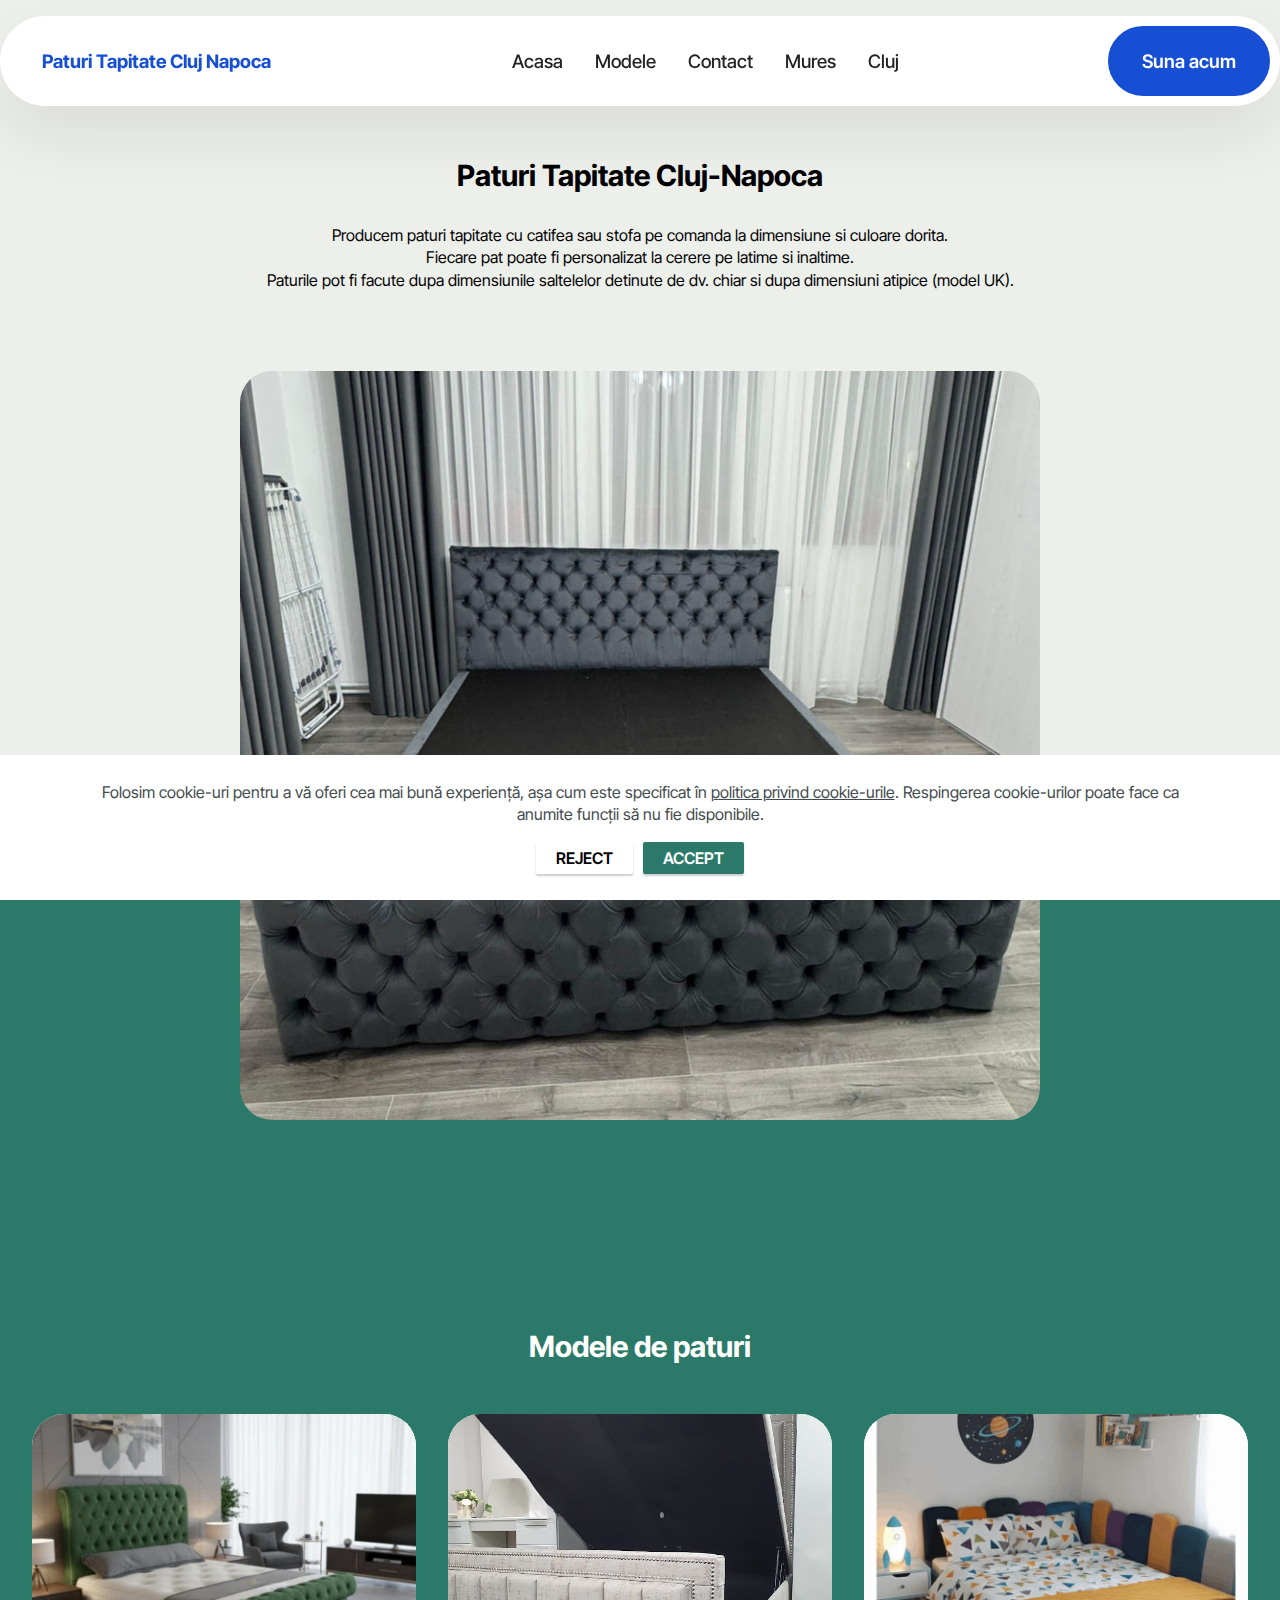
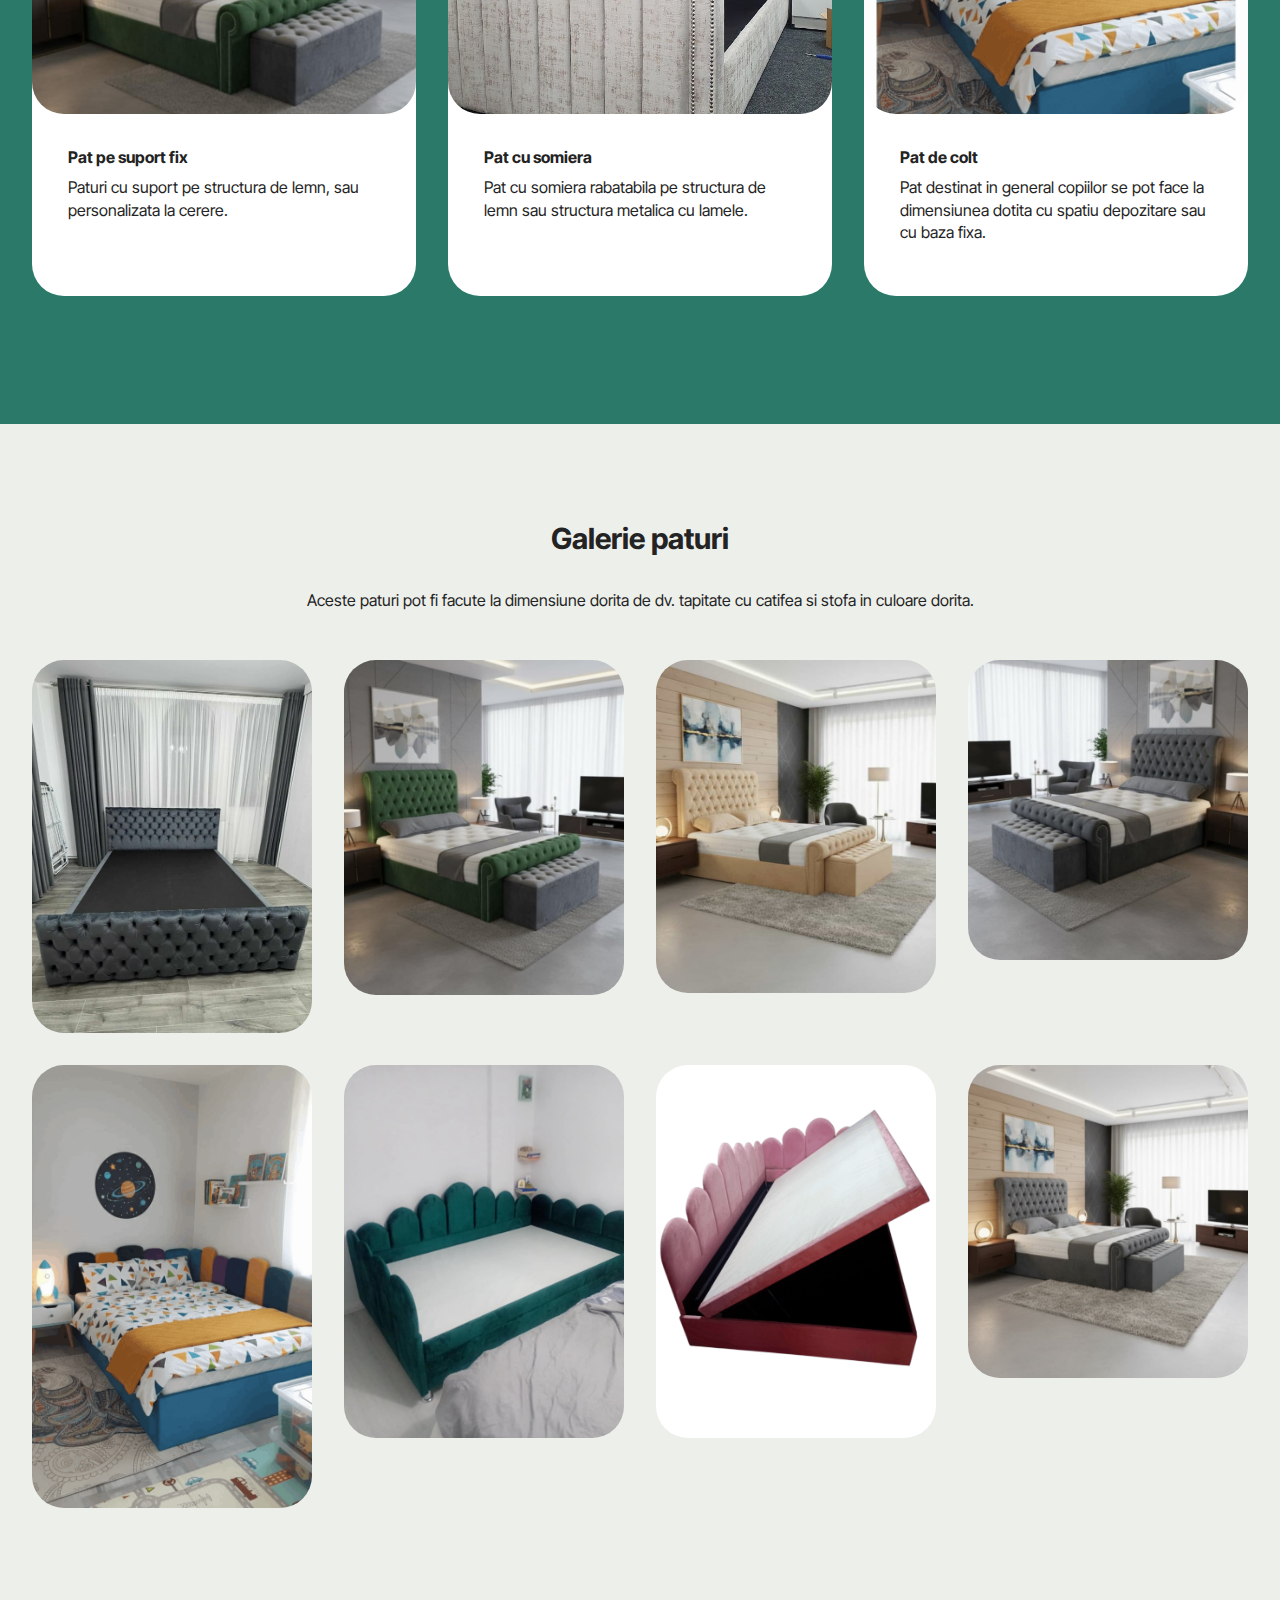
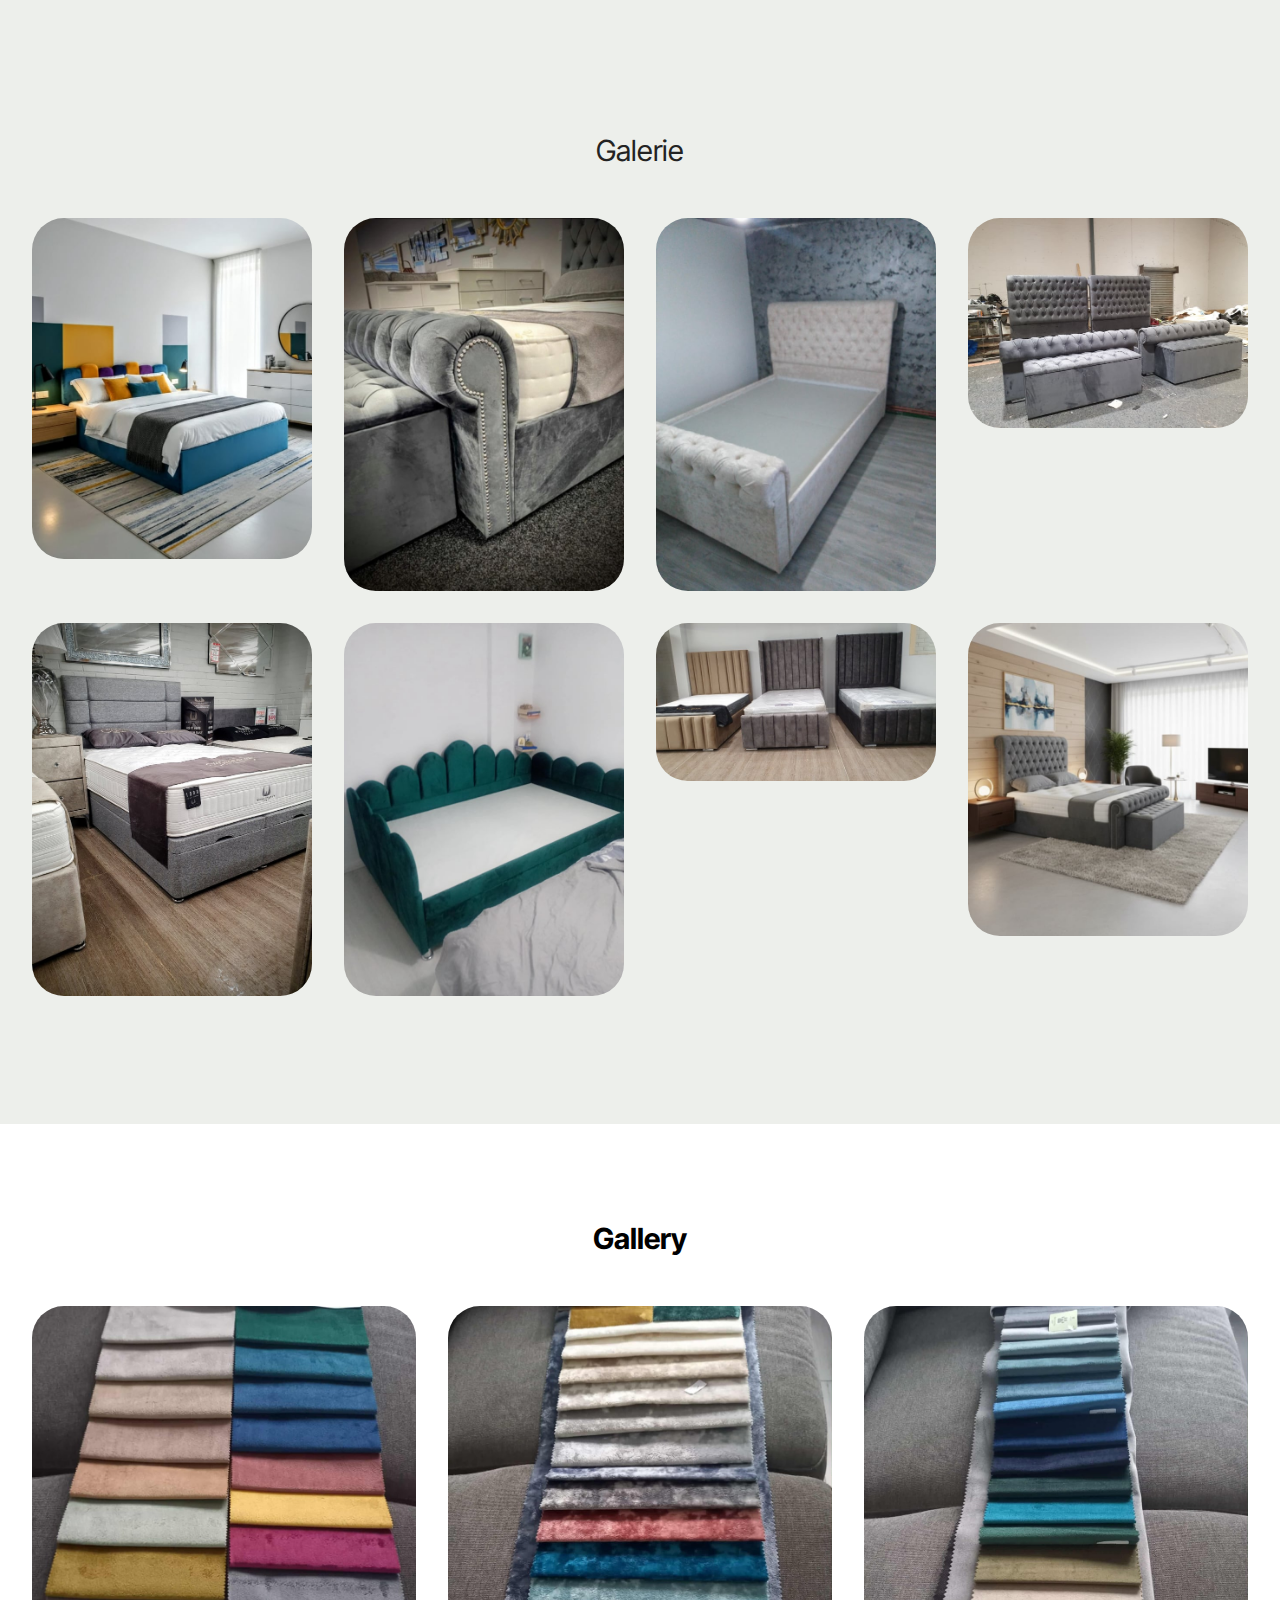
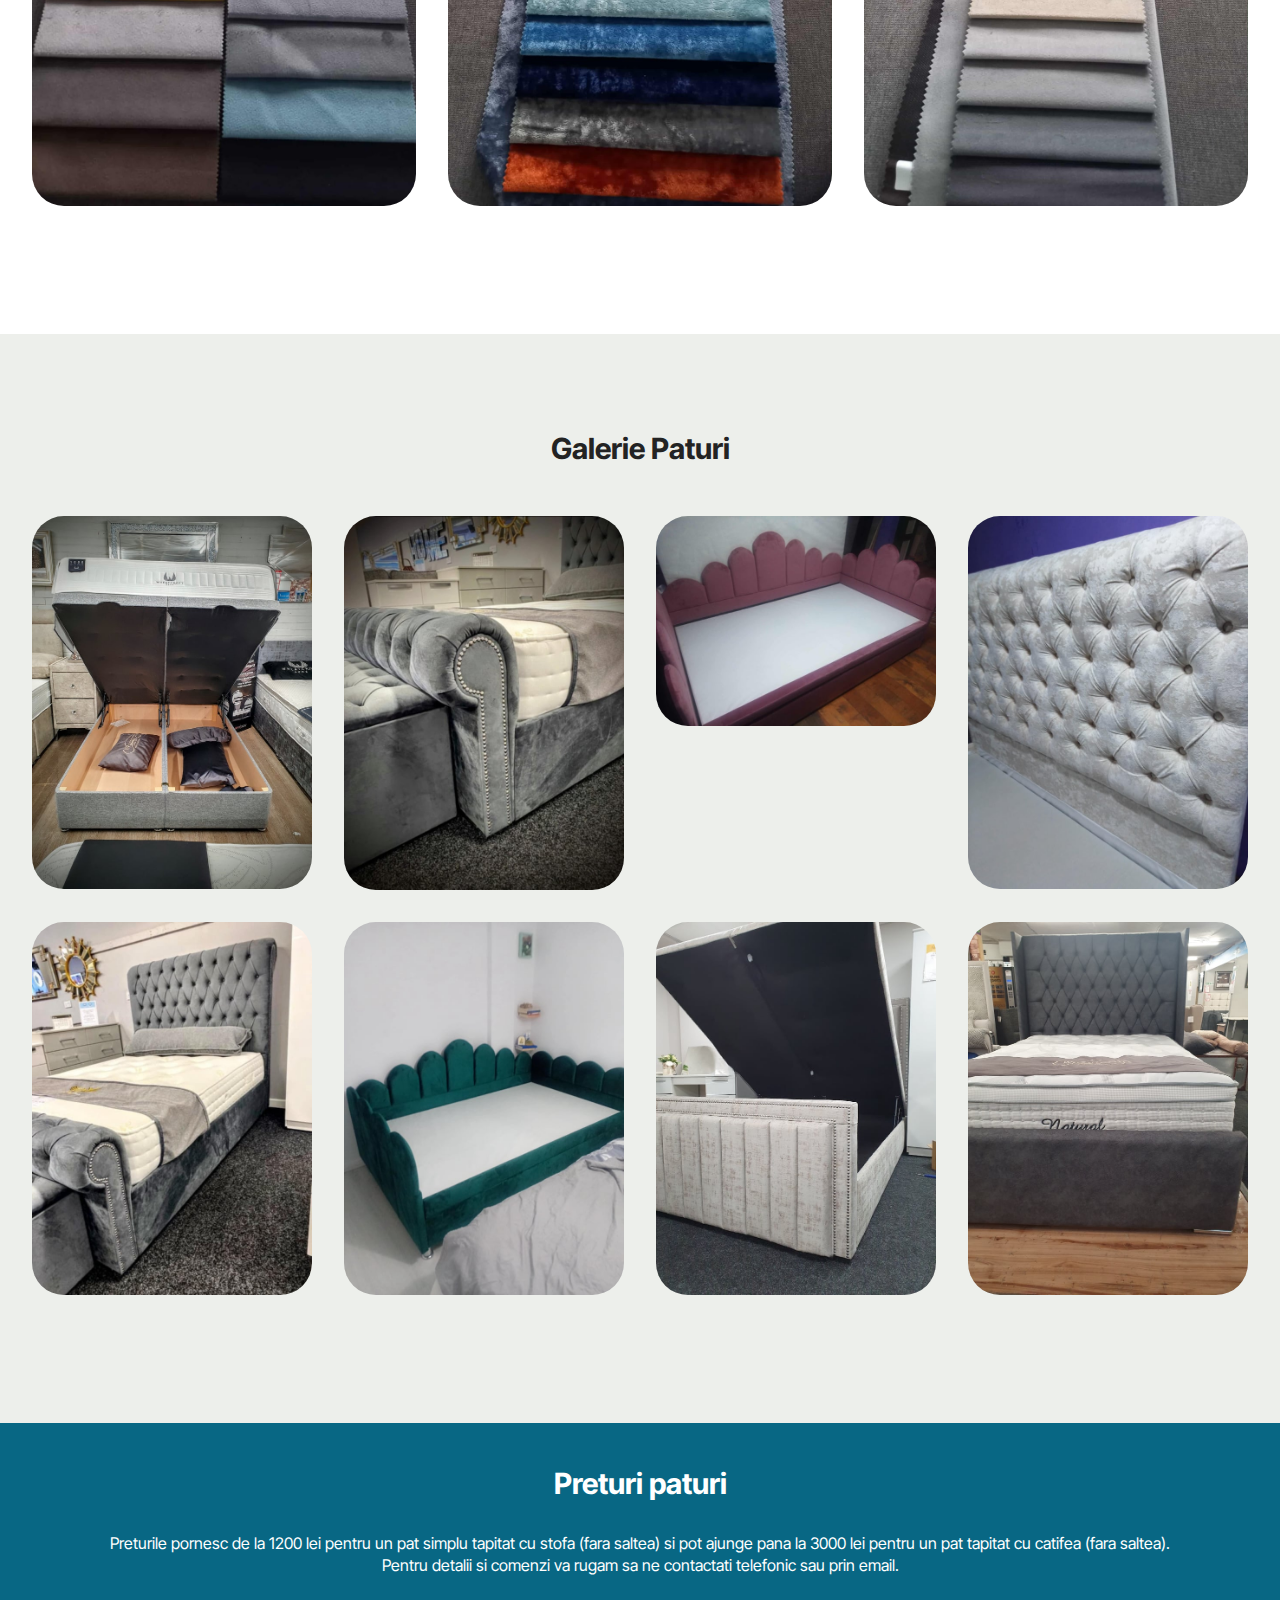
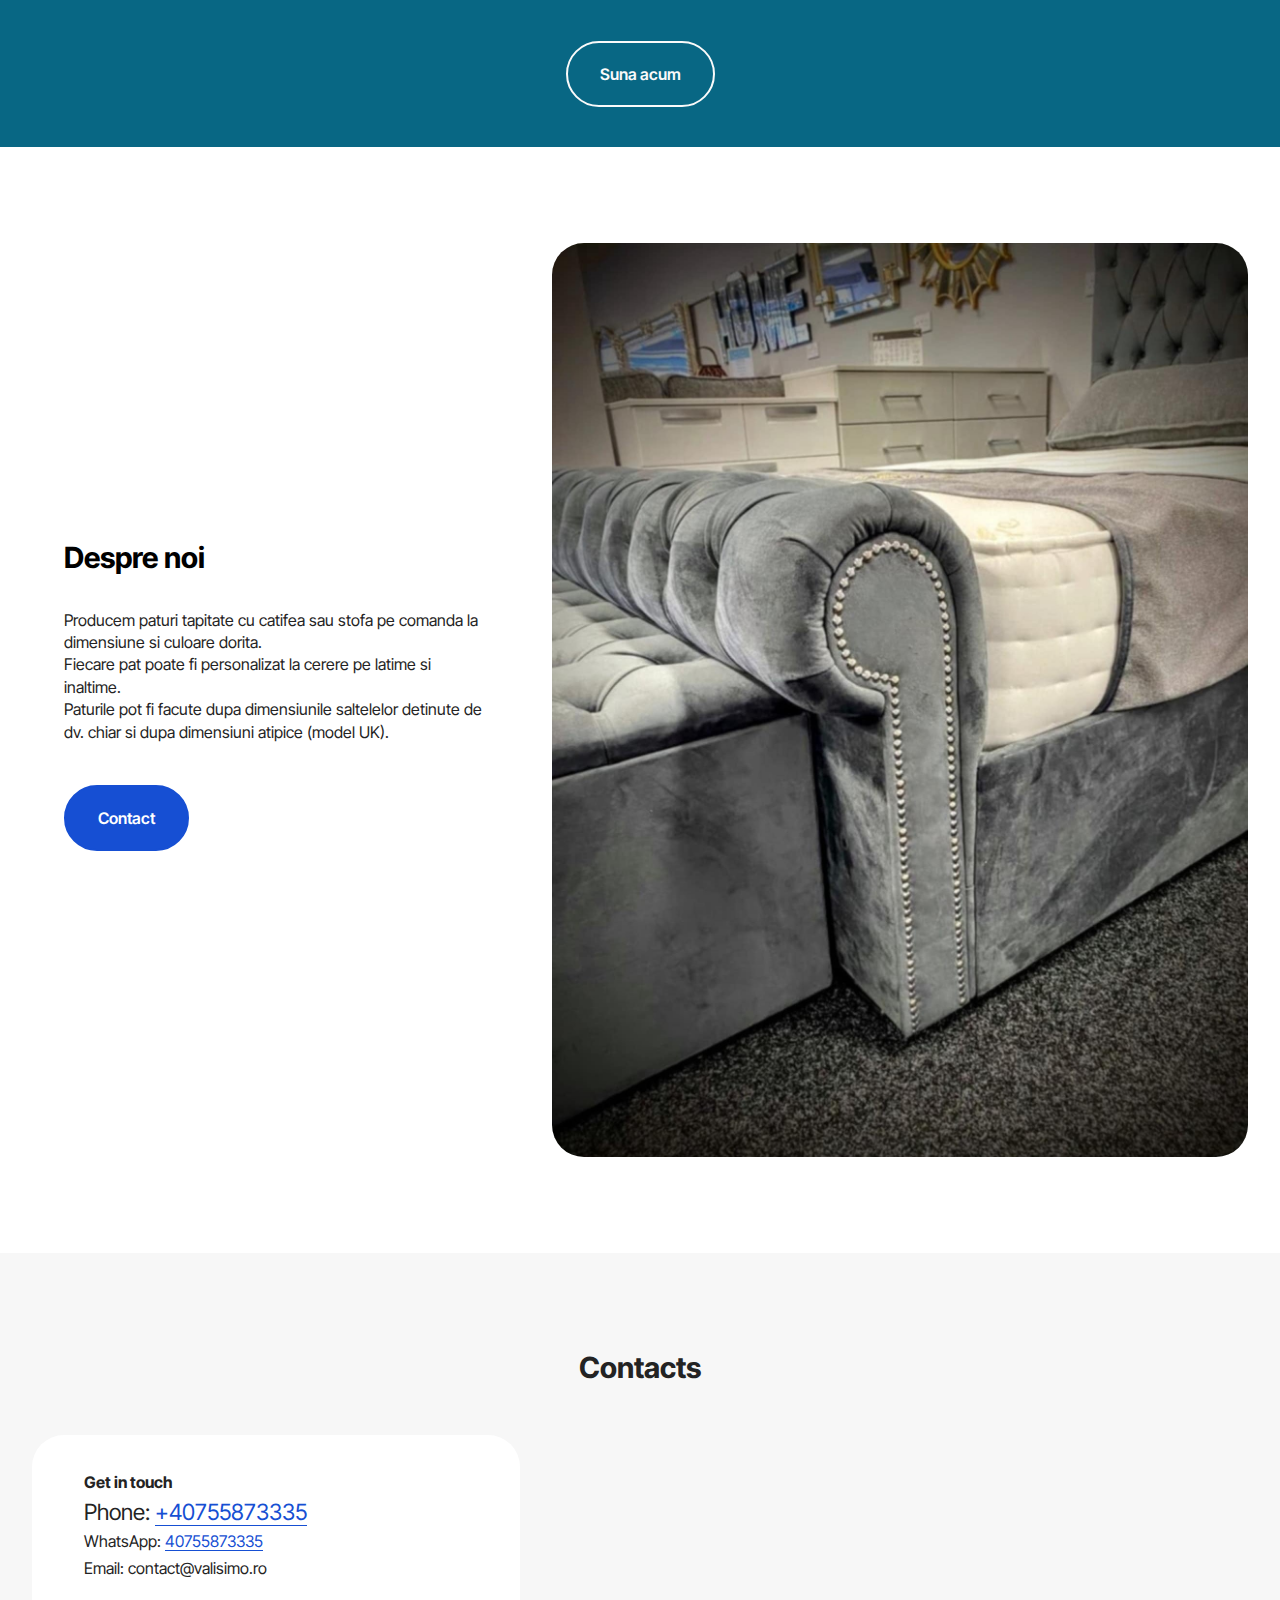
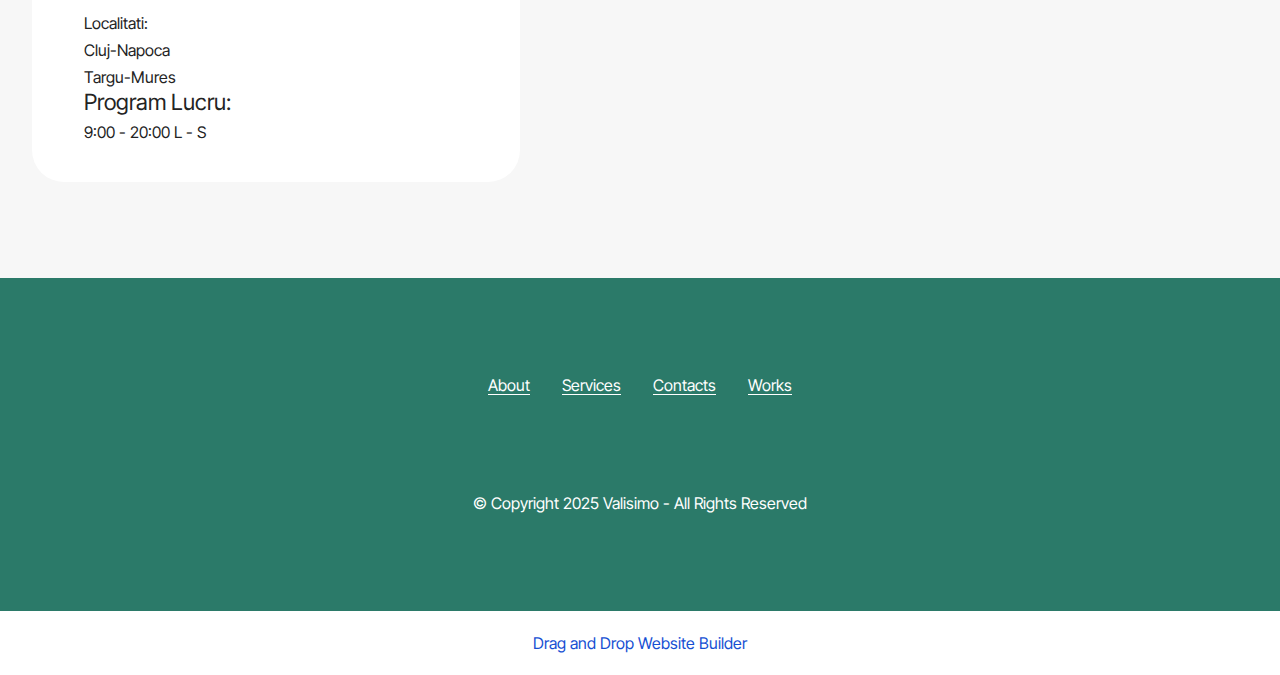
<file: index.html>
<!DOCTYPE html>
<html lang="ro-RO" >
<head>
  <!-- Site made with Mobirise Website Builder v6.0.1, https://mobirise.com -->
  <meta charset="UTF-8">
  <meta http-equiv="X-UA-Compatible" content="IE=edge">
  <meta name="robots" content="follow, index, max-snippet:-1, max-video-preview:-1, max-image-preview:large"/>
  <meta name="generator" content="Mobirise v6.0.1, mobirise.com">
  <meta name="twitter:card" content="summary_large_image"/>
  <meta name="twitter:image:src" content="assets/images/index-meta.jpeg">
  <meta property="og:image" content="assets/images/index-meta.jpeg">
  <meta name="twitter:title" content="Paturi tapitate  | Cluj Napoca">
  <meta name="viewport" content="width=device-width, initial-scale=1, minimum-scale=1">
  <link rel="shortcut icon" href="assets/images/logo-valisimo.ro.png-51x50-1.png" type="image/x-icon">
  <meta name="keywords" content="paturi tapitate, paturi cu somiera, paturi cu spatiu de depozitare, paturi Cluj Napoca, paturi la comanda">
  <meta name="description" content="Descopera colectia noastra de paturi tapitate cu somiera si spatiu depozitare cu livrare si montaj gratuit in Cluj Napoca si imprejurimi.">
  <meta name="canonical" content="https://paturi.valisimo.ro/" />

  <title>Paturi tapitate  | Cluj Napoca</title>
  <link rel="stylesheet" href="assets/web/assets/mobirise-icons2/mobirise2.css">
  <link rel="stylesheet" href="assets/bootstrap/css/bootstrap.min.css">
  <link rel="stylesheet" href="assets/bootstrap/css/bootstrap-grid.min.css">
  <link rel="stylesheet" href="assets/bootstrap/css/bootstrap-reboot.min.css">
  <link rel="stylesheet" href="assets/animatecss/animate.css">
  <link rel="stylesheet" href="assets/dropdown/css/style.css">
  <link rel="stylesheet" href="assets/socicon/css/styles.css">
  <link rel="stylesheet" href="assets/theme/css/style.css">
  <link rel="stylesheet" href="assets/gallery/style.css">
  <link rel="preload" href="https://fonts.googleapis.com/css?family=Inter+Tight:100,200,300,400,500,600,700,800,900,100i,200i,300i,400i,500i,600i,700i,800i,900i&display=swap" as="style" onload="this.onload=null;this.rel='stylesheet'">
  <noscript><link rel="stylesheet" href="https://fonts.googleapis.com/css?family=Inter+Tight:100,200,300,400,500,600,700,800,900,100i,200i,300i,400i,500i,600i,700i,800i,900i&display=swap"></noscript>
  <link rel="preload" as="style" href="assets/mobirise/css/mbr-additional.css?v=OIC42o"><link rel="stylesheet" href="assets/mobirise/css/mbr-additional.css?v=OIC42o" type="text/css">

  
  
  
</head>
<body>
  
  <section data-bs-version="5.1" class="menu menu2 cid-tJS6tZXiPa" once="menu" id="menu02-0">
	

	<nav class="navbar navbar-dropdown navbar-fixed-top navbar-expand-lg">
		<div class="container">
			<div class="navbar-brand">
				
				<span class="navbar-caption-wrap"><a class="navbar-caption text-primary display-4" href="index.html#header05-1">Paturi Tapitate Cluj Napoca</a></span>
			</div>
			<button class="navbar-toggler" type="button" data-toggle="collapse" data-bs-toggle="collapse" data-target="#navbarSupportedContent" data-bs-target="#navbarSupportedContent" aria-controls="navbarNavAltMarkup" aria-expanded="false" aria-label="Toggle navigation">
				<div class="hamburger">
					<span></span>
					<span></span>
					<span></span>
					<span></span>
				</div>
			</button>
			<div class="collapse navbar-collapse" id="navbarSupportedContent">
				<ul class="navbar-nav nav-dropdown" data-app-modern-menu="true"><li class="nav-item">
						<a class="nav-link link text-black text-primary display-4" href="index.html#header05-1">Acasa</a>
					</li>
					<li class="nav-item">
						<a class="nav-link link text-black text-primary display-4" href="index.html#gallery02-v" aria-expanded="false">Modele</a>
					</li>
					<li class="nav-item">
						<a class="nav-link link text-black text-primary display-4" href="index.html#contacts02-9">Contact</a>
					</li><li class="nav-item"><a class="nav-link link text-black text-primary display-4" href="paturi-mures.html">Mures</a></li><li class="nav-item"><a class="nav-link link text-black text-primary display-4" href="index.html">Cluj</a></li></ul>
				
				<div class="navbar-buttons mbr-section-btn"><a class="btn btn-primary display-4" href="tel:+40755873335">Suna acum</a></div>
			</div>
		</div>
	</nav>
</section>

<section data-bs-version="5.1" class="header5 cid-tJS6uM4N87" id="header05-1">
	

	
	
	<div class="topbg"></div>
	<div class="align-center container">
		<div class="row justify-content-center">
			<div class="col-md-12 col-lg-9">
				<h1 class="mbr-section-title mbr-fonts-style mb-4 display-1"><strong>Paturi Tapitate Cluj-Napoca</strong></h1>
				<p class="mbr-text mbr-fonts-style mb-4 display-7">Producem paturi tapitate cu catifea sau stofa pe comanda la dimensiune si culoare dorita.<br>Fiecare pat poate fi personalizat la cerere pe latime si inaltime.<br>Paturile pot fi facute dupa dimensiunile saltelelor detinute de dv. chiar si dupa dimensiuni atipice (model UK).</p>
				
			</div>
		</div>
		<div class="row mt-5 justify-content-center">
			<div class="col-12 col-lg-8">
				<img src="assets/images/5f3e1b54-3692-43bc-9c38-3ad185834472.jpg-1536x2048.jpeg" alt="Mobirise Website Builder" title="">
			</div>
		</div>
	</div>
</section>

<section data-bs-version="5.1" class="features4 cid-tMlEXTHLbS" id="features04-w">
	
	
	<div class="container">
		<div class="row justify-content-center">
			<div class="col-12 content-head">
				<div class="mbr-section-head mb-5">
					<h2 class="mbr-section-title mbr-fonts-style align-center mb-0 display-2"><strong>Modele de paturi</strong></h2>
					
					
				</div>
			</div>
		</div>
		<div class="row">
			<div class="item features-image col-12 col-md-6 col-lg-4">
				<div class="item-wrapper">
					<div class="item-img">
						<img src="assets/images/353a724f-67a4-4739-a03a-89ed5d975a52.jpg-815x975.jpg" alt="Mobirise Website Builder">
					</div>
					<div class="item-content">
						<h5 class="item-title mbr-fonts-style display-5"><strong>Pat pe suport fix</strong></h5>
						
						<p class="mbr-text mbr-fonts-style display-7">
							Paturi cu suport pe structura de lemn, sau personalizata la cerere.</p>
						
					</div>

				</div>
			</div>
			<div class="item features-image col-12 col-md-6 col-lg-4">
				<div class="item-wrapper">
					<div class="item-img">
						<img src="assets/images/pat-6-2.jpg-685x913.jpg" alt="Mobirise Website Builder">
					</div>
					<div class="item-content">
						<h5 class="item-title mbr-fonts-style display-5">
							<strong>Pat cu somiera</strong></h5>
						
						<p class="mbr-text mbr-fonts-style display-7">Pat cu somiera rabatabila pe structura de lemn sau structura metalica cu lamele.</p>
						
					</div>
				</div>
			</div>
			<div class="item features-image col-12 col-md-6 col-lg-4">
				<div class="item-wrapper">
					<div class="item-img">
						<img src="assets/images/1757661209875.png-800x1280.png" alt="Mobirise Website Builder">
					</div>
					<div class="item-content">
						<h5 class="item-title mbr-fonts-style display-5"><strong>Pat de colt</strong></h5>
						
						<p class="mbr-text mbr-fonts-style display-7">Pat destinat in general copiilor se pot face la dimensiunea dotita cu spatiu depozitare sau cu baza fixa.</p>
						
					</div>
				</div>
			</div>
		</div>
	</div>
</section>

<section data-bs-version="5.1" class="gallery1 mbr-gallery cid-tMlDYtQ5fF" id="gallery02-v">
    

    
    

    <div class="container-fluid">
        <div class="row justify-content-center">
            <div class="col-12 content-head">
                <div class="mbr-section-head mb-5">
                    <h3 class="mbr-section-title mbr-fonts-style align-center m-0 display-2"><strong>Galerie paturi</strong></h3>
                    <h4 class="mbr-section-subtitle mbr-fonts-style align-center mb-0 mt-4 display-7">Aceste paturi pot fi facute la dimensiune dorita de dv. tapitate cu catifea si stofa in culoare dorita.</h4>
                </div>
            </div>
        </div>
        <div class="row mbr-gallery mbr-masonry" data-masonry="{&quot;percentPosition&quot;: true }">
            <div class="col-12 col-md-6 col-lg-3 item gallery-image">
                <div class="item-wrapper" data-toggle="modal" data-bs-toggle="modal" data-target="#uWYixzfxIq-modal" data-bs-target="#uWYixzfxIq-modal">
                    <img class="w-100" src="assets/images/aa33447c-cf98-4f48-8292-1a1b925c7bd0.jpg-646x861.jpg" alt="Mobirise Website Builder" data-slide-to="0" data-bs-slide-to="0" data-target="#lb-uWYixzfxIq" data-bs-target="#lb-uWYixzfxIq">
                    <div class="icon-wrapper">
                        <span class="mobi-mbri mobi-mbri-search mbr-iconfont mbr-iconfont-btn"></span>
                    </div>
                </div>
                
            </div><div class="col-12 col-md-6 col-lg-3 item gallery-image">
                <div class="item-wrapper" data-toggle="modal" data-bs-toggle="modal" data-target="#uWYixzfxIq-modal" data-bs-target="#uWYixzfxIq-modal">
                    <img class="w-100" src="assets/images/353a724f-67a4-4739-a03a-89ed5d975a52.jpg-646x773.jpg" alt="Mobirise Website Builder" data-slide-to="1" data-bs-slide-to="1" data-target="#lb-uWYixzfxIq" data-bs-target="#lb-uWYixzfxIq">
                    <div class="icon-wrapper">
                        <span class="mobi-mbri mobi-mbri-search mbr-iconfont mbr-iconfont-btn"></span>
                    </div>
                </div>
                
            </div>
            <div class="col-12 col-md-6 col-lg-3 item gallery-image">
                <div class="item-wrapper" data-toggle="modal" data-bs-toggle="modal" data-target="#uWYixzfxIq-modal" data-bs-target="#uWYixzfxIq-modal">
                    <img class="w-100" src="assets/images/6f3a2259-bf4d-4855-a1be-c1a9a59b4269.jpg-646x768.jpg" alt="Mobirise Website Builder" data-slide-to="2" data-bs-slide-to="2" data-target="#lb-uWYixzfxIq" data-bs-target="#lb-uWYixzfxIq">
                    <div class="icon-wrapper">
                        <span class="mobi-mbri mobi-mbri-search mbr-iconfont mbr-iconfont-btn"></span>
                    </div>
                </div>
                
            </div>
            <div class="col-12 col-md-6 col-lg-3 item gallery-image">
                <div class="item-wrapper" data-toggle="modal" data-bs-toggle="modal" data-target="#uWYixzfxIq-modal" data-bs-target="#uWYixzfxIq-modal">
                    <img class="w-100" src="assets/images/e25e5ed6-7ccb-4c05-ad6b-3c7a2be47c90.jpg-646x770.jpeg" alt="Mobirise Website Builder" data-slide-to="3" data-bs-slide-to="3" data-target="#lb-uWYixzfxIq" data-bs-target="#lb-uWYixzfxIq">
                    <div class="icon-wrapper">
                        <span class="mobi-mbri mobi-mbri-search mbr-iconfont mbr-iconfont-btn"></span>
                    </div>
                </div>
                
            </div>
            <div class="col-12 col-md-6 col-lg-3 item gallery-image">
                <div class="item-wrapper" data-toggle="modal" data-bs-toggle="modal" data-target="#uWYixzfxIq-modal" data-bs-target="#uWYixzfxIq-modal">
                    <img class="w-100" src="assets/images/1757661209875.png-1-646x1034.png" alt="Mobirise Website Builder" data-slide-to="4" data-bs-slide-to="4" data-target="#lb-uWYixzfxIq" data-bs-target="#lb-uWYixzfxIq">
                    <div class="icon-wrapper">
                        <span class="mobi-mbri mobi-mbri-search mbr-iconfont mbr-iconfont-btn"></span>
                    </div>
                </div>
                
            </div>
            <div class="col-12 col-md-6 col-lg-3 item gallery-image">
                <div class="item-wrapper" data-toggle="modal" data-bs-toggle="modal" data-target="#uWYixzfxIq-modal" data-bs-target="#uWYixzfxIq-modal">
                    <img class="w-100" src="assets/images/7008a153-2204-42f7-a448-7634fb6d4b34.jpg-646x861.jpg" alt="Mobirise Website Builder" data-slide-to="5" data-bs-slide-to="5" data-target="#lb-uWYixzfxIq" data-bs-target="#lb-uWYixzfxIq">
                    <div class="icon-wrapper">
                        <span class="mobi-mbri mobi-mbri-search mbr-iconfont mbr-iconfont-btn"></span>
                    </div>
                </div>
                
            </div>
            <div class="col-12 col-md-6 col-lg-3 item gallery-image">
                <div class="item-wrapper" data-toggle="modal" data-bs-toggle="modal" data-target="#uWYixzfxIq-modal" data-bs-target="#uWYixzfxIq-modal">
                    <img class="w-100" src="assets/images/1000001896.png-646x861.png" alt="Mobirise Website Builder" data-slide-to="6" data-bs-slide-to="6" data-target="#lb-uWYixzfxIq" data-bs-target="#lb-uWYixzfxIq">
                    <div class="icon-wrapper">
                        <span class="mobi-mbri mobi-mbri-search mbr-iconfont mbr-iconfont-btn"></span>
                    </div>
                </div>
                
            </div>
            <div class="col-12 col-md-6 col-lg-3 item gallery-image">
                <div class="item-wrapper" data-toggle="modal" data-bs-toggle="modal" data-target="#uWYixzfxIq-modal" data-bs-target="#uWYixzfxIq-modal">
                    <img class="w-100" src="assets/images/ee50663e-457c-4286-92d2-88654f3c5d74.jpg-646x722.jpg" alt="Mobirise Website Builder" data-slide-to="7" data-bs-slide-to="7" data-target="#lb-uWYixzfxIq" data-bs-target="#lb-uWYixzfxIq">
                    <div class="icon-wrapper">
                        <span class="mobi-mbri mobi-mbri-search mbr-iconfont mbr-iconfont-btn"></span>
                    </div>
                </div>
                
            </div>
        </div>

        <div class="modal mbr-slider" tabindex="-1" role="dialog" aria-hidden="true" id="uWYixzfxIq-modal">
            <div class="modal-dialog" role="document">
                <div class="modal-content">
                    <div class="modal-body">
                        <div class="carousel slide" id="lb-uWYixzfxIq" data-interval="5000" data-bs-interval="5000">
                            <div class="carousel-inner">
                                <div class="carousel-item active">
                                    <img class="d-block w-100" src="assets/images/aa33447c-cf98-4f48-8292-1a1b925c7bd0.jpg-646x861.jpg" alt="Mobirise Website Builder">
                                </div><div class="carousel-item">
                                    <img class="d-block w-100" src="assets/images/353a724f-67a4-4739-a03a-89ed5d975a52.jpg-646x773.jpg" alt="Mobirise Website Builder">
                                </div>
                                <div class="carousel-item">
                                    <img class="d-block w-100" src="assets/images/6f3a2259-bf4d-4855-a1be-c1a9a59b4269.jpg-646x768.jpg" alt="Mobirise Website Builder">
                                </div>
                                <div class="carousel-item">
                                    <img class="d-block w-100" src="assets/images/e25e5ed6-7ccb-4c05-ad6b-3c7a2be47c90.jpg-646x770.jpeg" alt="Mobirise Website Builder">
                                </div>
                                <div class="carousel-item">
                                    <img class="d-block w-100" src="assets/images/1757661209875.png-1-646x1034.png" alt="Mobirise Website Builder">
                                </div>
                                <div class="carousel-item">
                                    <img class="d-block w-100" src="assets/images/7008a153-2204-42f7-a448-7634fb6d4b34.jpg-646x861.jpg" alt="Mobirise Website Builder">
                                </div>
                                <div class="carousel-item">
                                    <img class="d-block w-100" src="assets/images/1000001896.png-646x861.png" alt="Mobirise Website Builder">
                                </div>
                                <div class="carousel-item">
                                    <img class="d-block w-100" src="assets/images/ee50663e-457c-4286-92d2-88654f3c5d74.jpg-646x722.jpg" alt="Mobirise Website Builder">
                                </div>
                            </div>
                            <ol class="carousel-indicators">
                                <li data-slide-to="0" data-bs-slide-to="0" class="active" data-target="#lb-uWYixzfxIq" data-bs-target="#lb-uWYixzfxIq"></li><li data-slide-to="1" data-bs-slide-to="1" class="" data-target="#lb-uWYixzfxIq" data-bs-target="#lb-uWYixzfxIq"></li>
                                <li data-slide-to="2" data-bs-slide-to="2" data-target="#lb-uWYixzfxIq" data-bs-target="#lb-uWYixzfxIq"></li>
                                <li data-slide-to="3" data-bs-slide-to="3" data-target="#lb-uWYixzfxIq" data-bs-target="#lb-uWYixzfxIq"></li>
                                <li data-slide-to="4" data-bs-slide-to="4" data-target="#lb-uWYixzfxIq" data-bs-target="#lb-uWYixzfxIq"></li>
                                <li data-slide-to="5" data-bs-slide-to="5" data-target="#lb-uWYixzfxIq" data-bs-target="#lb-uWYixzfxIq"></li>
                                <li data-slide-to="6" data-bs-slide-to="6" data-target="#lb-uWYixzfxIq" data-bs-target="#lb-uWYixzfxIq"></li>
                                <li data-slide-to="7" data-bs-slide-to="7" data-target="#lb-uWYixzfxIq" data-bs-target="#lb-uWYixzfxIq"></li>
                            </ol>
                            <a role="button" href="" class="close" data-dismiss="modal" data-bs-dismiss="modal" aria-label="Close">
                            </a>
                            <a class="carousel-control-prev carousel-control" role="button" data-slide="prev" data-bs-slide="prev" href="#lb-uWYixzfxIq">
                                <span class="mobi-mbri mobi-mbri-arrow-prev" aria-hidden="true"></span>
                                <span class="sr-only visually-hidden">Previous</span>
                            </a>
                            <a class="carousel-control-next carousel-control" role="button" data-slide="next" data-bs-slide="next" href="#lb-uWYixzfxIq">
                                <span class="mobi-mbri mobi-mbri-arrow-next" aria-hidden="true"></span>
                                <span class="sr-only visually-hidden">Next</span>
                            </a>
                        </div>
                    </div>
                </div>
            </div>
        </div>
    </div>
</section>

<section data-bs-version="5.1" class="gallery1 mbr-gallery cid-uWXLRM6NlE" id="gallery02-1j">
    

    
    

    <div class="container-fluid">
        <div class="row justify-content-center">
            <div class="col-12 content-head">
                <div class="mbr-section-head mb-5">
                    <h3 class="mbr-section-title mbr-fonts-style align-center m-0 display-2">Galerie</h3>
                    <h4 class="mbr-section-subtitle mbr-fonts-style align-center mb-0 mt-4 display-7"></h4>
                </div>
            </div>
        </div>
        <div class="row mbr-gallery mbr-masonry" data-masonry="{&quot;percentPosition&quot;: true }">
            <div class="col-12 col-md-6 col-lg-3 item gallery-image">
                <div class="item-wrapper" data-toggle="modal" data-bs-toggle="modal" data-target="#uWYixAolEi-modal" data-bs-target="#uWYixAolEi-modal">
                    <img class="w-100" src="assets/images/17576614959342.jpg-646x787.jpg" alt="Mobirise Website Builder" data-slide-to="0" data-bs-slide-to="0" data-target="#lb-uWYixAolEi" data-bs-target="#lb-uWYixAolEi">
                    <div class="icon-wrapper">
                        <span class="mobi-mbri mobi-mbri-search mbr-iconfont mbr-iconfont-btn"></span>
                    </div>
                </div>
                
            </div><div class="col-12 col-md-6 col-lg-3 item gallery-image">
                <div class="item-wrapper" data-toggle="modal" data-bs-toggle="modal" data-target="#uWYixAolEi-modal" data-bs-target="#uWYixAolEi-modal">
                    <img class="w-100" src="assets/images/pat-2.jpg-646x862.jpg" alt="Mobirise Website Builder" data-slide-to="1" data-bs-slide-to="1" data-target="#lb-uWYixAolEi" data-bs-target="#lb-uWYixAolEi">
                    <div class="icon-wrapper">
                        <span class="mobi-mbri mobi-mbri-search mbr-iconfont mbr-iconfont-btn"></span>
                    </div>
                </div>
                
            </div>
            <div class="col-12 col-md-6 col-lg-3 item gallery-image">
                <div class="item-wrapper" data-toggle="modal" data-bs-toggle="modal" data-target="#uWYixAolEi-modal" data-bs-target="#uWYixAolEi-modal">
                    <img class="w-100" src="assets/images/59cdd2a2-840c-4634-90d7-f936762e7a2f.jpeg-646x861.jpg" alt="Mobirise Website Builder" data-slide-to="2" data-bs-slide-to="2" data-target="#lb-uWYixAolEi" data-bs-target="#lb-uWYixAolEi">
                    <div class="icon-wrapper">
                        <span class="mobi-mbri mobi-mbri-search mbr-iconfont mbr-iconfont-btn"></span>
                    </div>
                </div>
                
            </div>
            <div class="col-12 col-md-6 col-lg-3 item gallery-image">
                <div class="item-wrapper" data-toggle="modal" data-bs-toggle="modal" data-target="#uWYixAolEi-modal" data-bs-target="#uWYixAolEi-modal">
                    <img class="w-100" src="assets/images/20230414-140824.jpg-646x485.jpg" alt="Mobirise Website Builder" data-slide-to="3" data-bs-slide-to="3" data-target="#lb-uWYixAolEi" data-bs-target="#lb-uWYixAolEi">
                    <div class="icon-wrapper">
                        <span class="mobi-mbri mobi-mbri-search mbr-iconfont mbr-iconfont-btn"></span>
                    </div>
                </div>
                
            </div>
            <div class="col-12 col-md-6 col-lg-3 item gallery-image">
                <div class="item-wrapper" data-toggle="modal" data-bs-toggle="modal" data-target="#uWYixAolEi-modal" data-bs-target="#uWYixAolEi-modal">
                    <img class="w-100" src="assets/images/20230817-080311-edit.jpg-646x861.jpg" alt="Mobirise Website Builder" data-slide-to="4" data-bs-slide-to="4" data-target="#lb-uWYixAolEi" data-bs-target="#lb-uWYixAolEi">
                    <div class="icon-wrapper">
                        <span class="mobi-mbri mobi-mbri-search mbr-iconfont mbr-iconfont-btn"></span>
                    </div>
                </div>
                
            </div>
            <div class="col-12 col-md-6 col-lg-3 item gallery-image">
                <div class="item-wrapper" data-toggle="modal" data-bs-toggle="modal" data-target="#uWYixAolEi-modal" data-bs-target="#uWYixAolEi-modal">
                    <img class="w-100" src="assets/images/7008a153-2204-42f7-a448-7634fb6d4b34.jpg-646x861.jpg" alt="Mobirise Website Builder" data-slide-to="5" data-bs-slide-to="5" data-target="#lb-uWYixAolEi" data-bs-target="#lb-uWYixAolEi">
                    <div class="icon-wrapper">
                        <span class="mobi-mbri mobi-mbri-search mbr-iconfont mbr-iconfont-btn"></span>
                    </div>
                </div>
                
            </div>
            <div class="col-12 col-md-6 col-lg-3 item gallery-image">
                <div class="item-wrapper" data-toggle="modal" data-bs-toggle="modal" data-target="#uWYixAolEi-modal" data-bs-target="#uWYixAolEi-modal">
                    <img class="w-100" src="assets/images/20240925-0802201.jpg-646x364.jpg" alt="Mobirise Website Builder" data-slide-to="6" data-bs-slide-to="6" data-target="#lb-uWYixAolEi" data-bs-target="#lb-uWYixAolEi">
                    <div class="icon-wrapper">
                        <span class="mobi-mbri mobi-mbri-search mbr-iconfont mbr-iconfont-btn"></span>
                    </div>
                </div>
                
            </div>
            <div class="col-12 col-md-6 col-lg-3 item gallery-image">
                <div class="item-wrapper" data-toggle="modal" data-bs-toggle="modal" data-target="#uWYixAolEi-modal" data-bs-target="#uWYixAolEi-modal">
                    <img class="w-100" src="assets/images/ee50663e-457c-4286-92d2-88654f3c5d74.jpg-646x722.jpg" alt="Mobirise Website Builder" data-slide-to="7" data-bs-slide-to="7" data-target="#lb-uWYixAolEi" data-bs-target="#lb-uWYixAolEi">
                    <div class="icon-wrapper">
                        <span class="mobi-mbri mobi-mbri-search mbr-iconfont mbr-iconfont-btn"></span>
                    </div>
                </div>
                
            </div>
        </div>

        <div class="modal mbr-slider" tabindex="-1" role="dialog" aria-hidden="true" id="uWYixAolEi-modal">
            <div class="modal-dialog" role="document">
                <div class="modal-content">
                    <div class="modal-body">
                        <div class="carousel slide" id="lb-uWYixAolEi" data-interval="5000" data-bs-interval="5000">
                            <div class="carousel-inner">
                                <div class="carousel-item active">
                                    <img class="d-block w-100" src="assets/images/17576614959342.jpg-646x787.jpg" alt="Mobirise Website Builder">
                                </div><div class="carousel-item">
                                    <img class="d-block w-100" src="assets/images/pat-2.jpg-646x862.jpg" alt="Mobirise Website Builder">
                                </div>
                                <div class="carousel-item">
                                    <img class="d-block w-100" src="assets/images/59cdd2a2-840c-4634-90d7-f936762e7a2f.jpeg-646x861.jpg" alt="Mobirise Website Builder">
                                </div>
                                <div class="carousel-item">
                                    <img class="d-block w-100" src="assets/images/20230414-140824.jpg-646x485.jpg" alt="Mobirise Website Builder">
                                </div>
                                <div class="carousel-item">
                                    <img class="d-block w-100" src="assets/images/20230817-080311-edit.jpg-646x861.jpg" alt="Mobirise Website Builder">
                                </div>
                                <div class="carousel-item">
                                    <img class="d-block w-100" src="assets/images/7008a153-2204-42f7-a448-7634fb6d4b34.jpg-646x861.jpg" alt="Mobirise Website Builder">
                                </div>
                                <div class="carousel-item">
                                    <img class="d-block w-100" src="assets/images/20240925-0802201.jpg-646x364.jpg" alt="Mobirise Website Builder">
                                </div>
                                <div class="carousel-item">
                                    <img class="d-block w-100" src="assets/images/ee50663e-457c-4286-92d2-88654f3c5d74.jpg-646x722.jpg" alt="Mobirise Website Builder">
                                </div>
                            </div>
                            <ol class="carousel-indicators">
                                <li data-slide-to="0" data-bs-slide-to="0" class="active" data-target="#lb-uWYixAolEi" data-bs-target="#lb-uWYixAolEi"></li><li data-slide-to="1" data-bs-slide-to="1" class="" data-target="#lb-uWYixAolEi" data-bs-target="#lb-uWYixAolEi"></li>
                                <li data-slide-to="2" data-bs-slide-to="2" data-target="#lb-uWYixAolEi" data-bs-target="#lb-uWYixAolEi"></li>
                                <li data-slide-to="3" data-bs-slide-to="3" data-target="#lb-uWYixAolEi" data-bs-target="#lb-uWYixAolEi"></li>
                                <li data-slide-to="4" data-bs-slide-to="4" data-target="#lb-uWYixAolEi" data-bs-target="#lb-uWYixAolEi"></li>
                                <li data-slide-to="5" data-bs-slide-to="5" data-target="#lb-uWYixAolEi" data-bs-target="#lb-uWYixAolEi"></li>
                                <li data-slide-to="6" data-bs-slide-to="6" data-target="#lb-uWYixAolEi" data-bs-target="#lb-uWYixAolEi"></li>
                                <li data-slide-to="7" data-bs-slide-to="7" data-target="#lb-uWYixAolEi" data-bs-target="#lb-uWYixAolEi"></li>
                            </ol>
                            <a role="button" href="" class="close" data-dismiss="modal" data-bs-dismiss="modal" aria-label="Close">
                            </a>
                            <a class="carousel-control-prev carousel-control" role="button" data-slide="prev" data-bs-slide="prev" href="#lb-uWYixAolEi">
                                <span class="mobi-mbri mobi-mbri-arrow-prev" aria-hidden="true"></span>
                                <span class="sr-only visually-hidden">Previous</span>
                            </a>
                            <a class="carousel-control-next carousel-control" role="button" data-slide="next" data-bs-slide="next" href="#lb-uWYixAolEi">
                                <span class="mobi-mbri mobi-mbri-arrow-next" aria-hidden="true"></span>
                                <span class="sr-only visually-hidden">Next</span>
                            </a>
                        </div>
                    </div>
                </div>
            </div>
        </div>
    </div>
</section>

<section data-bs-version="5.1" class="gallery3 cid-uWXXa7tjn5" id="gallery03-1l">
    
    
    <div class="container-fluid">
      <div class="row justify-content-center">
        <div class="col-12 content-head">
          <div class="mbr-section-head mb-5">
            <h4 class="mbr-section-title mbr-fonts-style align-center mb-0 display-2">
              <strong>Gallery</strong>
            </h4>
            
          </div>
        </div>
      </div>
      <div class="row">
        <div class="item features-image col-12 col-md-6 col-lg-4">
          <div class="item-wrapper">
            <div class="item-img">
              <img src="assets/images/28948fdf-10df-430f-8054-1d848ef0dfb8.jpg-883x1103.jpg" alt="Mobirise Website Builder" title="" data-slide-to="0" data-bs-slide-to="0">
            </div>
            
          </div>
        </div>
        <div class="item features-image col-12 col-md-6 col-lg-4">
          <div class="item-wrapper">
            <div class="item-img">
              <img src="assets/images/abeced3f-0ef2-4e00-aa0c-a1445816e6da.jpg-883x1177.jpg" alt="Mobirise Website Builder" title="" data-slide-to="1" data-bs-slide-to="1">
            </div>
            
          </div>
        </div>
        <div class="item features-image col-12 col-md-6 col-lg-4">
          <div class="item-wrapper">
            <div class="item-img">
              <img src="assets/images/0264780c-2666-46ef-905f-ee8315a2f5ca.jpg-883x1177.jpg" alt="Mobirise Website Builder" title="" data-slide-to="2" data-bs-slide-to="2">
            </div>
            
          </div>
        </div>
        
      </div>
    </div>
  </section>

<section data-bs-version="5.1" class="gallery1 mbr-gallery cid-uWXNpplAXr" id="gallery02-1k">
    

    
    

    <div class="container-fluid">
        <div class="row justify-content-center">
            <div class="col-12 content-head">
                <div class="mbr-section-head mb-5">
                    <h3 class="mbr-section-title mbr-fonts-style align-center m-0 display-2"><strong>Galerie Paturi</strong></h3>
                    <h4 class="mbr-section-subtitle mbr-fonts-style align-center mb-0 mt-4 display-7"></h4>
                </div>
            </div>
        </div>
        <div class="row mbr-gallery mbr-masonry" data-masonry="{&quot;percentPosition&quot;: true }">
            <div class="col-12 col-md-6 col-lg-3 item gallery-image">
                <div class="item-wrapper" data-toggle="modal" data-bs-toggle="modal" data-target="#uWYixCo25m-modal" data-bs-target="#uWYixCo25m-modal">
                    <img class="w-100" src="assets/images/20230817-080344-edit.jpg-646x861.jpg" alt="Mobirise Website Builder" data-slide-to="0" data-bs-slide-to="0" data-target="#lb-uWYixCo25m" data-bs-target="#lb-uWYixCo25m">
                    <div class="icon-wrapper">
                        <span class="mobi-mbri mobi-mbri-search mbr-iconfont mbr-iconfont-btn"></span>
                    </div>
                </div>
                
            </div><div class="col-12 col-md-6 col-lg-3 item gallery-image">
                <div class="item-wrapper" data-toggle="modal" data-bs-toggle="modal" data-target="#uWYixCo25m-modal" data-bs-target="#uWYixCo25m-modal">
                    <img class="w-100" src="assets/images/pat-2.jpg-646x862.jpg" alt="Mobirise Website Builder" data-slide-to="1" data-bs-slide-to="1" data-target="#lb-uWYixCo25m" data-bs-target="#lb-uWYixCo25m">
                    <div class="icon-wrapper">
                        <span class="mobi-mbri mobi-mbri-search mbr-iconfont mbr-iconfont-btn"></span>
                    </div>
                </div>
                
            </div>
            <div class="col-12 col-md-6 col-lg-3 item gallery-image">
                <div class="item-wrapper" data-toggle="modal" data-bs-toggle="modal" data-target="#uWYixCo25m-modal" data-bs-target="#uWYixCo25m-modal">
                    <img class="w-100" src="assets/images/9f5cc7d8-1b70-4f9a-90bd-199f5c42b215.jpeg-646x485.jpg" alt="Mobirise Website Builder" data-slide-to="2" data-bs-slide-to="2" data-target="#lb-uWYixCo25m" data-bs-target="#lb-uWYixCo25m">
                    <div class="icon-wrapper">
                        <span class="mobi-mbri mobi-mbri-search mbr-iconfont mbr-iconfont-btn"></span>
                    </div>
                </div>
                
            </div>
            <div class="col-12 col-md-6 col-lg-3 item gallery-image">
                <div class="item-wrapper" data-toggle="modal" data-bs-toggle="modal" data-target="#uWYixCo25m-modal" data-bs-target="#uWYixCo25m-modal">
                    <img class="w-100" src="assets/images/a1926c7f-ceec-4650-a81b-0d694b1f7599.jpeg-646x861.jpg" alt="Mobirise Website Builder" data-slide-to="3" data-bs-slide-to="3" data-target="#lb-uWYixCo25m" data-bs-target="#lb-uWYixCo25m">
                    <div class="icon-wrapper">
                        <span class="mobi-mbri mobi-mbri-search mbr-iconfont mbr-iconfont-btn"></span>
                    </div>
                </div>
                
            </div>
            <div class="col-12 col-md-6 col-lg-3 item gallery-image">
                <div class="item-wrapper" data-toggle="modal" data-bs-toggle="modal" data-target="#uWYixCo25m-modal" data-bs-target="#uWYixCo25m-modal">
                    <img class="w-100" src="assets/images/pat-1.jpg-646x861.jpg" alt="Mobirise Website Builder" data-slide-to="4" data-bs-slide-to="4" data-target="#lb-uWYixCo25m" data-bs-target="#lb-uWYixCo25m">
                    <div class="icon-wrapper">
                        <span class="mobi-mbri mobi-mbri-search mbr-iconfont mbr-iconfont-btn"></span>
                    </div>
                </div>
                
            </div>
            <div class="col-12 col-md-6 col-lg-3 item gallery-image">
                <div class="item-wrapper" data-toggle="modal" data-bs-toggle="modal" data-target="#uWYixCo25m-modal" data-bs-target="#uWYixCo25m-modal">
                    <img class="w-100" src="assets/images/7008a153-2204-42f7-a448-7634fb6d4b34.jpg-646x861.jpg" alt="Mobirise Website Builder" data-slide-to="5" data-bs-slide-to="5" data-target="#lb-uWYixCo25m" data-bs-target="#lb-uWYixCo25m">
                    <div class="icon-wrapper">
                        <span class="mobi-mbri mobi-mbri-search mbr-iconfont mbr-iconfont-btn"></span>
                    </div>
                </div>
                
            </div>
            <div class="col-12 col-md-6 col-lg-3 item gallery-image">
                <div class="item-wrapper" data-toggle="modal" data-bs-toggle="modal" data-target="#uWYixCo25m-modal" data-bs-target="#uWYixCo25m-modal">
                    <img class="w-100" src="assets/images/pat-6-2.jpg-646x861.jpg" alt="Mobirise Website Builder" data-slide-to="6" data-bs-slide-to="6" data-target="#lb-uWYixCo25m" data-bs-target="#lb-uWYixCo25m">
                    <div class="icon-wrapper">
                        <span class="mobi-mbri mobi-mbri-search mbr-iconfont mbr-iconfont-btn"></span>
                    </div>
                </div>
                
            </div>
            <div class="col-12 col-md-6 col-lg-3 item gallery-image">
                <div class="item-wrapper" data-toggle="modal" data-bs-toggle="modal" data-target="#uWYixCo25m-modal" data-bs-target="#uWYixCo25m-modal">
                    <img class="w-100" src="assets/images/20230912-081444.jpg-646x861.jpg" alt="Mobirise Website Builder" data-slide-to="7" data-bs-slide-to="7" data-target="#lb-uWYixCo25m" data-bs-target="#lb-uWYixCo25m">
                    <div class="icon-wrapper">
                        <span class="mobi-mbri mobi-mbri-search mbr-iconfont mbr-iconfont-btn"></span>
                    </div>
                </div>
                
            </div>
        </div>

        <div class="modal mbr-slider" tabindex="-1" role="dialog" aria-hidden="true" id="uWYixCo25m-modal">
            <div class="modal-dialog" role="document">
                <div class="modal-content">
                    <div class="modal-body">
                        <div class="carousel slide" id="lb-uWYixCo25m" data-interval="5000" data-bs-interval="5000">
                            <div class="carousel-inner">
                                <div class="carousel-item active">
                                    <img class="d-block w-100" src="assets/images/20230817-080344-edit.jpg-646x861.jpg" alt="Mobirise Website Builder">
                                </div><div class="carousel-item">
                                    <img class="d-block w-100" src="assets/images/pat-2.jpg-646x862.jpg" alt="Mobirise Website Builder">
                                </div>
                                <div class="carousel-item">
                                    <img class="d-block w-100" src="assets/images/9f5cc7d8-1b70-4f9a-90bd-199f5c42b215.jpeg-646x485.jpg" alt="Mobirise Website Builder">
                                </div>
                                <div class="carousel-item">
                                    <img class="d-block w-100" src="assets/images/a1926c7f-ceec-4650-a81b-0d694b1f7599.jpeg-646x861.jpg" alt="Mobirise Website Builder">
                                </div>
                                <div class="carousel-item">
                                    <img class="d-block w-100" src="assets/images/pat-1.jpg-646x861.jpg" alt="Mobirise Website Builder">
                                </div>
                                <div class="carousel-item">
                                    <img class="d-block w-100" src="assets/images/7008a153-2204-42f7-a448-7634fb6d4b34.jpg-646x861.jpg" alt="Mobirise Website Builder">
                                </div>
                                <div class="carousel-item">
                                    <img class="d-block w-100" src="assets/images/pat-6-2.jpg-646x861.jpg" alt="Mobirise Website Builder">
                                </div>
                                <div class="carousel-item">
                                    <img class="d-block w-100" src="assets/images/20230912-081444.jpg-646x861.jpg" alt="Mobirise Website Builder">
                                </div>
                            </div>
                            <ol class="carousel-indicators">
                                <li data-slide-to="0" data-bs-slide-to="0" class="active" data-target="#lb-uWYixCo25m" data-bs-target="#lb-uWYixCo25m"></li><li data-slide-to="1" data-bs-slide-to="1" class="" data-target="#lb-uWYixCo25m" data-bs-target="#lb-uWYixCo25m"></li>
                                <li data-slide-to="2" data-bs-slide-to="2" data-target="#lb-uWYixCo25m" data-bs-target="#lb-uWYixCo25m"></li>
                                <li data-slide-to="3" data-bs-slide-to="3" data-target="#lb-uWYixCo25m" data-bs-target="#lb-uWYixCo25m"></li>
                                <li data-slide-to="4" data-bs-slide-to="4" data-target="#lb-uWYixCo25m" data-bs-target="#lb-uWYixCo25m"></li>
                                <li data-slide-to="5" data-bs-slide-to="5" data-target="#lb-uWYixCo25m" data-bs-target="#lb-uWYixCo25m"></li>
                                <li data-slide-to="6" data-bs-slide-to="6" data-target="#lb-uWYixCo25m" data-bs-target="#lb-uWYixCo25m"></li>
                                <li data-slide-to="7" data-bs-slide-to="7" data-target="#lb-uWYixCo25m" data-bs-target="#lb-uWYixCo25m"></li>
                            </ol>
                            <a role="button" href="" class="close" data-dismiss="modal" data-bs-dismiss="modal" aria-label="Close">
                            </a>
                            <a class="carousel-control-prev carousel-control" role="button" data-slide="prev" data-bs-slide="prev" href="#lb-uWYixCo25m">
                                <span class="mobi-mbri mobi-mbri-arrow-prev" aria-hidden="true"></span>
                                <span class="sr-only visually-hidden">Previous</span>
                            </a>
                            <a class="carousel-control-next carousel-control" role="button" data-slide="next" data-bs-slide="next" href="#lb-uWYixCo25m">
                                <span class="mobi-mbri mobi-mbri-arrow-next" aria-hidden="true"></span>
                                <span class="sr-only visually-hidden">Next</span>
                            </a>
                        </div>
                    </div>
                </div>
            </div>
        </div>
    </div>
</section>

<section data-bs-version="5.1" class="header09 cid-tLAX5BnXkJ" id="header09-q">
	
	
	<div class="container">
		<div class="row">
			<div class="content-wrap col-12 col-md-12">
				<h1 class="mbr-section-title mbr-fonts-style mbr-white mb-4 display-1"><strong>Preturi paturi</strong></h1>
				
				<p class="mbr-fonts-style mbr-text mbr-white mb-4 display-7">
                    Preturile pornesc de la 1200 lei pentru un pat simplu tapitat cu stofa (fara saltea) si pot ajunge pana la 3000 lei pentru un pat tapitat cu catifea (fara saltea).<br>
                    Pentru detalii si comenzi va rugam sa ne contactati telefonic sau prin email.<br><br>
					
				</p>
				<div class="mbr-section-btn"><a class="btn btn-white-outline display-7" href="index.html#contacts02-9">Suna acum</a></div>
			</div>
		</div>
	</div>
</section>

<section data-bs-version="5.1" class="header1 cid-tJS9vXDdRK" id="header01-7">
	

	
	

	<div class="container">
		<div class="row justify-content-center">
			<div class="col-12 col-md-12 col-lg-7 image-wrapper">
				<img class="w-100" src="assets/images/pat-2.jpg-1438x1918.jpeg" alt="Mobirise Website Builder">
			</div>
			<div class="col-12 col-lg col-md-12">
				<div class="text-wrapper align-left">
					<h1 class="mbr-section-title mbr-fonts-style mb-4 display-2"><strong>Despre noi</strong></h1>
					<p class="mbr-text mbr-fonts-style mb-4 display-7">Producem paturi tapitate cu catifea sau stofa pe comanda la dimensiune si culoare dorita.
<br>Fiecare pat poate fi personalizat la cerere pe latime si inaltime.
<br>Paturile pot fi facute dupa dimensiunile saltelelor detinute de dv. chiar si dupa dimensiuni atipice (model UK).</p>
					<div class="mbr-section-btn mt-3"><a class="btn btn-primary display-7" href="index.html#contacts02-9">Contact</a></div>
				</div>
			</div>
		</div>
	</div>
</section>

<section data-bs-version="5.1" class="contacts2 map1 cid-tLdYHD757A" id="contacts02-9">

    

    
    <div class="container">
        <div class="mbr-section-head mb-5">
            <h3 class="mbr-section-title mbr-fonts-style align-center mb-0 display-2">
                <strong>Contacts</strong>
            </h3>
            
        </div>
        <div class="row justify-content-center mt-4">
            <div class="card col-12 col-md-5">
                <div class="card-wrapper">
                    <div class="text-wrapper">
                        <h5 class="cardTitle mbr-fonts-style mb-2 display-5">
                        <strong>Get in touch</strong></h5>
                    <ul class="list mbr-fonts-style display-7">
                        <li class="mbr-text item-wrap"><span style="font-size: 1.4rem;">Phone: </span><a href="tel:+40755873335" class="text-primary" style="font-size: 1.4rem;">+40755873335</a><br></li>
                        <li class="mbr-text item-wrap">WhatsApp: <a href="https://wa.me/40755873335" class="text-primary">40755873335</a></li>
                        <li class="mbr-text item-wrap">Email: contact@valisimo.ro</li><li class="mbr-text item-wrap"><br></li>
                        <li class="mbr-text item-wrap">Localitati: </li><li class="mbr-text item-wrap">Cluj-Napoca</li><li class="mbr-text item-wrap">Targu-Mures</li><li class="mbr-text item-wrap"><span style="font-size: 1.4rem;">Program Lucru:</span><br></li><li class="mbr-text item-wrap">9:00 - 20:00 L - S</li>
                    </ul>
                    </div>
                </div>
            </div>
            <div class="map-wrapper col-12 col-md-7">
                <div class="google-map"><iframe frameborder="0" style="border:0" data-src="https://www.google.com/maps/embed?pb=!1m18!1m12!1m3!1d174851.57885627422!2d23.451702584343774!3d46.78350247569831!2m3!1f0!2f0!3f0!3m2!1i1024!2i768!4f13.1!3m3!1m2!1s0x47490c1f916c0b8b%3A0xbbc601c331f148b!2sCluj-Napoca!5e0!3m2!1sro!2sro!4v1758031416562!5m2!1sro!2sro" allowfullscreen=""></iframe></div>
            </div>
        </div>
    </div>
</section>

<section data-bs-version="5.1" class="footer1 programm5 cid-tJS9NNcTLZ" once="footers" id="footer03-8">

        

    

    <div class="container">
        <div class="row">

            <div class="row-links mb-4">
                <ul class="header-menu">
                  
                  
                  
                  
                <li class="header-menu-item mbr-fonts-style display-5"><a href="index.html#header01-7" class="text-danger">About</a></li><li class="header-menu-item mbr-fonts-style display-5"><a href="index.html#features04-w" class="text-danger text-primary">Services</a></li><li class="header-menu-item mbr-fonts-style display-5"><a href="index.html#contacts02-9" class="text-danger">Contacts</a></li><li class="header-menu-item mbr-fonts-style display-5"><a href="index.html#gallery02-v" class="text-danger text-primary">Works</a></li></ul>
              </div>

            <div class="col-12">
                
            </div>
            <div class="col-12 mt-5">
                <p class="mbr-fonts-style copyright display-7">
                    © Copyright 2025 Valisimo - All Rights Reserved
                </p>
            </div>
        </div>
    </div>
</section><section class="display-7" style="padding: 0;align-items: center;justify-content: center;flex-wrap: wrap;    align-content: center;display: flex;position: relative;height: 4rem;"><a href="https://mobiri.se/" style="flex: 1 1;height: 4rem;position: absolute;width: 100%;z-index: 1;"><img alt="" style="height: 4rem;" src="[data-uri]"></a><p style="margin: 0;text-align: center;" class="display-7">&#8204;</p><a style="z-index:1" href="https://mobirise.com/drag-drop-website-builder.html">Drag and Drop Website Builder</a></section><script type="text/plain" data-src="assets/bootstrap/js/bootstrap.bundle.min.js"></script><script src="assets/web/assets/cookies-alert-plugin/cookies-alert-core.js"></script><script src="assets/web/assets/cookies-alert-plugin/cookies-alert-script.js"></script><script type="text/plain" data-src="assets/smoothscroll/smooth-scroll.js"></script><script type="text/plain" data-src="assets/ytplayer/index.js"></script><script type="text/plain" data-src="assets/dropdown/js/navbar-dropdown.js"></script><script type="text/plain" data-src="assets/masonry/masonry.pkgd.min.js"></script><script type="text/plain" data-src="assets/imagesloaded/imagesloaded.pkgd.min.js"></script><script type="text/plain" data-src="assets/theme/js/script.js"></script><script type="text/plain" data-src="assets/gallery/player.min.js"></script><script type="text/plain" data-src="assets/gallery/script.js"></script>
  
  
<input name="cookieData" type="hidden" data-cookie-cookiesAlertType='2' data-cookie-customDialogSelector='null' data-cookie-colorText='#424a4d' data-cookie-colorBg='rgb(255, 255, 255)' data-cookie-opacityOverlay='0' data-cookie-bgOpacity='100' data-cookie-textButton='ACCEPT' data-cookie-rejectText='REJECT' data-cookie-colorButton='#2b7a69' data-cookie-rejectColor='#ffffff' data-cookie-colorLink='#424a4d' data-cookie-underlineLink='true' data-cookie-text="Folosim cookie-uri pentru a vă oferi cea mai bună experiență, așa cum este specificat în <a href='privacy.html'>politica privind cookie-urile</a>. Respingerea cookie-urilor poate face ca anumite funcții să nu fie disponibile.">
    <input name="animation" type="hidden">
  </body>
</html>
</file>
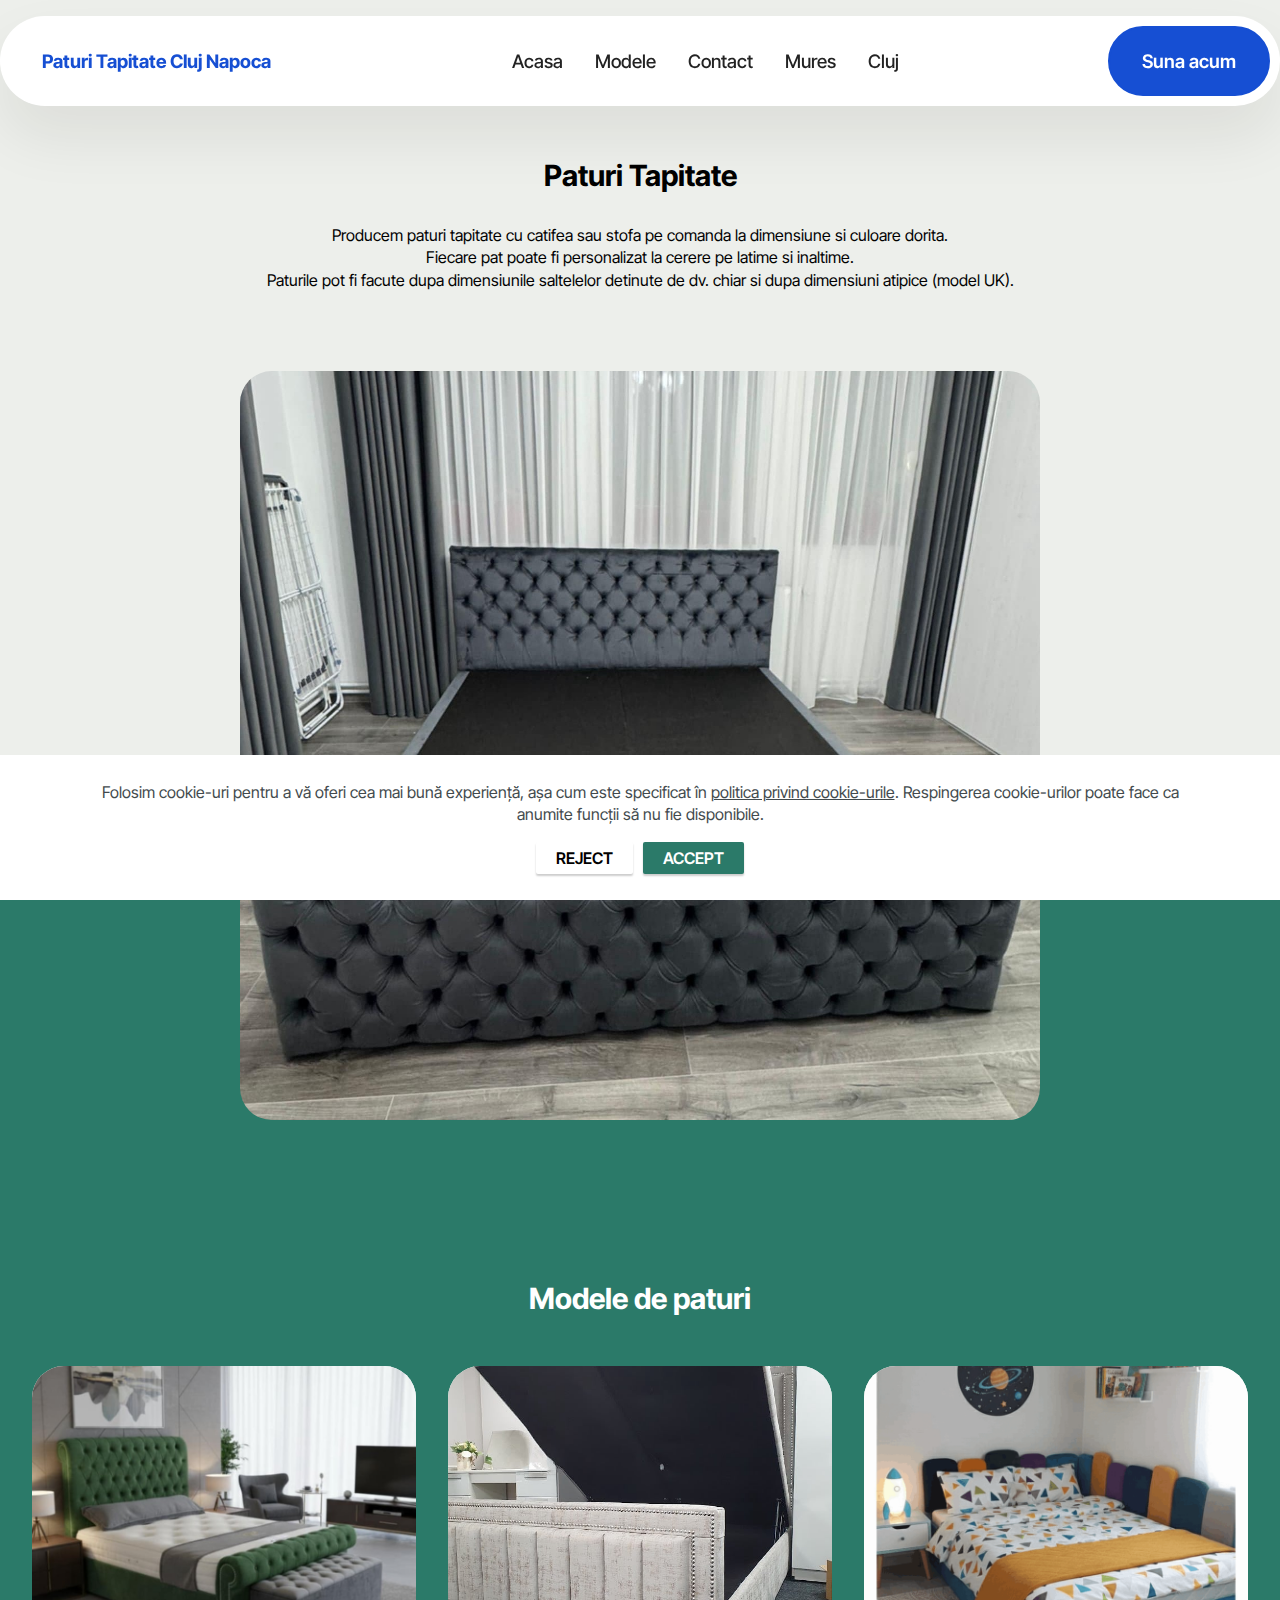
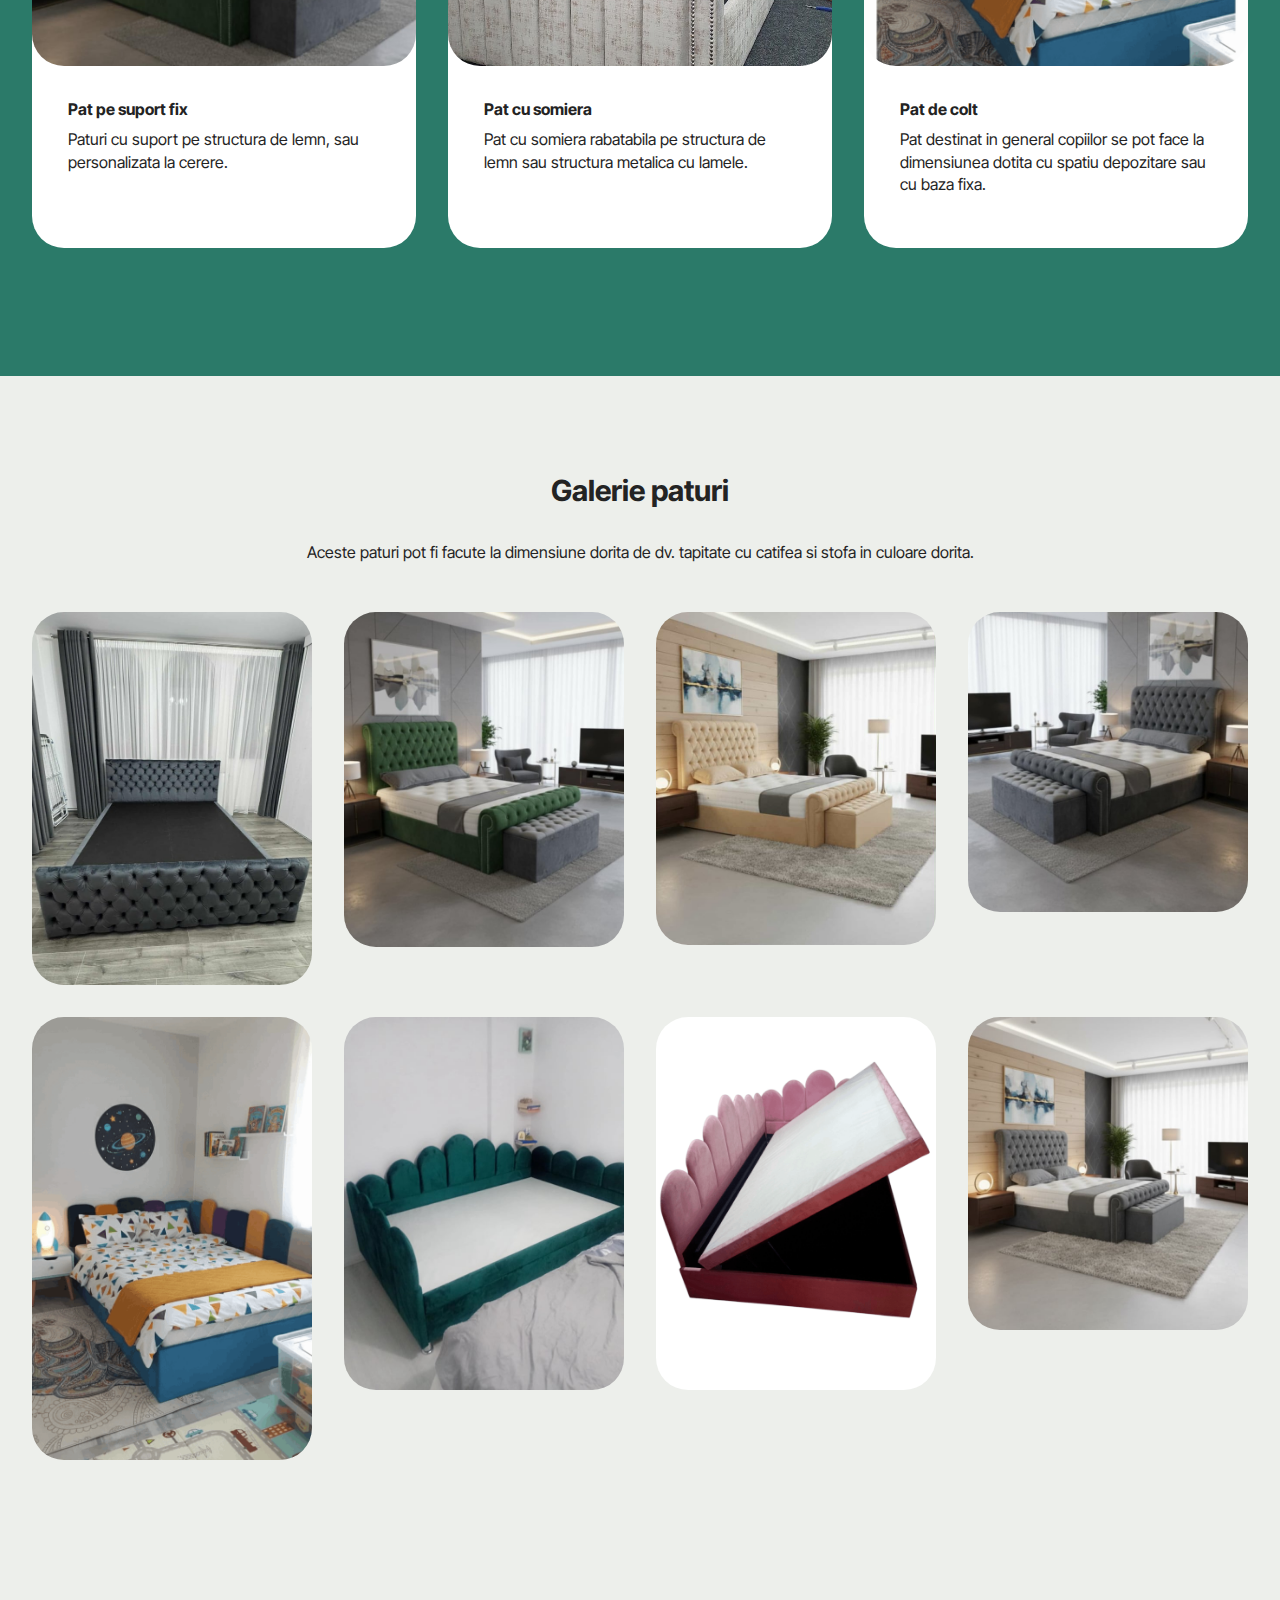
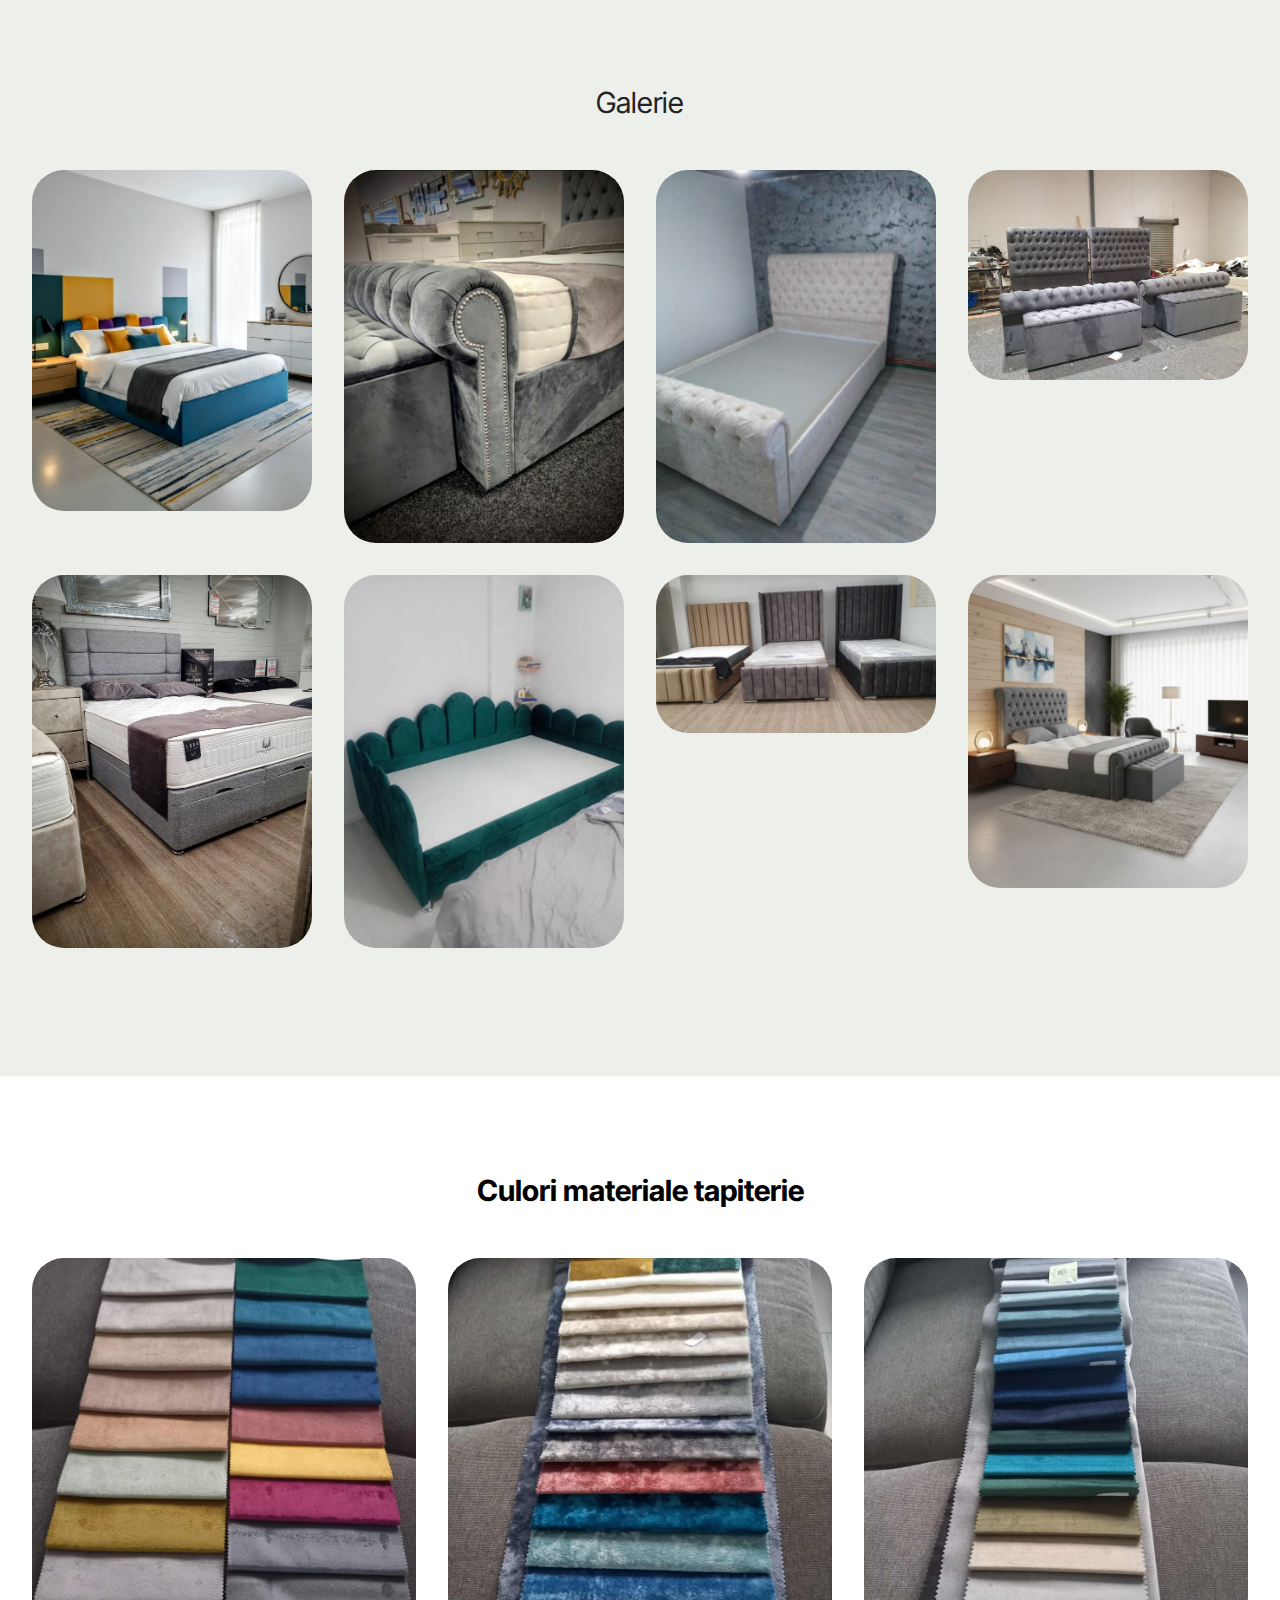
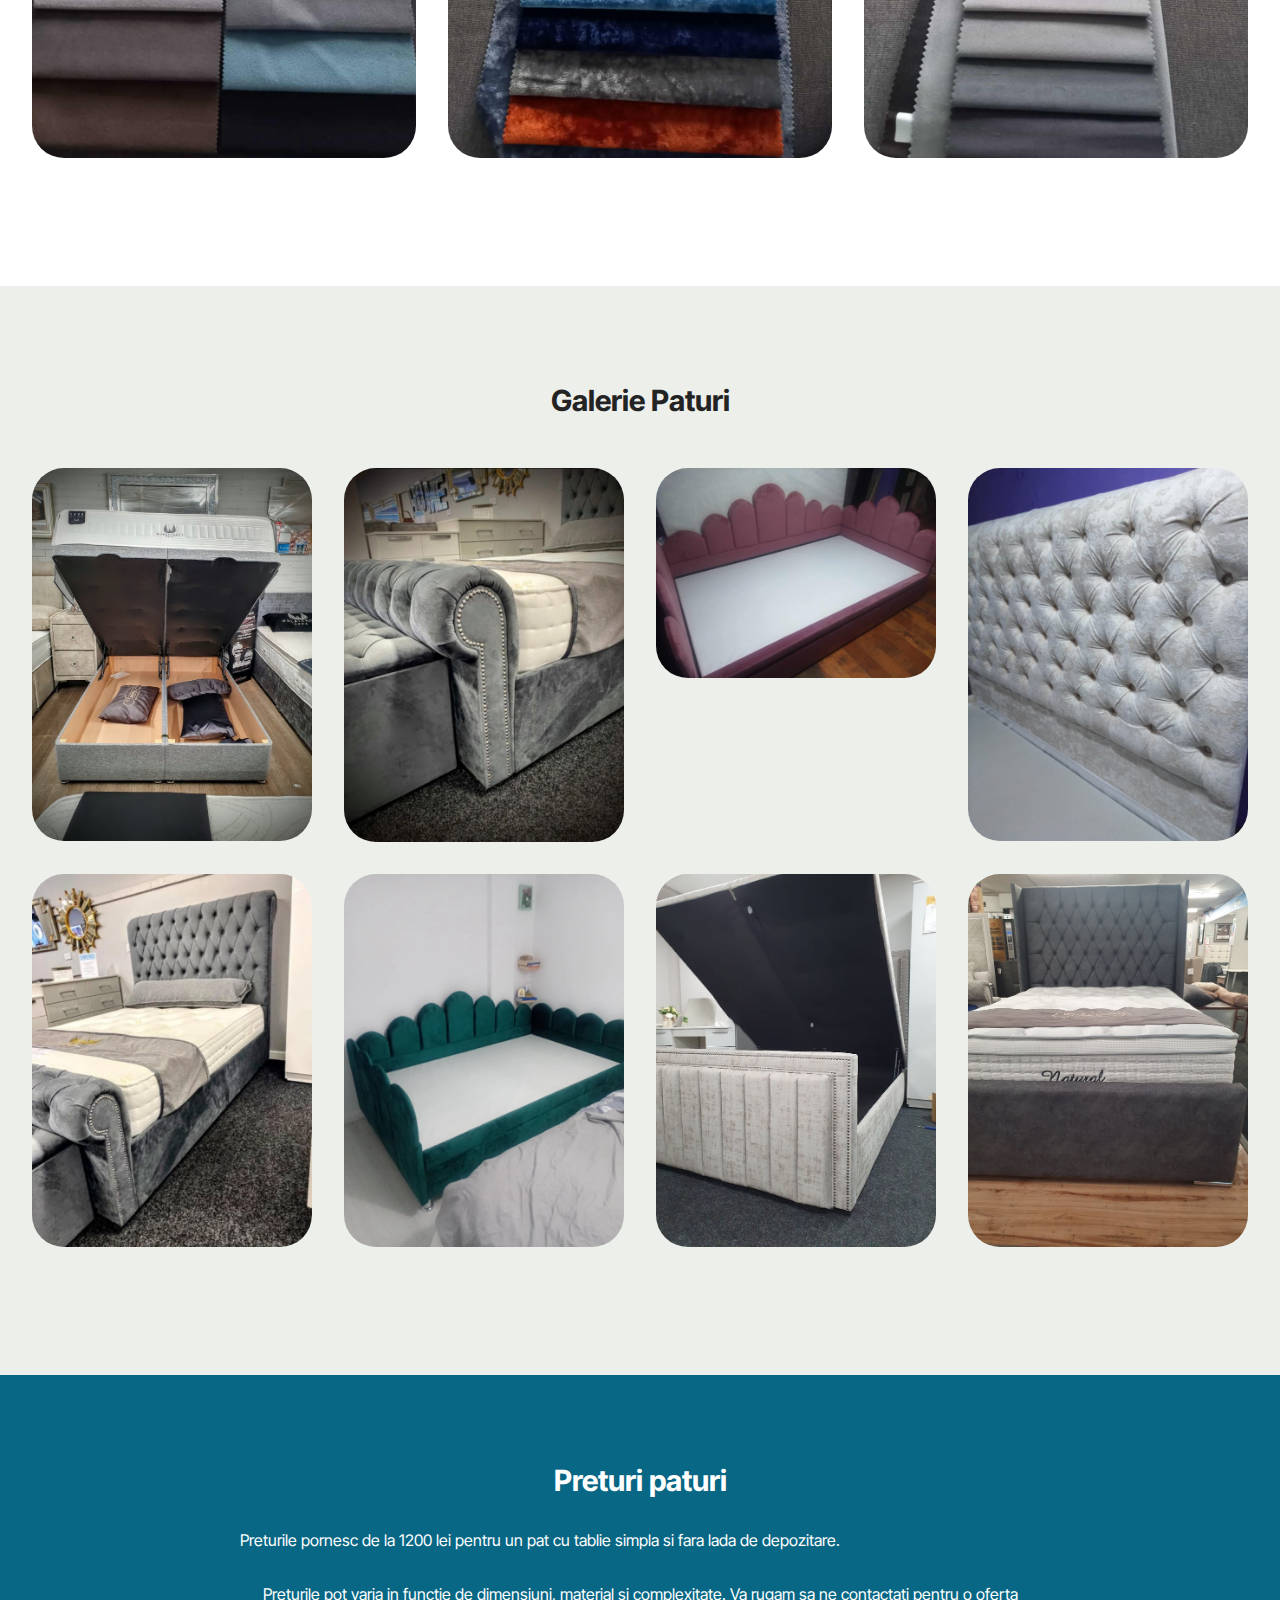
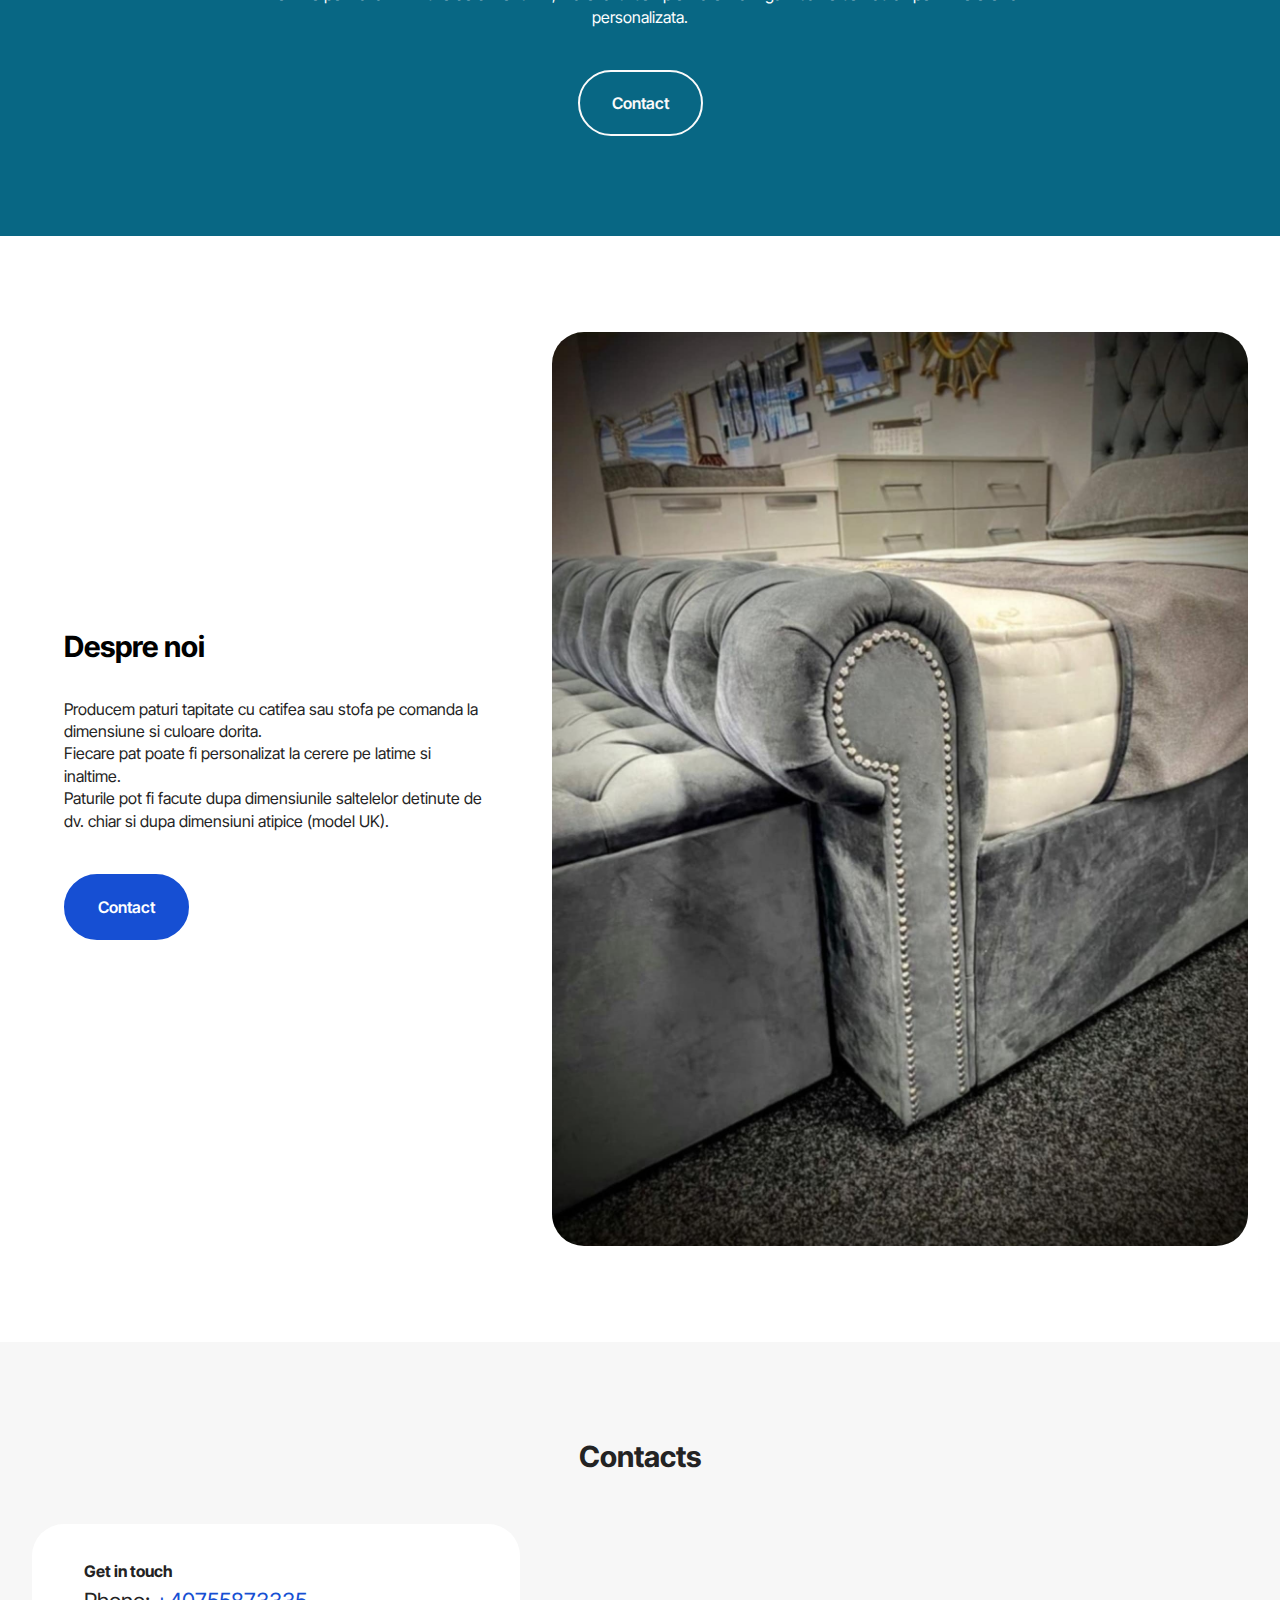
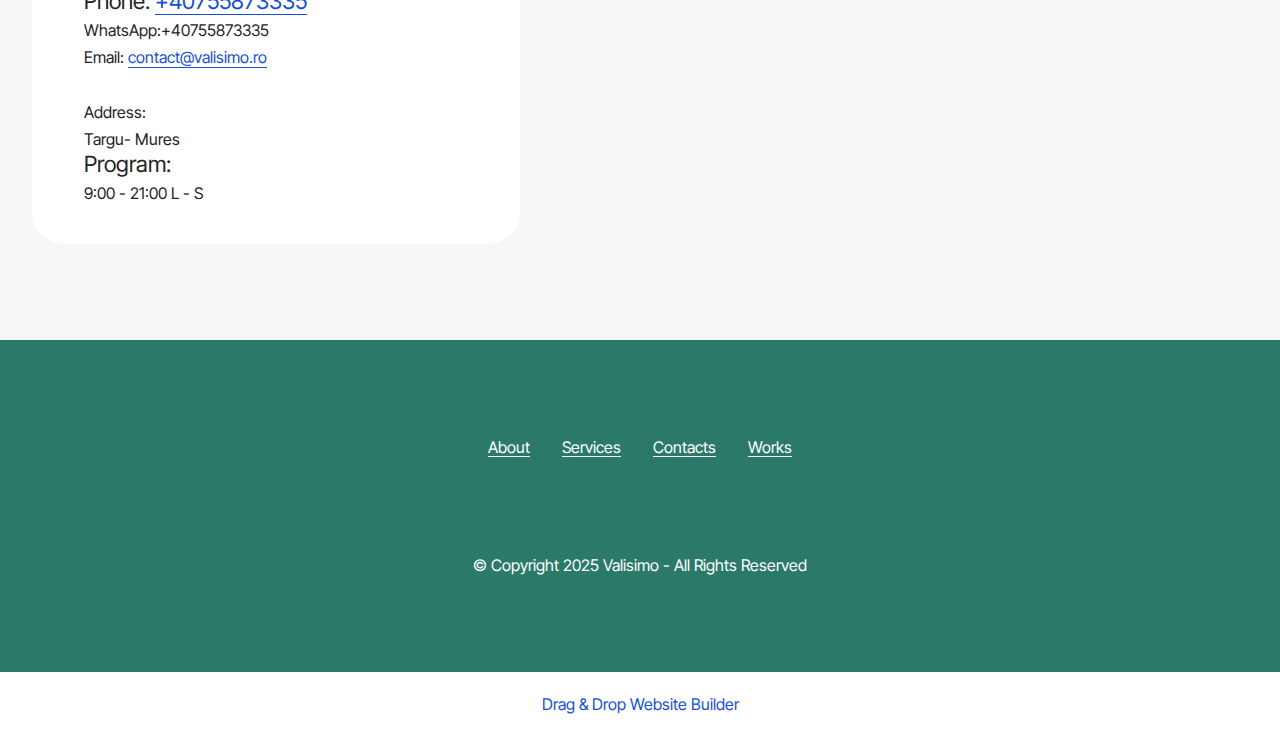
<file: paturi-mures.html>
<!DOCTYPE html>
<html lang="ro-RO" >
<head>
  <!-- Site made with Mobirise Website Builder v6.0.1, https://mobirise.com -->
  <meta charset="UTF-8">
  <meta http-equiv="X-UA-Compatible" content="IE=edge">
  <meta name="robots" content="follow, index, max-snippet:-1, max-video-preview:-1, max-image-preview:large"/>
  <meta name="generator" content="Mobirise v6.0.1, mobirise.com">
  <meta name="twitter:card" content="summary_large_image"/>
  <meta name="twitter:image:src" content="assets/images/paturi-mures-meta.jpeg">
  <meta property="og:image" content="assets/images/paturi-mures-meta.jpeg">
  <meta name="twitter:title" content="Paturi tapitate | Targu Mures">
  <meta name="viewport" content="width=device-width, initial-scale=1, minimum-scale=1">
  <link rel="shortcut icon" href="assets/images/logo-valisimo.ro.png-51x50-1.png" type="image/x-icon">
  <meta name="keywords" content="paturi tapitate, paturi cu somiera, paturi cu spatiu de depozitare, paturi Targu-Mures, paturi la comanda">
  <meta name="description" content="Descopera colectia noastra de paturi tapitate cu somiera si spatiu depozitare cu livrare si montaj gratuit in Targu Mures si imprejurimi.">
  <meta name="canonical" content="https://paturi.valisimo.ro/paturi-mures.html" />
  
  <title>Paturi tapitate | Targu Mures</title>
  <link rel="stylesheet" href="assets/web/assets/mobirise-icons2/mobirise2.css">
  <link rel="stylesheet" href="assets/bootstrap/css/bootstrap.min.css">
  <link rel="stylesheet" href="assets/bootstrap/css/bootstrap-grid.min.css">
  <link rel="stylesheet" href="assets/bootstrap/css/bootstrap-reboot.min.css">
  <link rel="stylesheet" href="assets/animatecss/animate.css">
  <link rel="stylesheet" href="assets/dropdown/css/style.css">
  <link rel="stylesheet" href="assets/socicon/css/styles.css">
  <link rel="stylesheet" href="assets/theme/css/style.css">
  <link rel="stylesheet" href="assets/gallery/style.css">
  <link rel="preload" href="https://fonts.googleapis.com/css?family=Inter+Tight:100,200,300,400,500,600,700,800,900,100i,200i,300i,400i,500i,600i,700i,800i,900i&display=swap" as="style" onload="this.onload=null;this.rel='stylesheet'">
  <noscript><link rel="stylesheet" href="https://fonts.googleapis.com/css?family=Inter+Tight:100,200,300,400,500,600,700,800,900,100i,200i,300i,400i,500i,600i,700i,800i,900i&display=swap"></noscript>
  <link rel="preload" as="style" href="assets/mobirise/css/mbr-additional.css?v=ExeFqL"><link rel="stylesheet" href="assets/mobirise/css/mbr-additional.css?v=ExeFqL" type="text/css">

  <meta property="og:title" content="Paturi tapitate Targu Mures" />
<meta property="og:description" content="Descoperă o gamă variată de paturi și saltele de calitate, fabricate în România. Livrare rapidă în Targu Mures și în toată țara. Somnul tău confortabil începe aici." />
<meta property="og:url" content="https://paturi.valisimo.ro/paturi-mures.html" />
<meta property="og:type" content="website" />
<meta property="og:locale" content="ro_RO" />
<meta property="og:image:alt" content="Paturi și saltele de calitate, fabricate în Targu Mures" />

<meta name="geo.region" content="RO-MS">
<meta name="geo.placename" content="Târgu Mureș">
<meta name="geo.position" content="46.5417;24.5623">
<meta name="ICBM" content="46.5417, 24.5623">

<script type="application/ld+json">
{
  "@context": "https://schema.org",
  "@type": "LocalBusiness",
  "name": "Valisimo",
  "url": "https://paturi.valisimo.ro/paturi-mures.html",
  "logo": "https://paturi.valisimo.ro/logo-valisimo.ro.png-51x50-1.png",
  "image": "https://paturi.valisimo.ro/assets/images/paturi-mures-meta.jpeg",
  "description": "Magazin online specializat în vânzarea de paturi și saltele de calitate, fabricate în România. Livrare în Târgu Mureș și în toată țara.",
  "address": {
    "@type": "PostalAddress",
    "addressLocality": "Târgu Mureș",
    "addressRegion": "MS",
    "postalCode": "540000",
    "addressCountry": "RO"
  },
  "contactPoint": {
    "@type": "ContactPoint",
    "telephone": "+40755873335",
    "contactType": "Sales"
  },
  "sameAs": [
    "https://www.facebook.com/valisimo",
    "https://www.instagram.com/valisimo"
  ]
}
</script>

  
</head>
<body>
  
  <section data-bs-version="5.1" class="menu menu2 cid-uWY2hOOWSx" once="menu" id="menu02-1p">
	

	<nav class="navbar navbar-dropdown navbar-fixed-top navbar-expand-lg">
		<div class="container">
			<div class="navbar-brand">
				
				<span class="navbar-caption-wrap"><a class="navbar-caption text-primary display-4" href="index.html#header05-1">Paturi Tapitate Cluj Napoca</a></span>
			</div>
			<button class="navbar-toggler" type="button" data-toggle="collapse" data-bs-toggle="collapse" data-target="#navbarSupportedContent" data-bs-target="#navbarSupportedContent" aria-controls="navbarNavAltMarkup" aria-expanded="false" aria-label="Toggle navigation">
				<div class="hamburger">
					<span></span>
					<span></span>
					<span></span>
					<span></span>
				</div>
			</button>
			<div class="collapse navbar-collapse" id="navbarSupportedContent">
				<ul class="navbar-nav nav-dropdown" data-app-modern-menu="true"><li class="nav-item">
						<a class="nav-link link text-black text-primary display-4" href="index.html#header05-1">Acasa</a>
					</li>
					<li class="nav-item">
						<a class="nav-link link text-black text-primary display-4" href="index.html#gallery02-v" aria-expanded="false">Modele</a>
					</li>
					<li class="nav-item">
						<a class="nav-link link text-black text-primary display-4" href="index.html#contacts02-9">Contact</a>
					</li><li class="nav-item"><a class="nav-link link text-black text-primary display-4" href="paturi-mures.html">Mures</a></li><li class="nav-item"><a class="nav-link link text-black text-primary display-4" href="index.html">Cluj</a></li></ul>
				
				<div class="navbar-buttons mbr-section-btn"><a class="btn btn-primary display-4" href="tel:+40755873335">Suna acum</a></div>
			</div>
		</div>
	</nav>
</section>

<section data-bs-version="5.1" class="header5 cid-uWY2hPoW9p" id="header05-1q">
	

	
	
	<div class="topbg"></div>
	<div class="align-center container">
		<div class="row justify-content-center">
			<div class="col-md-12 col-lg-9">
				<h1 class="mbr-section-title mbr-fonts-style mb-4 display-1"><strong>Paturi Tapitate</strong></h1>
				<p class="mbr-text mbr-fonts-style mb-4 display-7">Producem paturi tapitate cu catifea sau stofa pe comanda la dimensiune si culoare dorita.<br>Fiecare pat poate fi personalizat la cerere pe latime si inaltime.<br>Paturile pot fi facute dupa dimensiunile saltelelor detinute de dv. chiar si dupa dimensiuni atipice (model UK).</p>
				
			</div>
		</div>
		<div class="row mt-5 justify-content-center">
			<div class="col-12 col-lg-8">
				<img src="assets/images/5f3e1b54-3692-43bc-9c38-3ad185834472.jpg-1536x2048.jpeg" alt="pat tapitat" title="">
			</div>
		</div>
	</div>
</section>

<section data-bs-version="5.1" class="features4 cid-uWY2hQ8PRn" id="features04-1r">
	
	
	<div class="container">
		<div class="row justify-content-center">
			<div class="col-12 content-head">
				<div class="mbr-section-head mb-5">
					<h2 class="mbr-section-title mbr-fonts-style align-center mb-0 display-2"><strong>Modele de paturi</strong></h2>
					
					
				</div>
			</div>
		</div>
		<div class="row">
			<div class="item features-image col-12 col-md-6 col-lg-4">
				<div class="item-wrapper">
					<div class="item-img">
						<img src="assets/images/353a724f-67a4-4739-a03a-89ed5d975a52.jpg-815x975.jpg" alt="pat tapitat verde">
					</div>
					<div class="item-content">
						<h5 class="item-title mbr-fonts-style display-5"><strong>Pat pe suport fix</strong></h5>
						
						<p class="mbr-text mbr-fonts-style display-7">
							Paturi cu suport pe structura de lemn, sau personalizata la cerere.</p>
						
					</div>

				</div>
			</div>
			<div class="item features-image col-12 col-md-6 col-lg-4">
				<div class="item-wrapper">
					<div class="item-img">
						<img src="assets/images/pat-6-2.jpg-685x913.jpg" alt="pat tapitat ">
					</div>
					<div class="item-content">
						<h5 class="item-title mbr-fonts-style display-5">
							<strong>Pat cu somiera</strong></h5>
						
						<p class="mbr-text mbr-fonts-style display-7">Pat cu somiera rabatabila pe structura de lemn sau structura metalica cu lamele.</p>
						
					</div>
				</div>
			</div>
			<div class="item features-image col-12 col-md-6 col-lg-4">
				<div class="item-wrapper">
					<div class="item-img">
						<img src="assets/images/1757661209875.png-800x1280.png" alt="pat tapitat de colt pt copii">
					</div>
					<div class="item-content">
						<h5 class="item-title mbr-fonts-style display-5"><strong>Pat de colt</strong></h5>
						
						<p class="mbr-text mbr-fonts-style display-7">Pat destinat in general copiilor se pot face la dimensiunea dotita cu spatiu depozitare sau cu baza fixa.</p>
						
					</div>
				</div>
			</div>
		</div>
	</div>
</section>

<section data-bs-version="5.1" class="gallery1 mbr-gallery cid-uWY2hQZPsp" id="gallery02-1s">
    

    
    

    <div class="container-fluid">
        <div class="row justify-content-center">
            <div class="col-12 content-head">
                <div class="mbr-section-head mb-5">
                    <h3 class="mbr-section-title mbr-fonts-style align-center m-0 display-2"><strong>Galerie paturi</strong></h3>
                    <h4 class="mbr-section-subtitle mbr-fonts-style align-center mb-0 mt-4 display-7">Aceste paturi pot fi facute la dimensiune dorita de dv. tapitate cu catifea si stofa in culoare dorita.</h4>
                </div>
            </div>
        </div>
        <div class="row mbr-gallery mbr-masonry" data-masonry="{&quot;percentPosition&quot;: true }">
            <div class="col-12 col-md-6 col-lg-3 item gallery-image">
                <div class="item-wrapper" data-toggle="modal" data-bs-toggle="modal" data-target="#uWYiydl9mK-modal" data-bs-target="#uWYiydl9mK-modal">
                    <img class="w-100" src="assets/images/aa33447c-cf98-4f48-8292-1a1b925c7bd0.jpg-646x861.jpg" alt="pat tapitat" data-slide-to="0" data-bs-slide-to="0" data-target="#lb-uWYiydl9mK" data-bs-target="#lb-uWYiydl9mK">
                    <div class="icon-wrapper">
                        <span class="mobi-mbri mobi-mbri-search mbr-iconfont mbr-iconfont-btn"></span>
                    </div>
                </div>
                
            </div><div class="col-12 col-md-6 col-lg-3 item gallery-image">
                <div class="item-wrapper" data-toggle="modal" data-bs-toggle="modal" data-target="#uWYiydl9mK-modal" data-bs-target="#uWYiydl9mK-modal">
                    <img class="w-100" src="assets/images/353a724f-67a4-4739-a03a-89ed5d975a52.jpg-646x773.jpg" alt="pat tapitat" data-slide-to="1" data-bs-slide-to="1" data-target="#lb-uWYiydl9mK" data-bs-target="#lb-uWYiydl9mK">
                    <div class="icon-wrapper">
                        <span class="mobi-mbri mobi-mbri-search mbr-iconfont mbr-iconfont-btn"></span>
                    </div>
                </div>
                
            </div>
            <div class="col-12 col-md-6 col-lg-3 item gallery-image">
                <div class="item-wrapper" data-toggle="modal" data-bs-toggle="modal" data-target="#uWYiydl9mK-modal" data-bs-target="#uWYiydl9mK-modal">
                    <img class="w-100" src="assets/images/6f3a2259-bf4d-4855-a1be-c1a9a59b4269.jpg-646x768.jpg" alt="pat tapitat" data-slide-to="2" data-bs-slide-to="2" data-target="#lb-uWYiydl9mK" data-bs-target="#lb-uWYiydl9mK">
                    <div class="icon-wrapper">
                        <span class="mobi-mbri mobi-mbri-search mbr-iconfont mbr-iconfont-btn"></span>
                    </div>
                </div>
                
            </div>
            <div class="col-12 col-md-6 col-lg-3 item gallery-image">
                <div class="item-wrapper" data-toggle="modal" data-bs-toggle="modal" data-target="#uWYiydl9mK-modal" data-bs-target="#uWYiydl9mK-modal">
                    <img class="w-100" src="assets/images/e25e5ed6-7ccb-4c05-ad6b-3c7a2be47c90.jpg-646x770.jpeg" alt="pat tapitat" data-slide-to="3" data-bs-slide-to="3" data-target="#lb-uWYiydl9mK" data-bs-target="#lb-uWYiydl9mK">
                    <div class="icon-wrapper">
                        <span class="mobi-mbri mobi-mbri-search mbr-iconfont mbr-iconfont-btn"></span>
                    </div>
                </div>
                
            </div>
            <div class="col-12 col-md-6 col-lg-3 item gallery-image">
                <div class="item-wrapper" data-toggle="modal" data-bs-toggle="modal" data-target="#uWYiydl9mK-modal" data-bs-target="#uWYiydl9mK-modal">
                    <img class="w-100" src="assets/images/1757661209875.png-1-646x1034.png" alt="pat tapitat" data-slide-to="4" data-bs-slide-to="4" data-target="#lb-uWYiydl9mK" data-bs-target="#lb-uWYiydl9mK">
                    <div class="icon-wrapper">
                        <span class="mobi-mbri mobi-mbri-search mbr-iconfont mbr-iconfont-btn"></span>
                    </div>
                </div>
                
            </div>
            <div class="col-12 col-md-6 col-lg-3 item gallery-image">
                <div class="item-wrapper" data-toggle="modal" data-bs-toggle="modal" data-target="#uWYiydl9mK-modal" data-bs-target="#uWYiydl9mK-modal">
                    <img class="w-100" src="assets/images/7008a153-2204-42f7-a448-7634fb6d4b34.jpg-646x861.jpg" alt="pat tapitat" data-slide-to="5" data-bs-slide-to="5" data-target="#lb-uWYiydl9mK" data-bs-target="#lb-uWYiydl9mK">
                    <div class="icon-wrapper">
                        <span class="mobi-mbri mobi-mbri-search mbr-iconfont mbr-iconfont-btn"></span>
                    </div>
                </div>
                
            </div>
            <div class="col-12 col-md-6 col-lg-3 item gallery-image">
                <div class="item-wrapper" data-toggle="modal" data-bs-toggle="modal" data-target="#uWYiydl9mK-modal" data-bs-target="#uWYiydl9mK-modal">
                    <img class="w-100" src="assets/images/1000001896.png-646x861.png" alt="pat tapitat" data-slide-to="6" data-bs-slide-to="6" data-target="#lb-uWYiydl9mK" data-bs-target="#lb-uWYiydl9mK">
                    <div class="icon-wrapper">
                        <span class="mobi-mbri mobi-mbri-search mbr-iconfont mbr-iconfont-btn"></span>
                    </div>
                </div>
                
            </div>
            <div class="col-12 col-md-6 col-lg-3 item gallery-image">
                <div class="item-wrapper" data-toggle="modal" data-bs-toggle="modal" data-target="#uWYiydl9mK-modal" data-bs-target="#uWYiydl9mK-modal">
                    <img class="w-100" src="assets/images/ee50663e-457c-4286-92d2-88654f3c5d74.jpg-646x722.jpg" alt="pat" data-slide-to="7" data-bs-slide-to="7" data-target="#lb-uWYiydl9mK" data-bs-target="#lb-uWYiydl9mK">
                    <div class="icon-wrapper">
                        <span class="mobi-mbri mobi-mbri-search mbr-iconfont mbr-iconfont-btn"></span>
                    </div>
                </div>
                
            </div>
        </div>

        <div class="modal mbr-slider" tabindex="-1" role="dialog" aria-hidden="true" id="uWYiydl9mK-modal">
            <div class="modal-dialog" role="document">
                <div class="modal-content">
                    <div class="modal-body">
                        <div class="carousel slide" id="lb-uWYiydl9mK" data-interval="5000" data-bs-interval="5000">
                            <div class="carousel-inner">
                                <div class="carousel-item active">
                                    <img class="d-block w-100" src="assets/images/aa33447c-cf98-4f48-8292-1a1b925c7bd0.jpg-646x861.jpg" alt="pat tapitat verde">
                                </div><div class="carousel-item">
                                    <img class="d-block w-100" src="assets/images/353a724f-67a4-4739-a03a-89ed5d975a52.jpg-646x773.jpg" alt="pat tapitat verde">
                                </div>
                                <div class="carousel-item">
                                    <img class="d-block w-100" src="assets/images/6f3a2259-bf4d-4855-a1be-c1a9a59b4269.jpg-646x768.jpg" alt="pat tapitat verde">
                                </div>
                                <div class="carousel-item">
                                    <img class="d-block w-100" src="assets/images/e25e5ed6-7ccb-4c05-ad6b-3c7a2be47c90.jpg-646x770.jpeg" alt="pat tapitat">
                                </div>
                                <div class="carousel-item">
                                    <img class="d-block w-100" src="assets/images/1757661209875.png-1-646x1034.png" alt="pat tapitat">
                                </div>
                                <div class="carousel-item">
                                    <img class="d-block w-100" src="assets/images/7008a153-2204-42f7-a448-7634fb6d4b34.jpg-646x861.jpg" alt="pat tapitat">
                                </div>
                                <div class="carousel-item">
                                    <img class="d-block w-100" src="assets/images/1000001896.png-646x861.png" alt="pat tapitat">
                                </div>
                                <div class="carousel-item">
                                    <img class="d-block w-100" src="assets/images/ee50663e-457c-4286-92d2-88654f3c5d74.jpg-646x722.jpg" alt="pat tapitat">
                                </div>
                            </div>
                            <ol class="carousel-indicators">
                                <li data-slide-to="0" data-bs-slide-to="0" class="active" data-target="#lb-uWYiydl9mK" data-bs-target="#lb-uWYiydl9mK"></li><li data-slide-to="1" data-bs-slide-to="1" class="" data-target="#lb-uWYiydl9mK" data-bs-target="#lb-uWYiydl9mK"></li>
                                <li data-slide-to="2" data-bs-slide-to="2" data-target="#lb-uWYiydl9mK" data-bs-target="#lb-uWYiydl9mK"></li>
                                <li data-slide-to="3" data-bs-slide-to="3" data-target="#lb-uWYiydl9mK" data-bs-target="#lb-uWYiydl9mK"></li>
                                <li data-slide-to="4" data-bs-slide-to="4" data-target="#lb-uWYiydl9mK" data-bs-target="#lb-uWYiydl9mK"></li>
                                <li data-slide-to="5" data-bs-slide-to="5" data-target="#lb-uWYiydl9mK" data-bs-target="#lb-uWYiydl9mK"></li>
                                <li data-slide-to="6" data-bs-slide-to="6" data-target="#lb-uWYiydl9mK" data-bs-target="#lb-uWYiydl9mK"></li>
                                <li data-slide-to="7" data-bs-slide-to="7" data-target="#lb-uWYiydl9mK" data-bs-target="#lb-uWYiydl9mK"></li>
                            </ol>
                            <a role="button" href="" class="close" data-dismiss="modal" data-bs-dismiss="modal" aria-label="Close">
                            </a>
                            <a class="carousel-control-prev carousel-control" role="button" data-slide="prev" data-bs-slide="prev" href="#lb-uWYiydl9mK">
                                <span class="mobi-mbri mobi-mbri-arrow-prev" aria-hidden="true"></span>
                                <span class="sr-only visually-hidden">Previous</span>
                            </a>
                            <a class="carousel-control-next carousel-control" role="button" data-slide="next" data-bs-slide="next" href="#lb-uWYiydl9mK">
                                <span class="mobi-mbri mobi-mbri-arrow-next" aria-hidden="true"></span>
                                <span class="sr-only visually-hidden">Next</span>
                            </a>
                        </div>
                    </div>
                </div>
            </div>
        </div>
    </div>
</section>

<section data-bs-version="5.1" class="gallery1 mbr-gallery cid-uWY2hSzTjk" id="gallery02-1t">
    

    
    

    <div class="container-fluid">
        <div class="row justify-content-center">
            <div class="col-12 content-head">
                <div class="mbr-section-head mb-5">
                    <h3 class="mbr-section-title mbr-fonts-style align-center m-0 display-2">Galerie</h3>
                    <h4 class="mbr-section-subtitle mbr-fonts-style align-center mb-0 mt-4 display-7"></h4>
                </div>
            </div>
        </div>
        <div class="row mbr-gallery mbr-masonry" data-masonry="{&quot;percentPosition&quot;: true }">
            <div class="col-12 col-md-6 col-lg-3 item gallery-image">
                <div class="item-wrapper" data-toggle="modal" data-bs-toggle="modal" data-target="#uWYiyeSsBa-modal" data-bs-target="#uWYiyeSsBa-modal">
                    <img class="w-100" src="assets/images/17576614959342.jpg-646x787.jpg" alt="pat tapitat" data-slide-to="0" data-bs-slide-to="0" data-target="#lb-uWYiyeSsBa" data-bs-target="#lb-uWYiyeSsBa">
                    <div class="icon-wrapper">
                        <span class="mobi-mbri mobi-mbri-search mbr-iconfont mbr-iconfont-btn"></span>
                    </div>
                </div>
                
            </div><div class="col-12 col-md-6 col-lg-3 item gallery-image">
                <div class="item-wrapper" data-toggle="modal" data-bs-toggle="modal" data-target="#uWYiyeSsBa-modal" data-bs-target="#uWYiyeSsBa-modal">
                    <img class="w-100" src="assets/images/pat-2.jpg-646x862.jpg" alt="pat tapitat" data-slide-to="1" data-bs-slide-to="1" data-target="#lb-uWYiyeSsBa" data-bs-target="#lb-uWYiyeSsBa">
                    <div class="icon-wrapper">
                        <span class="mobi-mbri mobi-mbri-search mbr-iconfont mbr-iconfont-btn"></span>
                    </div>
                </div>
                
            </div>
            <div class="col-12 col-md-6 col-lg-3 item gallery-image">
                <div class="item-wrapper" data-toggle="modal" data-bs-toggle="modal" data-target="#uWYiyeSsBa-modal" data-bs-target="#uWYiyeSsBa-modal">
                    <img class="w-100" src="assets/images/59cdd2a2-840c-4634-90d7-f936762e7a2f.jpeg-646x861.jpg" alt="pat tapitat" data-slide-to="2" data-bs-slide-to="2" data-target="#lb-uWYiyeSsBa" data-bs-target="#lb-uWYiyeSsBa">
                    <div class="icon-wrapper">
                        <span class="mobi-mbri mobi-mbri-search mbr-iconfont mbr-iconfont-btn"></span>
                    </div>
                </div>
                
            </div>
            <div class="col-12 col-md-6 col-lg-3 item gallery-image">
                <div class="item-wrapper" data-toggle="modal" data-bs-toggle="modal" data-target="#uWYiyeSsBa-modal" data-bs-target="#uWYiyeSsBa-modal">
                    <img class="w-100" src="assets/images/20230414-140824.jpg-646x485.jpg" alt="pat tapitat" data-slide-to="3" data-bs-slide-to="3" data-target="#lb-uWYiyeSsBa" data-bs-target="#lb-uWYiyeSsBa">
                    <div class="icon-wrapper">
                        <span class="mobi-mbri mobi-mbri-search mbr-iconfont mbr-iconfont-btn"></span>
                    </div>
                </div>
                
            </div>
            <div class="col-12 col-md-6 col-lg-3 item gallery-image">
                <div class="item-wrapper" data-toggle="modal" data-bs-toggle="modal" data-target="#uWYiyeSsBa-modal" data-bs-target="#uWYiyeSsBa-modal">
                    <img class="w-100" src="assets/images/20230817-080311-edit.jpg-646x861.jpg" alt="pat tapitat" data-slide-to="4" data-bs-slide-to="4" data-target="#lb-uWYiyeSsBa" data-bs-target="#lb-uWYiyeSsBa">
                    <div class="icon-wrapper">
                        <span class="mobi-mbri mobi-mbri-search mbr-iconfont mbr-iconfont-btn"></span>
                    </div>
                </div>
                
            </div>
            <div class="col-12 col-md-6 col-lg-3 item gallery-image">
                <div class="item-wrapper" data-toggle="modal" data-bs-toggle="modal" data-target="#uWYiyeSsBa-modal" data-bs-target="#uWYiyeSsBa-modal">
                    <img class="w-100" src="assets/images/7008a153-2204-42f7-a448-7634fb6d4b34.jpg-646x861.jpg" alt="pat tapitat" data-slide-to="5" data-bs-slide-to="5" data-target="#lb-uWYiyeSsBa" data-bs-target="#lb-uWYiyeSsBa">
                    <div class="icon-wrapper">
                        <span class="mobi-mbri mobi-mbri-search mbr-iconfont mbr-iconfont-btn"></span>
                    </div>
                </div>
                
            </div>
            <div class="col-12 col-md-6 col-lg-3 item gallery-image">
                <div class="item-wrapper" data-toggle="modal" data-bs-toggle="modal" data-target="#uWYiyeSsBa-modal" data-bs-target="#uWYiyeSsBa-modal">
                    <img class="w-100" src="assets/images/20240925-0802201.jpg-646x364.jpg" alt="pat tapitat" data-slide-to="6" data-bs-slide-to="6" data-target="#lb-uWYiyeSsBa" data-bs-target="#lb-uWYiyeSsBa">
                    <div class="icon-wrapper">
                        <span class="mobi-mbri mobi-mbri-search mbr-iconfont mbr-iconfont-btn"></span>
                    </div>
                </div>
                
            </div>
            <div class="col-12 col-md-6 col-lg-3 item gallery-image">
                <div class="item-wrapper" data-toggle="modal" data-bs-toggle="modal" data-target="#uWYiyeSsBa-modal" data-bs-target="#uWYiyeSsBa-modal">
                    <img class="w-100" src="assets/images/ee50663e-457c-4286-92d2-88654f3c5d74.jpg-646x722.jpg" alt="pat tapitat" data-slide-to="7" data-bs-slide-to="7" data-target="#lb-uWYiyeSsBa" data-bs-target="#lb-uWYiyeSsBa">
                    <div class="icon-wrapper">
                        <span class="mobi-mbri mobi-mbri-search mbr-iconfont mbr-iconfont-btn"></span>
                    </div>
                </div>
                
            </div>
        </div>

        <div class="modal mbr-slider" tabindex="-1" role="dialog" aria-hidden="true" id="uWYiyeSsBa-modal">
            <div class="modal-dialog" role="document">
                <div class="modal-content">
                    <div class="modal-body">
                        <div class="carousel slide" id="lb-uWYiyeSsBa" data-interval="5000" data-bs-interval="5000">
                            <div class="carousel-inner">
                                <div class="carousel-item active">
                                    <img class="d-block w-100" src="assets/images/17576614959342.jpg-646x787.jpg" alt="pat tapitat">
                                </div><div class="carousel-item">
                                    <img class="d-block w-100" src="assets/images/pat-2.jpg-646x862.jpg" alt="pat tapitat">
                                </div>
                                <div class="carousel-item">
                                    <img class="d-block w-100" src="assets/images/59cdd2a2-840c-4634-90d7-f936762e7a2f.jpeg-646x861.jpg" alt="pat tapitat">
                                </div>
                                <div class="carousel-item">
                                    <img class="d-block w-100" src="assets/images/20230414-140824.jpg-646x485.jpg" alt="pat tapitat">
                                </div>
                                <div class="carousel-item">
                                    <img class="d-block w-100" src="assets/images/20230817-080311-edit.jpg-646x861.jpg" alt="pat tapitat">
                                </div>
                                <div class="carousel-item">
                                    <img class="d-block w-100" src="assets/images/7008a153-2204-42f7-a448-7634fb6d4b34.jpg-646x861.jpg" alt="pat tapitat">
                                </div>
                                <div class="carousel-item">
                                    <img class="d-block w-100" src="assets/images/20240925-0802201.jpg-646x364.jpg" alt="pat tapitat">
                                </div>
                                <div class="carousel-item">
                                    <img class="d-block w-100" src="assets/images/ee50663e-457c-4286-92d2-88654f3c5d74.jpg-646x722.jpg" alt="pat tapitat">
                                </div>
                            </div>
                            <ol class="carousel-indicators">
                                <li data-slide-to="0" data-bs-slide-to="0" class="active" data-target="#lb-uWYiyeSsBa" data-bs-target="#lb-uWYiyeSsBa"></li><li data-slide-to="1" data-bs-slide-to="1" class="" data-target="#lb-uWYiyeSsBa" data-bs-target="#lb-uWYiyeSsBa"></li>
                                <li data-slide-to="2" data-bs-slide-to="2" data-target="#lb-uWYiyeSsBa" data-bs-target="#lb-uWYiyeSsBa"></li>
                                <li data-slide-to="3" data-bs-slide-to="3" data-target="#lb-uWYiyeSsBa" data-bs-target="#lb-uWYiyeSsBa"></li>
                                <li data-slide-to="4" data-bs-slide-to="4" data-target="#lb-uWYiyeSsBa" data-bs-target="#lb-uWYiyeSsBa"></li>
                                <li data-slide-to="5" data-bs-slide-to="5" data-target="#lb-uWYiyeSsBa" data-bs-target="#lb-uWYiyeSsBa"></li>
                                <li data-slide-to="6" data-bs-slide-to="6" data-target="#lb-uWYiyeSsBa" data-bs-target="#lb-uWYiyeSsBa"></li>
                                <li data-slide-to="7" data-bs-slide-to="7" data-target="#lb-uWYiyeSsBa" data-bs-target="#lb-uWYiyeSsBa"></li>
                            </ol>
                            <a role="button" href="" class="close" data-dismiss="modal" data-bs-dismiss="modal" aria-label="Close">
                            </a>
                            <a class="carousel-control-prev carousel-control" role="button" data-slide="prev" data-bs-slide="prev" href="#lb-uWYiyeSsBa">
                                <span class="mobi-mbri mobi-mbri-arrow-prev" aria-hidden="true"></span>
                                <span class="sr-only visually-hidden">Previous</span>
                            </a>
                            <a class="carousel-control-next carousel-control" role="button" data-slide="next" data-bs-slide="next" href="#lb-uWYiyeSsBa">
                                <span class="mobi-mbri mobi-mbri-arrow-next" aria-hidden="true"></span>
                                <span class="sr-only visually-hidden">Next</span>
                            </a>
                        </div>
                    </div>
                </div>
            </div>
        </div>
    </div>
</section>

<section data-bs-version="5.1" class="gallery3 cid-uWY2hTZU85" id="gallery03-1u">
    
    
    <div class="container-fluid">
      <div class="row justify-content-center">
        <div class="col-12 content-head">
          <div class="mbr-section-head mb-5">
            <h4 class="mbr-section-title mbr-fonts-style align-center mb-0 display-2"><strong>Culori materiale tapiterie</strong></h4>
            
          </div>
        </div>
      </div>
      <div class="row">
        <div class="item features-image col-12 col-md-6 col-lg-4">
          <div class="item-wrapper">
            <div class="item-img">
              <img src="assets/images/28948fdf-10df-430f-8054-1d848ef0dfb8.jpg-883x1103.jpg" alt="Mobirise Website Builder" title="" data-slide-to="0" data-bs-slide-to="0">
            </div>
            
          </div>
        </div>
        <div class="item features-image col-12 col-md-6 col-lg-4">
          <div class="item-wrapper">
            <div class="item-img">
              <img src="assets/images/abeced3f-0ef2-4e00-aa0c-a1445816e6da.jpg-883x1177.jpg" alt="Mobirise Website Builder" title="" data-slide-to="1" data-bs-slide-to="1">
            </div>
            
          </div>
        </div>
        <div class="item features-image col-12 col-md-6 col-lg-4">
          <div class="item-wrapper">
            <div class="item-img">
              <img src="assets/images/0264780c-2666-46ef-905f-ee8315a2f5ca.jpg-883x1177.jpg" alt="Mobirise Website Builder" title="" data-slide-to="2" data-bs-slide-to="2">
            </div>
            
          </div>
        </div>
        
      </div>
    </div>
  </section>

<section data-bs-version="5.1" class="gallery1 mbr-gallery cid-uWY2hUz0CH" id="gallery02-1v">
    

    
    

    <div class="container-fluid">
        <div class="row justify-content-center">
            <div class="col-12 content-head">
                <div class="mbr-section-head mb-5">
                    <h3 class="mbr-section-title mbr-fonts-style align-center m-0 display-2"><strong>Galerie Paturi</strong></h3>
                    <h4 class="mbr-section-subtitle mbr-fonts-style align-center mb-0 mt-4 display-7"></h4>
                </div>
            </div>
        </div>
        <div class="row mbr-gallery mbr-masonry" data-masonry="{&quot;percentPosition&quot;: true }">
            <div class="col-12 col-md-6 col-lg-3 item gallery-image">
                <div class="item-wrapper" data-toggle="modal" data-bs-toggle="modal" data-target="#uWYiygMtUz-modal" data-bs-target="#uWYiygMtUz-modal">
                    <img class="w-100" src="assets/images/20230817-080344-edit.jpg-646x861.jpg" alt="Mobirise Website Builder" data-slide-to="0" data-bs-slide-to="0" data-target="#lb-uWYiygMtUz" data-bs-target="#lb-uWYiygMtUz">
                    <div class="icon-wrapper">
                        <span class="mobi-mbri mobi-mbri-search mbr-iconfont mbr-iconfont-btn"></span>
                    </div>
                </div>
                
            </div><div class="col-12 col-md-6 col-lg-3 item gallery-image">
                <div class="item-wrapper" data-toggle="modal" data-bs-toggle="modal" data-target="#uWYiygMtUz-modal" data-bs-target="#uWYiygMtUz-modal">
                    <img class="w-100" src="assets/images/pat-2.jpg-646x862.jpg" alt="Mobirise Website Builder" data-slide-to="1" data-bs-slide-to="1" data-target="#lb-uWYiygMtUz" data-bs-target="#lb-uWYiygMtUz">
                    <div class="icon-wrapper">
                        <span class="mobi-mbri mobi-mbri-search mbr-iconfont mbr-iconfont-btn"></span>
                    </div>
                </div>
                
            </div>
            <div class="col-12 col-md-6 col-lg-3 item gallery-image">
                <div class="item-wrapper" data-toggle="modal" data-bs-toggle="modal" data-target="#uWYiygMtUz-modal" data-bs-target="#uWYiygMtUz-modal">
                    <img class="w-100" src="assets/images/9f5cc7d8-1b70-4f9a-90bd-199f5c42b215.jpeg-646x485.jpg" alt="Mobirise Website Builder" data-slide-to="2" data-bs-slide-to="2" data-target="#lb-uWYiygMtUz" data-bs-target="#lb-uWYiygMtUz">
                    <div class="icon-wrapper">
                        <span class="mobi-mbri mobi-mbri-search mbr-iconfont mbr-iconfont-btn"></span>
                    </div>
                </div>
                
            </div>
            <div class="col-12 col-md-6 col-lg-3 item gallery-image">
                <div class="item-wrapper" data-toggle="modal" data-bs-toggle="modal" data-target="#uWYiygMtUz-modal" data-bs-target="#uWYiygMtUz-modal">
                    <img class="w-100" src="assets/images/a1926c7f-ceec-4650-a81b-0d694b1f7599.jpeg-646x861.jpg" alt="Mobirise Website Builder" data-slide-to="3" data-bs-slide-to="3" data-target="#lb-uWYiygMtUz" data-bs-target="#lb-uWYiygMtUz">
                    <div class="icon-wrapper">
                        <span class="mobi-mbri mobi-mbri-search mbr-iconfont mbr-iconfont-btn"></span>
                    </div>
                </div>
                
            </div>
            <div class="col-12 col-md-6 col-lg-3 item gallery-image">
                <div class="item-wrapper" data-toggle="modal" data-bs-toggle="modal" data-target="#uWYiygMtUz-modal" data-bs-target="#uWYiygMtUz-modal">
                    <img class="w-100" src="assets/images/pat-1.jpg-646x861.jpg" alt="Mobirise Website Builder" data-slide-to="4" data-bs-slide-to="4" data-target="#lb-uWYiygMtUz" data-bs-target="#lb-uWYiygMtUz">
                    <div class="icon-wrapper">
                        <span class="mobi-mbri mobi-mbri-search mbr-iconfont mbr-iconfont-btn"></span>
                    </div>
                </div>
                
            </div>
            <div class="col-12 col-md-6 col-lg-3 item gallery-image">
                <div class="item-wrapper" data-toggle="modal" data-bs-toggle="modal" data-target="#uWYiygMtUz-modal" data-bs-target="#uWYiygMtUz-modal">
                    <img class="w-100" src="assets/images/7008a153-2204-42f7-a448-7634fb6d4b34.jpg-646x861.jpg" alt="Mobirise Website Builder" data-slide-to="5" data-bs-slide-to="5" data-target="#lb-uWYiygMtUz" data-bs-target="#lb-uWYiygMtUz">
                    <div class="icon-wrapper">
                        <span class="mobi-mbri mobi-mbri-search mbr-iconfont mbr-iconfont-btn"></span>
                    </div>
                </div>
                
            </div>
            <div class="col-12 col-md-6 col-lg-3 item gallery-image">
                <div class="item-wrapper" data-toggle="modal" data-bs-toggle="modal" data-target="#uWYiygMtUz-modal" data-bs-target="#uWYiygMtUz-modal">
                    <img class="w-100" src="assets/images/pat-6-2.jpg-646x861.jpg" alt="Mobirise Website Builder" data-slide-to="6" data-bs-slide-to="6" data-target="#lb-uWYiygMtUz" data-bs-target="#lb-uWYiygMtUz">
                    <div class="icon-wrapper">
                        <span class="mobi-mbri mobi-mbri-search mbr-iconfont mbr-iconfont-btn"></span>
                    </div>
                </div>
                
            </div>
            <div class="col-12 col-md-6 col-lg-3 item gallery-image">
                <div class="item-wrapper" data-toggle="modal" data-bs-toggle="modal" data-target="#uWYiygMtUz-modal" data-bs-target="#uWYiygMtUz-modal">
                    <img class="w-100" src="assets/images/20230912-081444.jpg-646x861.jpg" alt="Mobirise Website Builder" data-slide-to="7" data-bs-slide-to="7" data-target="#lb-uWYiygMtUz" data-bs-target="#lb-uWYiygMtUz">
                    <div class="icon-wrapper">
                        <span class="mobi-mbri mobi-mbri-search mbr-iconfont mbr-iconfont-btn"></span>
                    </div>
                </div>
                
            </div>
        </div>

        <div class="modal mbr-slider" tabindex="-1" role="dialog" aria-hidden="true" id="uWYiygMtUz-modal">
            <div class="modal-dialog" role="document">
                <div class="modal-content">
                    <div class="modal-body">
                        <div class="carousel slide" id="lb-uWYiygMtUz" data-interval="5000" data-bs-interval="5000">
                            <div class="carousel-inner">
                                <div class="carousel-item active">
                                    <img class="d-block w-100" src="assets/images/20230817-080344-edit.jpg-646x861.jpg" alt="Mobirise Website Builder">
                                </div><div class="carousel-item">
                                    <img class="d-block w-100" src="assets/images/pat-2.jpg-646x862.jpg" alt="Mobirise Website Builder">
                                </div>
                                <div class="carousel-item">
                                    <img class="d-block w-100" src="assets/images/9f5cc7d8-1b70-4f9a-90bd-199f5c42b215.jpeg-646x485.jpg" alt="Mobirise Website Builder">
                                </div>
                                <div class="carousel-item">
                                    <img class="d-block w-100" src="assets/images/a1926c7f-ceec-4650-a81b-0d694b1f7599.jpeg-646x861.jpg" alt="Mobirise Website Builder">
                                </div>
                                <div class="carousel-item">
                                    <img class="d-block w-100" src="assets/images/pat-1.jpg-646x861.jpg" alt="Mobirise Website Builder">
                                </div>
                                <div class="carousel-item">
                                    <img class="d-block w-100" src="assets/images/7008a153-2204-42f7-a448-7634fb6d4b34.jpg-646x861.jpg" alt="Mobirise Website Builder">
                                </div>
                                <div class="carousel-item">
                                    <img class="d-block w-100" src="assets/images/pat-6-2.jpg-646x861.jpg" alt="Mobirise Website Builder">
                                </div>
                                <div class="carousel-item">
                                    <img class="d-block w-100" src="assets/images/20230912-081444.jpg-646x861.jpg" alt="Mobirise Website Builder">
                                </div>
                            </div>
                            <ol class="carousel-indicators">
                                <li data-slide-to="0" data-bs-slide-to="0" class="active" data-target="#lb-uWYiygMtUz" data-bs-target="#lb-uWYiygMtUz"></li><li data-slide-to="1" data-bs-slide-to="1" class="" data-target="#lb-uWYiygMtUz" data-bs-target="#lb-uWYiygMtUz"></li>
                                <li data-slide-to="2" data-bs-slide-to="2" data-target="#lb-uWYiygMtUz" data-bs-target="#lb-uWYiygMtUz"></li>
                                <li data-slide-to="3" data-bs-slide-to="3" data-target="#lb-uWYiygMtUz" data-bs-target="#lb-uWYiygMtUz"></li>
                                <li data-slide-to="4" data-bs-slide-to="4" data-target="#lb-uWYiygMtUz" data-bs-target="#lb-uWYiygMtUz"></li>
                                <li data-slide-to="5" data-bs-slide-to="5" data-target="#lb-uWYiygMtUz" data-bs-target="#lb-uWYiygMtUz"></li>
                                <li data-slide-to="6" data-bs-slide-to="6" data-target="#lb-uWYiygMtUz" data-bs-target="#lb-uWYiygMtUz"></li>
                                <li data-slide-to="7" data-bs-slide-to="7" data-target="#lb-uWYiygMtUz" data-bs-target="#lb-uWYiygMtUz"></li>
                            </ol>
                            <a role="button" href="" class="close" data-dismiss="modal" data-bs-dismiss="modal" aria-label="Close">
                            </a>
                            <a class="carousel-control-prev carousel-control" role="button" data-slide="prev" data-bs-slide="prev" href="#lb-uWYiygMtUz">
                                <span class="mobi-mbri mobi-mbri-arrow-prev" aria-hidden="true"></span>
                                <span class="sr-only visually-hidden">Previous</span>
                            </a>
                            <a class="carousel-control-next carousel-control" role="button" data-slide="next" data-bs-slide="next" href="#lb-uWYiygMtUz">
                                <span class="mobi-mbri mobi-mbri-arrow-next" aria-hidden="true"></span>
                                <span class="sr-only visually-hidden">Next</span>
                            </a>
                        </div>
                    </div>
                </div>
            </div>
        </div>
    </div>
</section>

<section data-bs-version="5.1" class="header09 cid-uWY2hWFeVp" id="header09-1w">
	
	
	<div class="container">
		<div class="row">
			<div class="content-wrap col-12 col-md-8">
				<h1 class="mbr-section-title mbr-fonts-style mbr-white mb-4 display-1"><strong>Preturi paturi</strong></h1>
				<h3 class="mbr-section-subtitle mbr-fonts-style mbr-white mb-4 display-5">Preturile pornesc de la 1200 lei pentru un pat cu tablie simpla si fara lada de depozitare.</h3>
				<p class="mbr-fonts-style mbr-text mbr-white mb-4 display-7">
					Preturile pot varia in functie de dimensiuni, material si complexitate. Va rugam sa ne contactati pentru o oferta personalizata.
				</p>
				<div class="mbr-section-btn"><a class="btn btn-white-outline display-7" href="index.html#contacts02-9">Contact</a></div>
			</div>
		</div>
	</div>
</section>

<section data-bs-version="5.1" class="header1 cid-uWY2hXuJKI" id="header01-1x">
	

	
	

	<div class="container">
		<div class="row justify-content-center">
			<div class="col-12 col-md-12 col-lg-7 image-wrapper">
				<img class="w-100" src="assets/images/pat-2.jpg-1438x1918.jpeg" alt="paturi tapitate">
			</div>
			<div class="col-12 col-lg col-md-12">
				<div class="text-wrapper align-left">
					<h1 class="mbr-section-title mbr-fonts-style mb-4 display-2"><strong>Despre noi</strong></h1>
					<p class="mbr-text mbr-fonts-style mb-4 display-7">Producem paturi tapitate cu catifea sau stofa pe comanda la dimensiune si culoare dorita.
<br>Fiecare pat poate fi personalizat la cerere pe latime si inaltime.
<br>Paturile pot fi facute dupa dimensiunile saltelelor detinute de dv. chiar si dupa dimensiuni atipice (model UK).</p>
					<div class="mbr-section-btn mt-3"><a class="btn btn-primary display-7" href="index.html#contacts02-9">Contact</a></div>
				</div>
			</div>
		</div>
	</div>
</section>

<section data-bs-version="5.1" class="contacts2 map1 cid-uWY2hYmN7T" id="contacts02-1y">

    

    
    <div class="container">
        <div class="mbr-section-head mb-5">
            <h3 class="mbr-section-title mbr-fonts-style align-center mb-0 display-2">
                <strong>Contacts</strong>
            </h3>
            
        </div>
        <div class="row justify-content-center mt-4">
            <div class="card col-12 col-md-5">
                <div class="card-wrapper">
                    <div class="text-wrapper">
                        <h5 class="cardTitle mbr-fonts-style mb-2 display-5">
                        <strong>Get in touch</strong></h5>
                    <ul class="list mbr-fonts-style display-7">
                        <li class="mbr-text item-wrap"><span style="font-size: 1.4rem;">Phone: </span><a href="tel:+40755873335" class="text-primary" style="font-size: 1.4rem;">+40755873335</a><br></li>
                        <li class="mbr-text item-wrap">WhatsApp:+40755873335</li>
                        <li class="mbr-text item-wrap">Email: <a href="mailto:contact@valisimo.ro" class="text-primary">contact@valisimo.ro</a></li><li class="mbr-text item-wrap"><br></li>
                        <li class="mbr-text item-wrap">Address: </li><li class="mbr-text item-wrap">Targu- Mures</li><li class="mbr-text item-wrap"><span style="font-size: 1.4rem;">Program:</span><br></li><li class="mbr-text item-wrap">9:00 - 21:00 L - S</li>
                    </ul>
                    </div>
                </div>
            </div>
            <div class="map-wrapper col-12 col-md-7">
                <div class="google-map"><iframe frameborder="0" style="border:0" data-src="https://www.google.com/maps/embed?pb=!1m18!1m12!1m3!1d43907.66556528469!2d24.511398275483497!3d46.54315469077173!2m3!1f0!2f0!3f0!3m2!1i1024!2i768!4f13.1!3m3!1m2!1s0x474bb64a553e9177%3A0xb1573a839869d90d!2zVMOicmd1IE11cmXImQ!5e0!3m2!1sro!2sro!4v1758033269329!5m2!1sro!2sro" allowfullscreen=""></iframe></div>
            </div>
        </div>
    </div>
</section>

<section data-bs-version="5.1" class="footer1 programm5 cid-uWY2hZxzZj" once="footers" id="footer03-1z">

        

    

    <div class="container">
        <div class="row">

            <div class="row-links mb-4">
                <ul class="header-menu">
                  
                  
                  
                  
                <li class="header-menu-item mbr-fonts-style display-5"><a href="index.html#header01-7" class="text-danger">About</a></li><li class="header-menu-item mbr-fonts-style display-5"><a href="index.html#features04-w" class="text-danger text-primary">Services</a></li><li class="header-menu-item mbr-fonts-style display-5"><a href="index.html#contacts02-9" class="text-danger">Contacts</a></li><li class="header-menu-item mbr-fonts-style display-5"><a href="index.html#gallery02-v" class="text-danger text-primary">Works</a></li></ul>
              </div>

            <div class="col-12">
                
            </div>
            <div class="col-12 mt-5">
                <p class="mbr-fonts-style copyright display-7">
                    © Copyright 2025 Valisimo - All Rights Reserved
                </p>
            </div>
        </div>
    </div>
</section><section class="display-7" style="padding: 0;align-items: center;justify-content: center;flex-wrap: wrap;    align-content: center;display: flex;position: relative;height: 4rem;"><a href="https://mobiri.se/" style="flex: 1 1;height: 4rem;position: absolute;width: 100%;z-index: 1;"><img alt="" style="height: 4rem;" src="[data-uri]"></a><p style="margin: 0;text-align: center;" class="display-7">&#8204;</p><a style="z-index:1" href="https://mobirise.com/drag-drop-website-builder.html">Drag & Drop Website Builder</a></section><script type="text/plain" data-src="assets/bootstrap/js/bootstrap.bundle.min.js"></script><script src="assets/web/assets/cookies-alert-plugin/cookies-alert-core.js"></script><script src="assets/web/assets/cookies-alert-plugin/cookies-alert-script.js"></script><script type="text/plain" data-src="assets/smoothscroll/smooth-scroll.js"></script><script type="text/plain" data-src="assets/ytplayer/index.js"></script><script type="text/plain" data-src="assets/dropdown/js/navbar-dropdown.js"></script><script type="text/plain" data-src="assets/masonry/masonry.pkgd.min.js"></script><script type="text/plain" data-src="assets/imagesloaded/imagesloaded.pkgd.min.js"></script><script type="text/plain" data-src="assets/theme/js/script.js"></script><script type="text/plain" data-src="assets/gallery/player.min.js"></script><script type="text/plain" data-src="assets/gallery/script.js"></script>
  
  
<input name="cookieData" type="hidden" data-cookie-cookiesAlertType='2' data-cookie-customDialogSelector='null' data-cookie-colorText='#424a4d' data-cookie-colorBg='rgb(255, 255, 255)' data-cookie-opacityOverlay='0' data-cookie-bgOpacity='100' data-cookie-textButton='ACCEPT' data-cookie-rejectText='REJECT' data-cookie-colorButton='#2b7a69' data-cookie-rejectColor='#ffffff' data-cookie-colorLink='#424a4d' data-cookie-underlineLink='true' data-cookie-text="Folosim cookie-uri pentru a vă oferi cea mai bună experiență, așa cum este specificat în <a href='privacy.html'>politica privind cookie-urile</a>. Respingerea cookie-urilor poate face ca anumite funcții să nu fie disponibile.">
    <input name="animation" type="hidden">
  </body>
</html>
</file>
<file: assets/web/assets/mobirise-icons2/mobirise2.css>
@font-face {
  font-family: 'Moririse2';
  font-display: swap;
  src:  url('mobirise2.eot?f2bix4');
  src:  url('mobirise2.eot?f2bix4#iefix') format('embedded-opentype'),
    url('mobirise2.ttf?f2bix4') format('truetype'),
    url('mobirise2.woff?f2bix4') format('woff'),
    url('mobirise2.svg?f2bix4#mobirise2') format('svg');
  font-weight: normal;
  font-style: normal;
}

[class^="mobi-"], [class*=" mobi-"] {
  /* use !important to prevent issues with browser extensions that change fonts */
  font-family: 'Moririse2' !important;
  speak: none;
  font-style: normal;
  font-weight: normal;
  font-variant: normal;
  text-transform: none;
  line-height: 1;

  /* Better Font Rendering =========== */
  -webkit-font-smoothing: antialiased;
  -moz-osx-font-smoothing: grayscale;
}

.mobi-mbri-add-submenu:before {
  content: "\e900";
}
.mobi-mbri-alert:before {
  content: "\e901";
}
.mobi-mbri-align-center:before {
  content: "\e902";
}
.mobi-mbri-align-justify:before {
  content: "\e903";
}
.mobi-mbri-align-left:before {
  content: "\e904";
}
.mobi-mbri-align-right:before {
  content: "\e905";
}
.mobi-mbri-android:before {
  content: "\e906";
}
.mobi-mbri-apple:before {
  content: "\e907";
}
.mobi-mbri-arrow-down:before {
  content: "\e908";
}
.mobi-mbri-arrow-next:before {
  content: "\e909";
}
.mobi-mbri-arrow-prev:before {
  content: "\e90a";
}
.mobi-mbri-arrow-up:before {
  content: "\e90b";
}
.mobi-mbri-bold:before {
  content: "\e90c";
}
.mobi-mbri-bookmark:before {
  content: "\e90d";
}
.mobi-mbri-bootstrap:before {
  content: "\e90e";
}
.mobi-mbri-briefcase:before {
  content: "\e90f";
}
.mobi-mbri-browse:before {
  content: "\e910";
}
.mobi-mbri-bulleted-list:before {
  content: "\e911";
}
.mobi-mbri-calendar:before {
  content: "\e912";
}
.mobi-mbri-camera:before {
  content: "\e913";
}
.mobi-mbri-cart-add:before {
  content: "\e914";
}
.mobi-mbri-cart-full:before {
  content: "\e915";
}
.mobi-mbri-cash:before {
  content: "\e916";
}
.mobi-mbri-change-style:before {
  content: "\e917";
}
.mobi-mbri-chat:before {
  content: "\e918";
}
.mobi-mbri-clock:before {
  content: "\e919";
}
.mobi-mbri-close:before {
  content: "\e91a";
}
.mobi-mbri-cloud:before {
  content: "\e91b";
}
.mobi-mbri-code:before {
  content: "\e91c";
}
.mobi-mbri-contact-form:before {
  content: "\e91d";
}
.mobi-mbri-credit-card:before {
  content: "\e91e";
}
.mobi-mbri-cursor-click:before {
  content: "\e91f";
}
.mobi-mbri-cust-feedback:before {
  content: "\e920";
}
.mobi-mbri-database:before {
  content: "\e921";
}
.mobi-mbri-delivery:before {
  content: "\e922";
}
.mobi-mbri-desktop:before {
  content: "\e923";
}
.mobi-mbri-devices:before {
  content: "\e924";
}
.mobi-mbri-down:before {
  content: "\e925";
}
.mobi-mbri-download-2:before {
  content: "\e926";
}
.mobi-mbri-download:before {
  content: "\e927";
}
.mobi-mbri-drag-n-drop-2:before {
  content: "\e928";
}
.mobi-mbri-drag-n-drop:before {
  content: "\e929";
}
.mobi-mbri-edit-2:before {
  content: "\e92a";
}
.mobi-mbri-edit:before {
  content: "\e92b";
}
.mobi-mbri-error:before {
  content: "\e92c";
}
.mobi-mbri-extension:before {
  content: "\e92d";
}
.mobi-mbri-features:before {
  content: "\e92e";
}
.mobi-mbri-file:before {
  content: "\e92f";
}
.mobi-mbri-flag:before {
  content: "\e930";
}
.mobi-mbri-folder:before {
  content: "\e931";
}
.mobi-mbri-gift:before {
  content: "\e932";
}
.mobi-mbri-github:before {
  content: "\e933";
}
.mobi-mbri-globe-2:before {
  content: "\e934";
}
.mobi-mbri-globe:before {
  content: "\e935";
}
.mobi-mbri-growing-chart:before {
  content: "\e936";
}
.mobi-mbri-hearth:before {
  content: "\e937";
}
.mobi-mbri-help:before {
  content: "\e938";
}
.mobi-mbri-home:before {
  content: "\e939";
}
.mobi-mbri-hot-cup:before {
  content: "\e93a";
}
.mobi-mbri-idea:before {
  content: "\e93b";
}
.mobi-mbri-image-gallery:before {
  content: "\e93c";
}
.mobi-mbri-image-slider:before {
  content: "\e93d";
}
.mobi-mbri-info:before {
  content: "\e93e";
}
.mobi-mbri-italic:before {
  content: "\e93f";
}
.mobi-mbri-key:before {
  content: "\e940";
}
.mobi-mbri-laptop:before {
  content: "\e941";
}
.mobi-mbri-layers:before {
  content: "\e942";
}
.mobi-mbri-left-right:before {
  content: "\e943";
}
.mobi-mbri-left:before {
  content: "\e944";
}
.mobi-mbri-letter:before {
  content: "\e945";
}
.mobi-mbri-like:before {
  content: "\e946";
}
.mobi-mbri-link:before {
  content: "\e947";
}
.mobi-mbri-lock:before {
  content: "\e948";
}
.mobi-mbri-login:before {
  content: "\e949";
}
.mobi-mbri-logout:before {
  content: "\e94a";
}
.mobi-mbri-magic-stick:before {
  content: "\e94b";
}
.mobi-mbri-map-pin:before {
  content: "\e94c";
}
.mobi-mbri-menu:before {
  content: "\e94d";
}
.mobi-mbri-mobile-2:before {
  content: "\e94e";
}
.mobi-mbri-mobile-horizontal:before {
  content: "\e94f";
}
.mobi-mbri-mobile:before {
  content: "\e950";
}
.mobi-mbri-mobirise:before {
  content: "\e951";
}
.mobi-mbri-more-horizontal:before {
  content: "\e952";
}
.mobi-mbri-more-vertical:before {
  content: "\e953";
}
.mobi-mbri-music:before {
  content: "\e954";
}
.mobi-mbri-new-file:before {
  content: "\e955";
}
.mobi-mbri-numbered-list:before {
  content: "\e956";
}
.mobi-mbri-opened-folder:before {
  content: "\e957";
}
.mobi-mbri-pages:before {
  content: "\e958";
}
.mobi-mbri-paper-plane:before {
  content: "\e959";
}
.mobi-mbri-paperclip:before {
  content: "\e95a";
}
.mobi-mbri-phone:before {
  content: "\e95b";
}
.mobi-mbri-photo:before {
  content: "\e95c";
}
.mobi-mbri-photos:before {
  content: "\e95d";
}
.mobi-mbri-pin:before {
  content: "\e95e";
}
.mobi-mbri-play:before {
  content: "\e95f";
}
.mobi-mbri-plus:before {
  content: "\e960";
}
.mobi-mbri-preview:before {
  content: "\e961";
}
.mobi-mbri-print:before {
  content: "\e962";
}
.mobi-mbri-protect:before {
  content: "\e963";
}
.mobi-mbri-question:before {
  content: "\e964";
}
.mobi-mbri-quote-left:before {
  content: "\e965";
}
.mobi-mbri-quote-right:before {
  content: "\e966";
}
.mobi-mbri-redo:before {
  content: "\e967";
}
.mobi-mbri-refresh:before {
  content: "\e968";
}
.mobi-mbri-responsive-2:before {
  content: "\e969";
}
.mobi-mbri-responsive:before {
  content: "\e96a";
}
.mobi-mbri-right:before {
  content: "\e96b";
}
.mobi-mbri-rocket:before {
  content: "\e96c";
}
.mobi-mbri-sad-face:before {
  content: "\e96d";
}
.mobi-mbri-sale:before {
  content: "\e96e";
}
.mobi-mbri-save:before {
  content: "\e96f";
}
.mobi-mbri-search:before {
  content: "\e970";
}
.mobi-mbri-setting-2:before {
  content: "\e971";
}
.mobi-mbri-setting-3:before {
  content: "\e972";
}
.mobi-mbri-setting:before {
  content: "\e973";
}
.mobi-mbri-share:before {
  content: "\e974";
}
.mobi-mbri-shopping-bag:before {
  content: "\e975";
}
.mobi-mbri-shopping-basket:before {
  content: "\e976";
}
.mobi-mbri-shopping-cart:before {
  content: "\e977";
}
.mobi-mbri-sites:before {
  content: "\e978";
}
.mobi-mbri-smile-face:before {
  content: "\e979";
}
.mobi-mbri-speed:before {
  content: "\e97a";
}
.mobi-mbri-star:before {
  content: "\e97b";
}
.mobi-mbri-success:before {
  content: "\e97c";
}
.mobi-mbri-sun:before {
  content: "\e97d";
}
.mobi-mbri-sun2:before {
  content: "\e97e";
}
.mobi-mbri-tablet-vertical:before {
  content: "\e97f";
}
.mobi-mbri-tablet:before {
  content: "\e980";
}
.mobi-mbri-target:before {
  content: "\e981";
}
.mobi-mbri-timer:before {
  content: "\e982";
}
.mobi-mbri-to-ftp:before {
  content: "\e983";
}
.mobi-mbri-to-local-drive:before {
  content: "\e984";
}
.mobi-mbri-touch-swipe:before {
  content: "\e985";
}
.mobi-mbri-touch:before {
  content: "\e986";
}
.mobi-mbri-trash:before {
  content: "\e987";
}
.mobi-mbri-underline:before {
  content: "\e988";
}
.mobi-mbri-undo:before {
  content: "\e989";
}
.mobi-mbri-unlink:before {
  content: "\e98a";
}
.mobi-mbri-unlock:before {
  content: "\e98b";
}
.mobi-mbri-up-down:before {
  content: "\e98c";
}
.mobi-mbri-up:before {
  content: "\e98d";
}
.mobi-mbri-update:before {
  content: "\e98e";
}
.mobi-mbri-upload-2:before {
  content: "\e98f";
}
.mobi-mbri-upload:before {
  content: "\e990";
}
.mobi-mbri-user-2:before {
  content: "\e991";
}
.mobi-mbri-user:before {
  content: "\e992";
}
.mobi-mbri-users:before {
  content: "\e993";
}
.mobi-mbri-video-play:before {
  content: "\e994";
}
.mobi-mbri-video:before {
  content: "\e995";
}
.mobi-mbri-watch:before {
  content: "\e996";
}
.mobi-mbri-website-theme-2:before {
  content: "\e997";
}
.mobi-mbri-website-theme:before {
  content: "\e998";
}
.mobi-mbri-wifi:before {
  content: "\e999";
}
.mobi-mbri-windows:before {
  content: "\e99a";
}
.mobi-mbri-zoom-in:before {
  content: "\e99b";
}
.mobi-mbri-zoom-out:before {
  content: "\e99c";
}
</file>
<file: assets/dropdown/css/style.css>
.navbar-dropdown {
  left: 0;
  padding: 0;
  position: absolute;
  right: 0;
  top: 0;
  transition: all 0.45s ease;
  z-index: 1030;
  background: #282828; }
  .navbar-dropdown .navbar-logo {
    margin-right: 0.8rem;
    transition: margin 0.3s ease-in-out;
    vertical-align: middle; }
    .navbar-dropdown .navbar-logo img {
      height: 3.125rem;
      transition: all 0.3s ease-in-out; }
    .navbar-dropdown .navbar-logo.mbr-iconfont {
      font-size: 3.125rem;
      line-height: 3.125rem; }
  .navbar-dropdown .navbar-caption {
    font-weight: 700;
    white-space: normal;
    vertical-align: -4px;
    line-height: 3.125rem !important; }
    .navbar-dropdown .navbar-caption, .navbar-dropdown .navbar-caption:hover {
      color: inherit;
      text-decoration: none; }
  .navbar-dropdown .mbr-iconfont + .navbar-caption {
    vertical-align: -1px; }
  .navbar-dropdown.navbar-fixed-top {
    position: fixed; }
  .navbar-dropdown .navbar-brand span {
    vertical-align: -4px; }
  .navbar-dropdown.bg-color.transparent {
    background: none; }
  .navbar-dropdown.navbar-short .navbar-brand {
    padding: 0.625rem 0; }
    .navbar-dropdown.navbar-short .navbar-brand span {
      vertical-align: -1px; }
  .navbar-dropdown.navbar-short .navbar-caption {
    line-height: 2.375rem !important;
    vertical-align: -2px; }
  .navbar-dropdown.navbar-short .navbar-logo {
    margin-right: 0.5rem; }
    .navbar-dropdown.navbar-short .navbar-logo img {
      height: 2.375rem; }
    .navbar-dropdown.navbar-short .navbar-logo.mbr-iconfont {
      font-size: 2.375rem;
      line-height: 2.375rem; }
  .navbar-dropdown.navbar-short .mbr-table-cell {
    height: 3.625rem; }
  .navbar-dropdown .navbar-close {
    left: 0.6875rem;
    position: fixed;
    top: 0.75rem;
    z-index: 1000; }
  .navbar-dropdown .hamburger-icon {
    content: "";
    display: inline-block;
    vertical-align: middle;
    width: 16px;
    -webkit-box-shadow: 0 -6px 0 1px #282828,0 0 0 1px #282828,0 6px 0 1px #282828;
    -moz-box-shadow: 0 -6px 0 1px #282828,0 0 0 1px #282828,0 6px 0 1px #282828;
    box-shadow: 0 -6px 0 1px #282828,0 0 0 1px #282828,0 6px 0 1px #282828; }

.dropdown-menu .dropdown-toggle[data-toggle="dropdown-submenu"]::after {
  border-bottom: 0.35em solid transparent;
  border-left: 0.35em solid;
  border-right: 0;
  border-top: 0.35em solid transparent;
  margin-left: 0.3rem; }

.dropdown-menu .dropdown-item:focus {
  outline: 0; }

.nav-dropdown {
  font-size: 0.75rem;
  font-weight: 500;
  height: auto !important; }
  .nav-dropdown .nav-btn {
    padding-left: 1rem; }
  .nav-dropdown .link {
    margin: .667em 1.667em;
    font-weight: 500;
    padding: 0;
    transition: color .2s ease-in-out; }
    .nav-dropdown .link.dropdown-toggle {
      margin-right: 2.583em; }
      .nav-dropdown .link.dropdown-toggle::after {
        margin-left: .25rem;
        border-top: 0.35em solid;
        border-right: 0.35em solid transparent;
        border-left: 0.35em solid transparent;
        border-bottom: 0; }
      .nav-dropdown .link.dropdown-toggle[aria-expanded="true"] {
        margin: 0;
        padding: 0.667em 3.263em  0.667em 1.667em; }
  .nav-dropdown .link::after,
  .nav-dropdown .dropdown-item::after {
    color: inherit; }
  .nav-dropdown .btn {
    font-size: 0.75rem;
    font-weight: 700;
    letter-spacing: 0;
    margin-bottom: 0;
    padding-left: 1.25rem;
    padding-right: 1.25rem; }
  .nav-dropdown .dropdown-menu {
    border-radius: 0;
    border: 0;
    left: 0;
    margin: 0;
    padding-bottom: 1.25rem;
    padding-top: 1.25rem;
    position: relative; }
  .nav-dropdown .dropdown-submenu {
    margin-left: 0.125rem;
    top: 0; }
  .nav-dropdown .dropdown-item {
    font-weight: 500;
    line-height: 2;
    padding: 0.3846em 4.615em 0.3846em 1.5385em;
    position: relative;
    transition: color .2s ease-in-out, background-color .2s ease-in-out; }
    .nav-dropdown .dropdown-item::after {
      margin-top: -0.3077em;
      position: absolute;
      right: 1.1538em;
      top: 50%; }
    .nav-dropdown .dropdown-item:focus, .nav-dropdown .dropdown-item:hover {
      background: none; }

@media (max-width: 767px) {
  .nav-dropdown.navbar-toggleable-sm {
    bottom: 0;
    display: none;
    left: 0;
    overflow-x: hidden;
    position: fixed;
    top: 0;
    transform: translateX(-100%);
    -ms-transform: translateX(-100%);
    -webkit-transform: translateX(-100%);
    width: 18.75rem;
    z-index: 999; } }
.nav-dropdown.navbar-toggleable-xl {
  bottom: 0;
  display: none;
  left: 0;
  overflow-x: hidden;
  position: fixed;
  top: 0;
  transform: translateX(-100%);
  -ms-transform: translateX(-100%);
  -webkit-transform: translateX(-100%);
  width: 18.75rem;
  z-index: 999; }

.nav-dropdown-sm {
  display: block !important;
  overflow-x: hidden;
  overflow: auto;
  padding-top: 3.875rem; }
  .nav-dropdown-sm::after {
    content: "";
    display: block;
    height: 3rem;
    width: 100%; }
  .nav-dropdown-sm.collapse.in ~ .navbar-close {
    display: block !important; }
  .nav-dropdown-sm.collapsing, .nav-dropdown-sm.collapse.in {
    transform: translateX(0);
    -ms-transform: translateX(0);
    -webkit-transform: translateX(0);
    transition: all 0.25s ease-out;
    -webkit-transition: all 0.25s ease-out;
    background: #282828; }
  .nav-dropdown-sm.collapsing[aria-expanded="false"] {
    transform: translateX(-100%);
    -ms-transform: translateX(-100%);
    -webkit-transform: translateX(-100%); }
  .nav-dropdown-sm .nav-item {
    display: block;
    margin-left: 0 !important;
    padding-left: 0; }
  .nav-dropdown-sm .link,
  .nav-dropdown-sm .dropdown-item {
    border-top: 1px dotted rgba(255, 255, 255, 0.1);
    font-size: 0.8125rem;
    line-height: 1.6;
    margin: 0 !important;
    padding: 0.875rem 2.4rem 0.875rem 1.5625rem !important;
    position: relative;
    white-space: normal; }
    .nav-dropdown-sm .link:focus, .nav-dropdown-sm .link:hover,
    .nav-dropdown-sm .dropdown-item:focus,
    .nav-dropdown-sm .dropdown-item:hover {
      background: rgba(0, 0, 0, 0.2) !important;
      color: #c0a375; }
  .nav-dropdown-sm .nav-btn {
    position: relative;
    padding: 1.5625rem 1.5625rem 0 1.5625rem; }
    .nav-dropdown-sm .nav-btn::before {
      border-top: 1px dotted rgba(255, 255, 255, 0.1);
      content: "";
      left: 0;
      position: absolute;
      top: 0;
      width: 100%; }
    .nav-dropdown-sm .nav-btn + .nav-btn {
      padding-top: 0.625rem; }
      .nav-dropdown-sm .nav-btn + .nav-btn::before {
        display: none; }
  .nav-dropdown-sm .btn {
    padding: 0.625rem 0; }
  .nav-dropdown-sm .dropdown-toggle[data-toggle="dropdown-submenu"]::after {
    margin-left: .25rem;
    border-top: 0.35em solid;
    border-right: 0.35em solid transparent;
    border-left: 0.35em solid transparent;
    border-bottom: 0; }
  .nav-dropdown-sm .dropdown-toggle[data-toggle="dropdown-submenu"][aria-expanded="true"]::after {
    border-top: 0;
    border-right: 0.35em solid transparent;
    border-left: 0.35em solid transparent;
    border-bottom: 0.35em solid; }
  .nav-dropdown-sm .dropdown-menu {
    margin: 0;
    padding: 0;
    position: relative;
    top: 0;
    left: 0;
    width: 100%;
    border: 0;
    float: none;
    border-radius: 0;
    background: none; }
  .nav-dropdown-sm .dropdown-submenu {
    left: 100%;
    margin-left: 0.125rem;
    margin-top: -1.25rem;
    top: 0; }

.navbar-toggleable-sm .nav-dropdown .dropdown-menu {
  position: absolute; }

.navbar-toggleable-sm .nav-dropdown .dropdown-submenu {
  left: 100%;
  margin-left: 0.125rem;
  margin-top: -1.25rem;
  top: 0; }

.navbar-toggleable-sm.opened .nav-dropdown .dropdown-menu {
  position: relative; }

.navbar-toggleable-sm.opened .nav-dropdown .dropdown-submenu {
  left: 0;
  margin-left: 00rem;
  margin-top: 0rem;
  top: 0; }

.is-builder .nav-dropdown.collapsing {
  transition: none !important; }
</file>
<file: assets/socicon/css/styles.css>
@charset "UTF-8";

@font-face {
  font-family: 'Socicon';
  src:  url('../fonts/socicon.eot');
  src:  url('../fonts/socicon.eot?#iefix') format('embedded-opentype'),
    url('../fonts/socicon.woff2') format('woff2'),
    url('../fonts/socicon.ttf') format('truetype'),
    url('../fonts/socicon.woff') format('woff'),
    url('../fonts/socicon.svg#socicon') format('svg');
  font-weight: normal;
  font-style: normal;
  font-display: swap;
}

[data-icon]:before {
  font-family: "socicon" !important;
  content: attr(data-icon);
  font-style: normal !important;
  font-weight: normal !important;
  font-variant: normal !important;
  text-transform: none !important;
  speak: none;
  line-height: 1;
  -webkit-font-smoothing: antialiased;
  -moz-osx-font-smoothing: grayscale;
}

[class^="socicon-"], [class*=" socicon-"] {
  /* use !important to prevent issues with browser extensions that change fonts */
  font-family: 'Socicon' !important;
  speak: none;
  font-style: normal;
  font-weight: normal;
  font-variant: normal;
  text-transform: none;
  line-height: 1;

  /* Better Font Rendering =========== */
  -webkit-font-smoothing: antialiased;
  -moz-osx-font-smoothing: grayscale;
}

.socicon-500px:before {
  content: "\e000";
}
.socicon-8tracks:before {
  content: "\e001";
}
.socicon-airbnb:before {
  content: "\e002";
}
.socicon-alliance:before {
  content: "\e003";
}
.socicon-amazon:before {
  content: "\e004";
}
.socicon-amplement:before {
  content: "\e005";
}
.socicon-android:before {
  content: "\e006";
}
.socicon-angellist:before {
  content: "\e007";
}
.socicon-apple:before {
  content: "\e008";
}
.socicon-appnet:before {
  content: "\e009";
}
.socicon-baidu:before {
  content: "\e00a";
}
.socicon-bandcamp:before {
  content: "\e00b";
}
.socicon-battlenet:before {
  content: "\e00c";
}
.socicon-mixer:before {
  content: "\e00d";
}
.socicon-bebee:before {
  content: "\e00e";
}
.socicon-bebo:before {
  content: "\e00f";
}
.socicon-behance:before {
  content: "\e010";
}
.socicon-blizzard:before {
  content: "\e011";
}
.socicon-blogger:before {
  content: "\e012";
}
.socicon-buffer:before {
  content: "\e013";
}
.socicon-chrome:before {
  content: "\e014";
}
.socicon-coderwall:before {
  content: "\e015";
}
.socicon-curse:before {
  content: "\e016";
}
.socicon-dailymotion:before {
  content: "\e017";
}
.socicon-deezer:before {
  content: "\e018";
}
.socicon-delicious:before {
  content: "\e019";
}
.socicon-deviantart:before {
  content: "\e01a";
}
.socicon-diablo:before {
  content: "\e01b";
}
.socicon-digg:before {
  content: "\e01c";
}
.socicon-discord:before {
  content: "\e01d";
}
.socicon-disqus:before {
  content: "\e01e";
}
.socicon-douban:before {
  content: "\e01f";
}
.socicon-draugiem:before {
  content: "\e020";
}
.socicon-dribbble:before {
  content: "\e021";
}
.socicon-drupal:before {
  content: "\e022";
}
.socicon-ebay:before {
  content: "\e023";
}
.socicon-ello:before {
  content: "\e024";
}
.socicon-endomodo:before {
  content: "\e025";
}
.socicon-envato:before {
  content: "\e026";
}
.socicon-etsy:before {
  content: "\e027";
}
.socicon-facebook:before {
  content: "\e028";
}
.socicon-feedburner:before {
  content: "\e029";
}
.socicon-filmweb:before {
  content: "\e02a";
}
.socicon-firefox:before {
  content: "\e02b";
}
.socicon-flattr:before {
  content: "\e02c";
}
.socicon-flickr:before {
  content: "\e02d";
}
.socicon-formulr:before {
  content: "\e02e";
}
.socicon-forrst:before {
  content: "\e02f";
}
.socicon-foursquare:before {
  content: "\e030";
}
.socicon-friendfeed:before {
  content: "\e031";
}
.socicon-github:before {
  content: "\e032";
}
.socicon-goodreads:before {
  content: "\e033";
}
.socicon-google:before {
  content: "\e034";
}
.socicon-googlescholar:before {
  content: "\e035";
}
.socicon-googlegroups:before {
  content: "\e036";
}
.socicon-googlephotos:before {
  content: "\e037";
}
.socicon-googleplus:before {
  content: "\e038";
}
.socicon-grooveshark:before {
  content: "\e039";
}
.socicon-hackerrank:before {
  content: "\e03a";
}
.socicon-hearthstone:before {
  content: "\e03b";
}
.socicon-hellocoton:before {
  content: "\e03c";
}
.socicon-heroes:before {
  content: "\e03d";
}
.socicon-smashcast:before {
  content: "\e03e";
}
.socicon-horde:before {
  content: "\e03f";
}
.socicon-houzz:before {
  content: "\e040";
}
.socicon-icq:before {
  content: "\e041";
}
.socicon-identica:before {
  content: "\e042";
}
.socicon-imdb:before {
  content: "\e043";
}
.socicon-instagram:before {
  content: "\e044";
}
.socicon-issuu:before {
  content: "\e045";
}
.socicon-istock:before {
  content: "\e046";
}
.socicon-itunes:before {
  content: "\e047";
}
.socicon-keybase:before {
  content: "\e048";
}
.socicon-lanyrd:before {
  content: "\e049";
}
.socicon-lastfm:before {
  content: "\e04a";
}
.socicon-line:before {
  content: "\e04b";
}
.socicon-linkedin:before {
  content: "\e04c";
}
.socicon-livejournal:before {
  content: "\e04d";
}
.socicon-lyft:before {
  content: "\e04e";
}
.socicon-macos:before {
  content: "\e04f";
}
.socicon-mail:before {
  content: "\e050";
}
.socicon-medium:before {
  content: "\e051";
}
.socicon-meetup:before {
  content: "\e052";
}
.socicon-mixcloud:before {
  content: "\e053";
}
.socicon-modelmayhem:before {
  content: "\e054";
}
.socicon-mumble:before {
  content: "\e055";
}
.socicon-myspace:before {
  content: "\e056";
}
.socicon-newsvine:before {
  content: "\e057";
}
.socicon-nintendo:before {
  content: "\e058";
}
.socicon-npm:before {
  content: "\e059";
}
.socicon-odnoklassniki:before {
  content: "\e05a";
}
.socicon-openid:before {
  content: "\e05b";
}
.socicon-opera:before {
  content: "\e05c";
}
.socicon-outlook:before {
  content: "\e05d";
}
.socicon-overwatch:before {
  content: "\e05e";
}
.socicon-patreon:before {
  content: "\e05f";
}
.socicon-paypal:before {
  content: "\e060";
}
.socicon-periscope:before {
  content: "\e061";
}
.socicon-persona:before {
  content: "\e062";
}
.socicon-pinterest:before {
  content: "\e063";
}
.socicon-play:before {
  content: "\e064";
}
.socicon-player:before {
  content: "\e065";
}
.socicon-playstation:before {
  content: "\e066";
}
.socicon-pocket:before {
  content: "\e067";
}
.socicon-qq:before {
  content: "\e068";
}
.socicon-quora:before {
  content: "\e069";
}
.socicon-raidcall:before {
  content: "\e06a";
}
.socicon-ravelry:before {
  content: "\e06b";
}
.socicon-reddit:before {
  content: "\e06c";
}
.socicon-renren:before {
  content: "\e06d";
}
.socicon-researchgate:before {
  content: "\e06e";
}
.socicon-residentadvisor:before {
  content: "\e06f";
}
.socicon-reverbnation:before {
  content: "\e070";
}
.socicon-rss:before {
  content: "\e071";
}
.socicon-sharethis:before {
  content: "\e072";
}
.socicon-skype:before {
  content: "\e073";
}
.socicon-slideshare:before {
  content: "\e074";
}
.socicon-smugmug:before {
  content: "\e075";
}
.socicon-snapchat:before {
  content: "\e076";
}
.socicon-songkick:before {
  content: "\e077";
}
.socicon-soundcloud:before {
  content: "\e078";
}
.socicon-spotify:before {
  content: "\e079";
}
.socicon-stackexchange:before {
  content: "\e07a";
}
.socicon-stackoverflow:before {
  content: "\e07b";
}
.socicon-starcraft:before {
  content: "\e07c";
}
.socicon-stayfriends:before {
  content: "\e07d";
}
.socicon-steam:before {
  content: "\e07e";
}
.socicon-storehouse:before {
  content: "\e07f";
}
.socicon-strava:before {
  content: "\e080";
}
.socicon-streamjar:before {
  content: "\e081";
}
.socicon-stumbleupon:before {
  content: "\e082";
}
.socicon-swarm:before {
  content: "\e083";
}
.socicon-teamspeak:before {
  content: "\e084";
}
.socicon-teamviewer:before {
  content: "\e085";
}
.socicon-technorati:before {
  content: "\e086";
}
.socicon-telegram:before {
  content: "\e087";
}
.socicon-tripadvisor:before {
  content: "\e088";
}
.socicon-tripit:before {
  content: "\e089";
}
.socicon-triplej:before {
  content: "\e08a";
}
.socicon-tumblr:before {
  content: "\e08b";
}
.socicon-twitch:before {
  content: "\e08c";
}
.socicon-twitter:before {
  content: "\e08d";
}
.socicon-uber:before {
  content: "\e08e";
}
.socicon-ventrilo:before {
  content: "\e08f";
}
.socicon-viadeo:before {
  content: "\e090";
}
.socicon-viber:before {
  content: "\e091";
}
.socicon-viewbug:before {
  content: "\e092";
}
.socicon-vimeo:before {
  content: "\e093";
}
.socicon-vine:before {
  content: "\e094";
}
.socicon-vkontakte:before {
  content: "\e095";
}
.socicon-warcraft:before {
  content: "\e096";
}
.socicon-wechat:before {
  content: "\e097";
}
.socicon-weibo:before {
  content: "\e098";
}
.socicon-whatsapp:before {
  content: "\e099";
}
.socicon-wikipedia:before {
  content: "\e09a";
}
.socicon-windows:before {
  content: "\e09b";
}
.socicon-wordpress:before {
  content: "\e09c";
}
.socicon-wykop:before {
  content: "\e09d";
}
.socicon-xbox:before {
  content: "\e09e";
}
.socicon-xing:before {
  content: "\e09f";
}
.socicon-yahoo:before {
  content: "\e0a0";
}
.socicon-yammer:before {
  content: "\e0a1";
}
.socicon-yandex:before {
  content: "\e0a2";
}
.socicon-yelp:before {
  content: "\e0a3";
}
.socicon-younow:before {
  content: "\e0a4";
}
.socicon-youtube:before {
  content: "\e0a5";
}
.socicon-zapier:before {
  content: "\e0a6";
}
.socicon-zerply:before {
  content: "\e0a7";
}
.socicon-zomato:before {
  content: "\e0a8";
}
.socicon-zynga:before {
  content: "\e0a9";
}
.socicon-spreadshirt:before {
  content: "\e901";
}
.socicon-gamejolt:before {
  content: "\e902";
}
.socicon-trello:before {
  content: "\e903";
}
.socicon-tunein:before {
  content: "\e904";
}
.socicon-bloglovin:before {
  content: "\e905";
}
.socicon-gamewisp:before {
  content: "\e906";
}
.socicon-messenger:before {
  content: "\e907";
}
.socicon-pandora:before {
  content: "\e908";
}
.socicon-augment:before {
  content: "\e909";
}
.socicon-bitbucket:before {
  content: "\e90a";
}
.socicon-fyuse:before {
  content: "\e90b";
}
.socicon-yt-gaming:before {
  content: "\e90c";
}
.socicon-sketchfab:before {
  content: "\e90d";
}
.socicon-mobcrush:before {
  content: "\e90e";
}
.socicon-microsoft:before {
  content: "\e90f";
}
.socicon-realtor:before {
  content: "\e910";
}
.socicon-tidal:before {
  content: "\e911";
}
.socicon-qobuz:before {
  content: "\e912";
}
.socicon-natgeo:before {
  content: "\e913";
}
.socicon-mastodon:before {
  content: "\e914";
}
.socicon-unsplash:before {
  content: "\e915";
}
.socicon-homeadvisor:before {
  content: "\e916";
}
.socicon-angieslist:before {
  content: "\e917";
}
.socicon-codepen:before {
  content: "\e918";
}
.socicon-slack:before {
  content: "\e919";
}
.socicon-openaigym:before {
  content: "\e91a";
}
.socicon-logmein:before {
  content: "\e91b";
}
.socicon-fiverr:before {
  content: "\e91c";
}
.socicon-gotomeeting:before {
  content: "\e91d";
}
.socicon-aliexpress:before {
  content: "\e91e";
}
.socicon-guru:before {
  content: "\e91f";
}
.socicon-appstore:before {
  content: "\e920";
}
.socicon-homes:before {
  content: "\e921";
}
.socicon-zoom:before {
  content: "\e922";
}
.socicon-alibaba:before {
  content: "\e923";
}
.socicon-craigslist:before {
  content: "\e924";
}
.socicon-wix:before {
  content: "\e925";
}
.socicon-redfin:before {
  content: "\e926";
}
.socicon-googlecalendar:before {
  content: "\e927";
}
.socicon-shopify:before {
  content: "\e928";
}
.socicon-freelancer:before {
  content: "\e929";
}
.socicon-seedrs:before {
  content: "\e92a";
}
.socicon-bing:before {
  content: "\e92b";
}
.socicon-doodle:before {
  content: "\e92c";
}
.socicon-bonanza:before {
  content: "\e92d";
}
.socicon-squarespace:before {
  content: "\e92e";
}
.socicon-toptal:before {
  content: "\e92f";
}
.socicon-gust:before {
  content: "\e930";
}
.socicon-ask:before {
  content: "\e931";
}
.socicon-trulia:before {
  content: "\e932";
}
.socicon-loomly:before {
  content: "\e933";
}
.socicon-ghost:before {
  content: "\e934";
}
.socicon-upwork:before {
  content: "\e935";
}
.socicon-fundable:before {
  content: "\e936";
}
.socicon-booking:before {
  content: "\e937";
}
.socicon-googlemaps:before {
  content: "\e938";
}
.socicon-zillow:before {
  content: "\e939";
}
.socicon-niconico:before {
  content: "\e93a";
}
.socicon-toneden:before {
  content: "\e93b";
}
.socicon-crunchbase:before {
  content: "\e93c";
}
.socicon-homefy:before {
  content: "\e93d";
}
.socicon-calendly:before {
  content: "\e93e";
}
.socicon-livemaster:before {
  content: "\e93f";
}
.socicon-udemy:before {
  content: "\e940";
}
.socicon-codered:before {
  content: "\e941";
}
.socicon-origin:before {
  content: "\e942";
}
.socicon-nextdoor:before {
  content: "\e943";
}
.socicon-portfolio:before {
  content: "\e944";
}
.socicon-instructables:before {
  content: "\e945";
}
.socicon-gitlab:before {
  content: "\e946";
}
.socicon-hackernews:before {
  content: "\e947";
}
.socicon-smashwords:before {
  content: "\e948";
}
.socicon-kobo:before {
  content: "\e949";
}
.socicon-bookbub:before {
  content: "\e94a";
}
.socicon-mailru:before {
  content: "\e94b";
}
.socicon-moddb:before {
  content: "\e94c";
}
.socicon-indiedb:before {
  content: "\e94d";
}
.socicon-traxsource:before {
  content: "\e94e";
}
.socicon-gamefor:before {
  content: "\e94f";
}
.socicon-pixiv:before {
  content: "\e950";
}
.socicon-myanimelist:before {
  content: "\e951";
}
.socicon-blackberry:before {
  content: "\e952";
}
.socicon-wickr:before {
  content: "\e953";
}
.socicon-spip:before {
  content: "\e954";
}
.socicon-napster:before {
  content: "\e955";
}
.socicon-beatport:before {
  content: "\e956";
}
.socicon-hackerone:before {
  content: "\e957";
}
.socicon-internet:before {
  content: "\e958";
}
.socicon-ubuntu:before {
  content: "\e959";
}
.socicon-artstation:before {
  content: "\e95a";
}
.socicon-invision:before {
  content: "\e95b";
}
.socicon-torial:before {
  content: "\e95c";
}
.socicon-collectorz:before {
  content: "\e95d";
}
.socicon-seenthis:before {
  content: "\e95e";
}
.socicon-googleplaymusic:before {
  content: "\e95f";
}
.socicon-debian:before {
  content: "\e960";
}
.socicon-filmfreeway:before {
  content: "\e961";
}
.socicon-gnome:before {
  content: "\e962";
}
.socicon-itchio:before {
  content: "\e963";
}
.socicon-jamendo:before {
  content: "\e964";
}
.socicon-mix:before {
  content: "\e965";
}
.socicon-sharepoint:before {
  content: "\e966";
}
.socicon-tinder:before {
  content: "\e967";
}
.socicon-windguru:before {
  content: "\e968";
}
.socicon-cdbaby:before {
  content: "\e969";
}
.socicon-elementaryos:before {
  content: "\e96a";
}
.socicon-stage32:before {
  content: "\e96b";
}
.socicon-tiktok:before {
  content: "\e96c";
}
.socicon-gitter:before {
  content: "\e96d";
}
.socicon-letterboxd:before {
  content: "\e96e";
}
.socicon-threema:before {
  content: "\e96f";
}
.socicon-splice:before {
  content: "\e970";
}
.socicon-metapop:before {
  content: "\e971";
}
.socicon-naver:before {
  content: "\e972";
}
.socicon-remote:before {
  content: "\e973";
}
.socicon-flipboard:before {
  content: "\e974";
}
.socicon-googlehangouts:before {
  content: "\e975";
}
.socicon-dlive:before {
  content: "\e976";
}
.socicon-vsco:before {
  content: "\e977";
}
.socicon-stitcher:before {
  content: "\e978";
}
.socicon-avvo:before {
  content: "\e979";
}
.socicon-redbubble:before {
  content: "\e97a";
}
.socicon-society6:before {
  content: "\e97b";
}
.socicon-zazzle:before {
  content: "\e97c";
}
.socicon-eitaa:before {
  content: "\e97d";
}
.socicon-soroush:before {
  content: "\e97e";
}
.socicon-bale:before {
  content: "\e97f";
}
</file>
<file: assets/theme/css/style.css>
@charset "UTF-8";
section {
  background-color: #ffffff;
}

body {
  font-style: normal;
  line-height: 1.5;
  font-weight: 400;
  color: #232323;
  position: relative;
}

button {
  background-color: transparent;
  border-color: transparent;
}

.embla__button,
.carousel-control {
  background-color: #edefea !important;
  opacity: 0.8 !important;
  color: #464845 !important;
  border-color: #edefea !important;
}

.carousel .close,
.modalWindow .close {
  background-color: #edefea !important;
  color: #464845 !important;
  border-color: #edefea !important;
  opacity: 0.8 !important;
}

.carousel .close:hover,
.modalWindow .close:hover {
  opacity: 1 !important;
}

.carousel-indicators li {
  background-color: #edefea !important;
  border: 2px solid #464845 !important;
}

.carousel-indicators li:hover,
.carousel-indicators li:active {
  opacity: 0.8 !important;
}

.embla__button:hover,
.carousel-control:hover {
  background-color: #edefea !important;
  opacity: 1 !important;
}

.modalWindow-video-container {
  height: 80%;
}

section,
.container,
.container-fluid {
  position: relative;
  word-wrap: break-word;
}

a.mbr-iconfont:hover {
  text-decoration: none;
}

.article .lead p,
.article .lead ul,
.article .lead ol,
.article .lead pre,
.article .lead blockquote {
  margin-bottom: 0;
}

a {
  font-style: normal;
  font-weight: 400;
  cursor: pointer;
}
a, a:hover {
  text-decoration: none;
}

.mbr-section-title {
  font-style: normal;
  line-height: 1.3;
}

.mbr-section-subtitle {
  line-height: 1.3;
}

.mbr-text {
  font-style: normal;
  line-height: 1.7;
}

h1,
h2,
h3,
h4,
h5,
h6,
.display-1,
.display-2,
.display-4,
.display-5,
.display-7,
span,
p,
a {
  line-height: 1;
  word-break: break-word;
  word-wrap: break-word;
  font-weight: 400;
}

b,
strong {
  font-weight: bold;
}

input:-webkit-autofill, input:-webkit-autofill:hover, input:-webkit-autofill:focus, input:-webkit-autofill:active {
  transition-delay: 9999s;
  -webkit-transition-property: background-color, color;
  transition-property: background-color, color;
}

textarea[type=hidden] {
  display: none;
}

section {
  background-position: 50% 50%;
  background-repeat: no-repeat;
  background-size: cover;
}
section .mbr-background-video,
section .mbr-background-video-preview {
  position: absolute;
  bottom: 0;
  left: 0;
  right: 0;
  top: 0;
}

.hidden {
  visibility: hidden;
}

.mbr-z-index20 {
  z-index: 20;
}

/*! Base colors */
.mbr-white {
  color: #ffffff;
}

.mbr-black {
  color: #111111;
}

.mbr-bg-white {
  background-color: #ffffff;
}

.mbr-bg-black {
  background-color: #000000;
}

/*! Text-aligns */
.align-left {
  text-align: left;
}

.align-center {
  text-align: center;
}

.align-right {
  text-align: right;
}

/*! Font-weight  */
.mbr-light {
  font-weight: 300;
}

.mbr-regular {
  font-weight: 400;
}

.mbr-semibold {
  font-weight: 500;
}

.mbr-bold {
  font-weight: 700;
}

/*! Media  */
.media-content {
  flex-basis: 100%;
}

.media-container-row {
  display: flex;
  flex-direction: row;
  flex-wrap: wrap;
  justify-content: center;
  align-content: center;
  align-items: start;
}
.media-container-row .media-size-item {
  width: 400px;
}

.media-container-column {
  display: flex;
  flex-direction: column;
  flex-wrap: wrap;
  justify-content: center;
  align-content: center;
  align-items: stretch;
}
.media-container-column > * {
  width: 100%;
}

@media (min-width: 992px) {
  .media-container-row {
    flex-wrap: nowrap;
  }
}
figure {
  margin-bottom: 0;
  overflow: hidden;
}

figure[mbr-media-size] {
  transition: width 0.1s;
}

img,
iframe {
  display: block;
  width: 100%;
}

.card {
  background-color: transparent;
  border: none;
}

.card-box {
  width: 100%;
}

.card-img {
  text-align: center;
  flex-shrink: 0;
  -webkit-flex-shrink: 0;
}

.media {
  max-width: 100%;
  margin: 0 auto;
}

.mbr-figure {
  align-self: center;
}

.media-container > div {
  max-width: 100%;
}

.mbr-figure img,
.card-img img {
  width: 100%;
}

@media (max-width: 991px) {
  .media-size-item {
    width: auto !important;
  }
  .media {
    width: auto;
  }
  .mbr-figure {
    width: 100% !important;
  }
}
/*! Buttons */
.mbr-section-btn {
  margin-left: -0.6rem;
  margin-right: -0.6rem;
  font-size: 0;
}

.btn {
  font-weight: 600;
  border-width: 1px;
  font-style: normal;
  margin: 0.6rem 0.6rem;
  white-space: normal;
  transition: all 0.2s ease-in-out;
  display: inline-flex;
  align-items: center;
  justify-content: center;
  word-break: break-word;
}

.btn-sm {
  font-weight: 600;
  letter-spacing: 0px;
  transition: all 0.3s ease-in-out;
}

.btn-md {
  font-weight: 600;
  letter-spacing: 0px;
  transition: all 0.3s ease-in-out;
}

.btn-lg {
  font-weight: 600;
  letter-spacing: 0px;
  transition: all 0.3s ease-in-out;
}

.btn-form {
  margin: 0;
}
.btn-form:hover {
  cursor: pointer;
}

nav .mbr-section-btn {
  margin-left: 0rem;
  margin-right: 0rem;
}

/*! Btn icon margin */
.btn .mbr-iconfont,
.btn.btn-sm .mbr-iconfont {
  order: 1;
  cursor: pointer;
  margin-left: 0.5rem;
  vertical-align: sub;
}

.btn.btn-md .mbr-iconfont,
.btn.btn-md .mbr-iconfont {
  margin-left: 0.8rem;
}

.mbr-regular {
  font-weight: 400;
}

.mbr-semibold {
  font-weight: 500;
}

.mbr-bold {
  font-weight: 700;
}

[type=submit] {
  -webkit-appearance: none;
}

/*! Full-screen */
.mbr-fullscreen .mbr-overlay {
  min-height: 100vh;
}

.mbr-fullscreen {
  display: flex;
  display: -moz-flex;
  display: -ms-flex;
  display: -o-flex;
  align-items: center;
  min-height: 100vh;
  padding-top: 3rem;
  padding-bottom: 3rem;
}

/*! Map */
.map {
  height: 25rem;
  position: relative;
}
.map iframe {
  width: 100%;
  height: 100%;
}

/*! Scroll to top arrow */
.mbr-arrow-up {
  bottom: 25px;
  right: 90px;
  position: fixed;
  text-align: right;
  z-index: 5000;
  color: #ffffff;
  font-size: 22px;
}

.mbr-arrow-up a {
  background: rgba(0, 0, 0, 0.2);
  border-radius: 50%;
  color: #fff;
  display: inline-block;
  height: 60px;
  width: 60px;
  border: 2px solid #fff;
  outline-style: none !important;
  position: relative;
  text-decoration: none;
  transition: all 0.3s ease-in-out;
  cursor: pointer;
  text-align: center;
}
.mbr-arrow-up a:hover {
  background-color: rgba(0, 0, 0, 0.4);
}
.mbr-arrow-up a i {
  line-height: 60px;
}

.mbr-arrow-up-icon {
  display: block;
  color: #fff;
}

.mbr-arrow-up-icon::before {
  content: "›";
  display: inline-block;
  font-family: serif;
  font-size: 22px;
  line-height: 1;
  font-style: normal;
  position: relative;
  top: 6px;
  left: -4px;
  transform: rotate(-90deg);
}

/*! Arrow Down */
.mbr-arrow {
  position: absolute;
  bottom: 45px;
  left: 50%;
  width: 60px;
  height: 60px;
  cursor: pointer;
  background-color: rgba(80, 80, 80, 0.5);
  border-radius: 50%;
  transform: translateX(-50%);
}
@media (max-width: 767px) {
  .mbr-arrow {
    display: none;
  }
}
.mbr-arrow > a {
  display: inline-block;
  text-decoration: none;
  outline-style: none;
  animation: arrowdown 1.7s ease-in-out infinite;
  color: #ffffff;
}
.mbr-arrow > a > i {
  position: absolute;
  top: -2px;
  left: 15px;
  font-size: 2rem;
}

#scrollToTop a i::before {
  content: "";
  position: absolute;
  display: block;
  border-bottom: 2.5px solid #fff;
  border-left: 2.5px solid #fff;
  width: 27.8%;
  height: 27.8%;
  left: 50%;
  top: 51%;
  transform: translateY(-30%) translateX(-50%) rotate(135deg);
}

@keyframes arrowdown {
  0% {
    transform: translateY(0px);
  }
  50% {
    transform: translateY(-5px);
  }
  100% {
    transform: translateY(0px);
  }
}
@media (max-width: 500px) {
  .mbr-arrow-up {
    left: 0;
    right: 0;
    text-align: center;
  }
}
/*Gradients animation*/
@keyframes gradient-animation {
  from {
    background-position: 0% 100%;
    animation-timing-function: ease-in-out;
  }
  to {
    background-position: 100% 0%;
    animation-timing-function: ease-in-out;
  }
}
.bg-gradient {
  background-size: 200% 200%;
  animation: gradient-animation 5s infinite alternate;
  -webkit-animation: gradient-animation 5s infinite alternate;
}

.menu .navbar-brand {
  display: -webkit-flex;
}
.menu .navbar-brand span {
  display: flex;
  display: -webkit-flex;
}
.menu .navbar-brand .navbar-caption-wrap {
  display: -webkit-flex;
}
.menu .navbar-brand .navbar-logo img {
  display: -webkit-flex;
  width: auto;
}
@media (min-width: 768px) and (max-width: 991px) {
  .menu .navbar-toggleable-sm .navbar-nav {
    display: -ms-flexbox;
  }
}
@media (max-width: 991px) {
  .menu .navbar-collapse {
    max-height: 93.5vh;
  }
  .menu .navbar-collapse.show {
    overflow: auto;
  }
}
@media (min-width: 992px) {
  .menu .navbar-nav.nav-dropdown {
    display: -webkit-flex;
  }
  .menu .navbar-toggleable-sm .navbar-collapse {
    display: -webkit-flex !important;
  }
  .menu .collapsed .navbar-collapse {
    max-height: 93.5vh;
  }
  .menu .collapsed .navbar-collapse.show {
    overflow: auto;
  }
}
@media (max-width: 767px) {
  .menu .navbar-collapse {
    max-height: 80vh;
  }
}

.nav-link .mbr-iconfont {
  margin-right: 0.5rem;
}

.navbar {
  display: -webkit-flex;
  -webkit-flex-wrap: wrap;
  -webkit-align-items: center;
  -webkit-justify-content: space-between;
}

.navbar-collapse {
  -webkit-flex-basis: 100%;
  -webkit-flex-grow: 1;
  -webkit-align-items: center;
}

.nav-dropdown .link {
  padding: 0.667em 1.667em !important;
  margin: 0 !important;
}

.nav {
  display: -webkit-flex;
  -webkit-flex-wrap: wrap;
}

.row {
  display: -webkit-flex;
  -webkit-flex-wrap: wrap;
}

.justify-content-center {
  -webkit-justify-content: center;
}

.form-inline {
  display: -webkit-flex;
}

.card-wrapper {
  -webkit-flex: 1;
}

.carousel-control {
  z-index: 10;
  display: -webkit-flex;
}

.carousel-controls {
  display: -webkit-flex;
}

.media {
  display: -webkit-flex;
}

.form-group:focus {
  outline: none;
}

.jq-selectbox__select {
  padding: 7px 0;
  position: relative;
}

.jq-selectbox__dropdown {
  overflow: hidden;
  border-radius: 10px;
  position: absolute;
  top: 100%;
  left: 0 !important;
  width: 100% !important;
}

.jq-selectbox__trigger-arrow {
  right: 0;
  transform: translateY(-50%);
}

.jq-selectbox li {
  padding: 1.07em 0.5em;
}

input[type=range] {
  padding-left: 0 !important;
  padding-right: 0 !important;
}

.modal-dialog,
.modal-content {
  height: 100%;
}

.modal-dialog .carousel-inner {
  height: calc(100vh - 1.75rem);
}
@media (max-width: 575px) {
  .modal-dialog .carousel-inner {
    height: calc(100vh - 1rem);
  }
}

.carousel-item {
  text-align: center;
}

.carousel-item img {
  margin: auto;
}

.navbar-toggler {
  align-self: flex-start;
  padding: 0.25rem 0.75rem;
  font-size: 1.25rem;
  line-height: 1;
  background: transparent;
  border: 1px solid transparent;
  border-radius: 0.25rem;
}

.navbar-toggler:focus,
.navbar-toggler:hover {
  text-decoration: none;
  box-shadow: none;
}

.navbar-toggler-icon {
  display: inline-block;
  width: 1.5em;
  height: 1.5em;
  vertical-align: middle;
  content: "";
  background: no-repeat center center;
  background-size: 100% 100%;
}

.navbar-toggler-left {
  position: absolute;
  left: 1rem;
}

.navbar-toggler-right {
  position: absolute;
  right: 1rem;
}

.card-img {
  width: auto;
}

.menu .navbar.collapsed:not(.beta-menu) {
  flex-direction: column;
}

.carousel-item.active,
.carousel-item-next,
.carousel-item-prev {
  display: flex;
}

.note-air-layout .dropup .dropdown-menu,
.note-air-layout .navbar-fixed-bottom .dropdown .dropdown-menu {
  bottom: initial !important;
}

html,
body {
  height: auto;
  min-height: 100vh;
}

.dropup .dropdown-toggle::after {
  display: none;
}

.form-asterisk {
  font-family: initial;
  position: absolute;
  top: -2px;
  font-weight: normal;
}

.form-control-label {
  position: relative;
  cursor: pointer;
  margin-bottom: 0.357em;
  padding: 0;
}

.alert {
  color: #ffffff;
  border-radius: 0;
  border: 0;
  font-size: 1.1rem;
  line-height: 1.5;
  margin-bottom: 1.875rem;
  padding: 1.25rem;
  position: relative;
  text-align: center;
}
.alert.alert-form::after {
  background-color: inherit;
  bottom: -7px;
  content: "";
  display: block;
  height: 14px;
  left: 50%;
  margin-left: -7px;
  position: absolute;
  transform: rotate(45deg);
  width: 14px;
}

.form-control {
  background-color: #ffffff;
  background-clip: border-box;
  color: #232323;
  line-height: 1rem !important;
  height: auto;
  padding: 1.2rem 2rem;
  transition: border-color 0.25s ease 0s;
  border: 1px solid transparent !important;
  border-radius: 4px;
  box-shadow: rgba(0, 0, 0, 0.07) 0px 1px 1px 0px, rgba(0, 0, 0, 0.07) 0px 1px 3px 0px, rgba(0, 0, 0, 0.03) 0px 0px 0px 1px;
}
.form-active .form-control:invalid {
  border-color: red;
}

.row > * {
  padding-right: 1rem;
  padding-left: 1rem;
}

form .row {
  margin-left: -0.6rem;
  margin-right: -0.6rem;
}
form .row [class*=col] {
  padding-left: 0.6rem;
  padding-right: 0.6rem;
}

form .mbr-section-btn {
  padding-left: 0.6rem;
  padding-right: 0.6rem;
}

form .form-check-input {
  margin-top: 0.5;
}

textarea.form-control {
  line-height: 1.5rem !important;
}

.form-group {
  margin-bottom: 1.2rem;
}

.form-control,
form .btn {
  min-height: 48px;
}

.gdpr-block label span.textGDPR input[name=gdpr] {
  top: 7px;
}

.form-control:focus {
  box-shadow: none;
}

:focus {
  outline: none;
}

.mbr-overlay {
  background-color: #000;
  bottom: 0;
  left: 0;
  opacity: 0.5;
  position: absolute;
  right: 0;
  top: 0;
  z-index: 0;
  pointer-events: none;
}

blockquote {
  font-style: italic;
  padding: 3rem;
  font-size: 1.09rem;
  position: relative;
  border-left: 3px solid;
}

ul,
ol,
pre,
blockquote {
  margin-bottom: 2.3125rem;
}

.mt-4 {
  margin-top: 2rem !important;
}

.mb-4 {
  margin-bottom: 2rem !important;
}

.container,
.container-fluid {
  padding-left: 16px;
  padding-right: 16px;
}

.row {
  margin-left: -16px;
  margin-right: -16px;
}
.row > [class*=col] {
  padding-left: 16px;
  padding-right: 16px;
}

@media (min-width: 992px) {
  .container-fluid {
    padding-left: 32px;
    padding-right: 32px;
  }
}
@media (max-width: 991px) {
  .mbr-container {
    padding-left: 16px;
    padding-right: 16px;
  }
}
.app-video-wrapper > img {
  opacity: 1;
}

.app-video-wrapper {
  background: transparent;
}

.item {
  position: relative;
}

.dropdown-menu .dropdown-menu {
  left: 100%;
}

.dropdown-item + .dropdown-menu {
  display: none;
}

.dropdown-item:hover + .dropdown-menu,
.dropdown-menu:hover {
  display: block;
}

@media (min-aspect-ratio: 16/9) {
  .mbr-video-foreground {
    height: 300% !important;
    top: -100% !important;
  }
}
@media (max-aspect-ratio: 16/9) {
  .mbr-video-foreground {
    width: 300% !important;
    left: -100% !important;
  }
}.engine {
	position: absolute;
	text-indent: -2400px;
	text-align: center;
	padding: 0;
	top: 0;
	left: -2400px;
}
</file>
<file: assets/gallery/style.css>
/*-------

   Gallery

-------*/
.mbr-gallery .mbr-gallery-item {
  position: relative;
  display: inline-block;
  width: 25%;
  cursor: pointer; }

@media (max-width: 768px) {
  .mbr-gallery .mbr-gallery-item {
    width: 50%; } }
@media (max-width: 400px) {
  .mbr-gallery .mbr-gallery-item {
    width: 100%; } }
.mbr-gallery .icon-focus,
.mbr-gallery .icon-video {
  position: absolute;
  top: calc(50% - 32px);
  left: calc(50% - 24px);
  font-family: 'Moririse2' !important;
  font-size: 3rem !important;
  color: #fff;
  opacity: 0;
  transition: .2s opacity ease-in-out;
  z-index: 5; }

.mbr-gallery .icon-focus::before {
  content: '\e970'; }

.mbr-gallery .icon-video::before {
  content: '\e95f'; }

.mbr-gallery .mbr-gallery-item > div:hover .icon-focus,
.mbr-gallery .mbr-gallery-item > div:hover .icon-video {
  opacity: 1; }

.mbr-gallery .mbr-gallery-item img {
  width: 100%;
  opacity: 1;
  -webkit-transition: .2s opacity ease-in-out;
  transition: .2s opacity ease-in-out; }

.mbr-gallery .mbr-gallery-item > div:hover img {
  opacity: 1; }

.mbr-gallery .mbr-gallery-item > div {
  background: #fff;
  display: block;
  outline: none;
  position: relative; }

.mbr-gallery .mbr-gallery-item .icon {
  -webkit-transform: translateX(-50%) translateY(-50%);
  -webkit-transition: .2s opacity ease-in-out;
  color: #000;
  font-size: 30px;
  height: 69px;
  left: 50%;
  opacity: 0;
  position: absolute;
  top: 50%;
  transform: translateX(-50%) translateY(-50%);
  transition: .2s opacity ease-in-out;
  width: 69px; }

.mbr-gallery .mbr-gallery-item .icon::after,
.mbr-gallery .mbr-gallery-item .icon::before {
  content: '';
  display: block;
  position: absolute;
  height: 69px;
  width: 1px;
  margin-left: 34.5px;
  background-color: #fff; }

.mbr-gallery .mbr-gallery-item .icon::after {
  width: 69px;
  height: 1px;
  margin-left: 0;
  margin-top: 34.5px; }

.mbr-gallery .mbr-gallery-item > div:hover .icon {
  opacity: 1; }

.mbr-gallery .mbr-gallery-item > div:hover::before {
  opacity: .9; }

.mbr-gallery .mbr-gallery-item > div:hover .mbr-gallery-title {
  background: transparent !important; }

/* remove spacing */
.mbr-gallery .mbr-gallery-row.no-gutter {
  margin: 0; }

.mbr-gallery .mbr-gallery-row.no-gutter .mbr-gallery-item {
  padding: 0; }

/* container */
.mbr-gallery .container.mbr-gallery-layout-default {
  padding: 93px 0; }

/* fix horizontal scrollbar */
.mbr-gallery .mbr-gallery-layout-article,
.mbr-gallery .mbr-gallery-layout-default {
  overflow: hidden; }

/* lightbox */
.mbr-gallery .modal {
  position: fixed;
  overflow: hidden;
  padding-right: 0 !important; }

.mbr-gallery .modal-content {
  border-radius: 0;
  border: none;
  background: transparent; }

.mbr-gallery .modal-body {
  padding: 0; }

.mbr-gallery .modal-body img {
  width: 100%; }

.mbr-gallery .modal .close {
  position: fixed;
  background: #1b1b1b;
  opacity: .5;
  font-size: 35px;
  font-weight: 300;
  width: 70px;
  height: 70px;
  border-radius: 50%;
  color: #fff;
  top: 2.5rem;
  right: 2.5rem;
  line-height: 70px;
  border: none;
  text-align: center;
  text-shadow: none;
  z-index: 5;
  -webkit-transition: opacity .3s ease;
  -moz-transition: opacity .3s ease;
  -o-transition: opacity .3s ease;
  transition: opacity .3s ease;
  font-family: 'Moririse2'; }
  .mbr-gallery .modal .close::before {
    content: '\e91a'; }

.mbr-gallery .modal .close:hover {
  opacity: 1;
  background: #000;
  color: #fff; }

.mbr-gallery .modal-dialog {
  max-width: 100% !important; }

.mbr-gallery .modal.in .modal-dialog {
  margin: 0 auto; }

/* modal back color opacity */
.modal-backdrop.in {
  opacity: .8;
  filter: alpha(opacity=80); }

@media (max-width: 768px) {
  .mbr-gallery .carousel-control,
  .mbr-gallery .carousel-indicators,
  .mbr-gallery .modal .close {
    position: fixed; } }
/* fix fade in effect */
.mbr-gallery .modal.fade .modal-dialog {
  -webkit-transition: margin-top .3s ease-out;
  -moz-transition: margin-top .3s ease-out;
  -o-transition: margin-top .3s ease-out;
  transition: margin-top .3s ease-out; }

.mbr-gallery .modal.fade .modal-dialog,
.mbr-gallery .modal.in .modal-dialog {
  -webkit-transform: none;
  -ms-transform: none;
  -o-transform: none;
  transform: none; }

/*-------

   Slider

-------*/
.mbr-slider .carousel-inner > .active,
.mbr-slider .carousel-inner > .next,
.mbr-slider .carousel-inner > .prev {
  display: table; }

.mbr-slider .carousel-control {
  position: absolute;
  width: 70px;
  height: 70px;
  top: 50%;
  margin-top: -35px;
  line-height: 70px;
  border-radius: 50%;
  font-size: 35px;
  border: 0;
  opacity: .5;
  text-shadow: none;
  z-index: 5;
  color: #fff;
  -webkit-transition: all .2s ease-in-out 0s;
  -o-transition: all .2s ease-in-out 0s;
  transition: all .2s ease-in-out 0s; }

.mbr-gallery .mbr-slider .carousel-control {
  position: fixed; }

@media (max-width: 991px) {
  .mbr-gallery .mbr-slider .carousel-control {
    bottom: 2.5rem;
    margin-top: 0;
    top: auto;
    z-index: 17; } }
.mbr-gallery .mbr-slider .carousel-inner > .active {
  display: block; }

.mbr-slider .carousel-control.left {
  left: 0;
  margin-left: 2.5rem; }

.mbr-slider .carousel-control.right {
  right: 0;
  margin-right: 2.5rem; }

.mbr-slider .carousel-control .icon-next,
.mbr-slider .carousel-control .icon-prev {
  margin-top: -18px;
  font-size: 40px;
  line-height: 27px; }

.mbr-slider .carousel-control:hover {
  background: #1b1b1b;
  color: #fff;
  opacity: 1; }

.mbr-slider .carousel-indicators {
  position: absolute;
  bottom: 0;
  margin-bottom: 1.5rem !important; }

@media (max-width: 543px) {
  .mbr-slider .carousel-indicators {
    display: none; } }
.carousel-indicators .active,
.carousel-indicators li {
  width: 15px;
  height: 15px;
  margin: 3px;
  background: #1b1b1b;
  opacity: .5; }

.carousel-indicators .active {
  background: #fff; }

.carousel-indicators li {
  max-width: 15px;
  max-height: 15px;
  border-radius: 50%; }

.container .carousel-indicators {
  margin-bottom: 3px; }

.mbr-gallery .mbr-slider .carousel-indicators {
  position: fixed;
  margin-bottom: 2.5rem !important; }

@media (max-width: 991px) {
  .mbr-gallery .mbr-slider .carousel-indicators {
    margin-bottom: 3.625rem !important;
    padding-left: 2.5rem;
    padding-right: 2.5rem; } }
.mbr-slider .carousel-indicators .active,
.mbr-slider .carousel-indicators li {
  width: 7px;
  height: 7px;
  margin: 3px;
  background: #1b1b1b;
  border: 4px solid #1b1b1b;
  opacity: .5; }

.mbr-slider .carousel-indicators .active {
  background: #fff; }

@media (max-width: 767px) {
  .mbr-slider .carousel-control {
    top: auto;
    bottom: 20px; }

  .mbr-slider > .container .carousel-control {
    margin-bottom: 0; } }
/* boxed slider */
.mbr-slider > .boxed-slider {
  position: relative;
  padding: 93px 0; }

.mbr-slider > .boxed-slider > div {
  position: relative; }

.mbr-slider > .container img {
  width: 100%; }

.mbr-slider > .container img + .row {
  position: absolute;
  top: 50%;
  left: 0;
  right: 0;
  -webkit-transform: translateY(-50%);
  -moz-transform: translateY(-50%);
  transform: translateY(-50%);
  z-index: 2; }

.mbr-slider .mbr-section {
  padding: 0;
  background-attachment: scroll; }

.mbr-slider .mbr-table-cell {
  padding: 0; }

.mbr-slider > .container .carousel-indicators {
  margin-bottom: 3px; }

/* article slider */
.mbr-slider > .article-slider .mbr-section,
.mbr-slider > .article-slider .mbr-section .mbr-table-cell {
  padding-top: 0;
  padding-bottom: 0; }

.modal-backdrop.show {
  opacity: .7; }

.video-container .mbr-background-video iframe {
  width: 100%;
  height: 100%; }

.mbr-gallery-item__hided {
  position: absolute !important;
  left: 0 !important;
  width: 0 !important;
  height: 0;
  padding: 0 !important; }

.mbr-gallery-item__hided img {
  display: none !important; }

.mbr-gallery-item__hided span {
  display: none !important; }

.mbr-gallery-filter {
  padding-top: 30px;
  padding-bottom: 30px;
  text-align: center; }
  .mbr-gallery-filter li {
    display: inline-block;
    padding: 5px 0;
    transition: all .3s ease-out; }
    .mbr-gallery-filter li .btn {
      cursor: pointer; }
  .mbr-gallery-filter.gallery-filter__bg li {
    color: #fff; }
  .mbr-gallery-filter.gallery-filter__bg .active {
    color: #000;
    background-color: #fff; }
  .mbr-gallery-filter ul {
    display: inline-block;
    width: 100%;
    padding-left: 0;
    margin-bottom: 0;
    list-style: none; }

.mbr-gallery-item > div {
  position: relative; }

.mbr-gallery-item--p1 {
  padding: 0.5rem; }

.mbr-gallery-item--p2 {
  padding: 1rem; }

.mbr-gallery-item--p3 {
  padding: 1.5rem; }

.mbr-gallery-item--p4 {
  padding: 2rem; }

.mbr-gallery-item--p5 {
  padding: 2.5rem; }

.mbr-gallery-item--p6 {
  padding: 3rem; }

.mbr-gallery .mbr-gallery-item--p4 {
  width: 33.333%; }

.mbr-gallery .mbr-gallery-item--p6, .mbr-gallery .mbr-gallery-item--p5 {
  width: 50%; }

@media (max-width: 992px) {
  .mbr-gallery-item--p1 {
    padding: 0.5rem; }

  .mbr-gallery-item--p2 {
    padding: 0.8rem; }

  .mbr-gallery-item--p3 {
    padding: 1rem; }

  .mbr-gallery-item--p4 {
    padding: 1.5rem; }

  .mbr-gallery-item--p5 {
    padding: 1.8rem; }

  .mbr-gallery-item--p6 {
    padding: 2rem; }

  .mbr-gallery .mbr-gallery-item--p2,
  .mbr-gallery .mbr-gallery-item--p3 {
    width: 50%; }

  .mbr-gallery .mbr-gallery-item--p6,
  .mbr-gallery .mbr-gallery-item--p5,
  .mbr-gallery .mbr-gallery-item--p4 {
    width: 100%; } }
@media (max-width: 400px) {
  .mbr-gallery .mbr-gallery-item--p3,
  .mbr-gallery .mbr-gallery-item--p2,
  .mbr-gallery .mbr-gallery-item--p1 {
    width: 100%; } }
</file>
<file: assets/mobirise/css/mbr-additional.css>
.btn {
  border-width: 2px;
}
img,
.card-wrap,
.card-wrapper,
.video-wrapper,
.mbr-figure iframe,
.google-map iframe,
.slide-content,
.plan,
.card,
.item-wrapper {
  border-radius: 2rem !important;
}
.video-wrapper {
  overflow: hidden;
}
body {
  font-family: Inter Tight;
}
.display-1 {
  font-family: 'Inter Tight', sans-serif;
  font-size: 2rem;
  line-height: 1;
}
.display-1 > .mbr-iconfont {
  font-size: 2.5rem;
}
.display-2 {
  font-family: 'Inter Tight', sans-serif;
  font-size: 2rem;
  line-height: 1;
}
.display-2 > .mbr-iconfont {
  font-size: 2.5rem;
}
.display-4 {
  font-family: 'Inter Tight', sans-serif;
  font-size: 1.2rem;
  line-height: 1.5;
}
.display-4 > .mbr-iconfont {
  font-size: 1.5rem;
}
.display-5 {
  font-family: 'Inter Tight', sans-serif;
  font-size: 1rem;
  line-height: 1.5;
}
.display-5 > .mbr-iconfont {
  font-size: 1.25rem;
}
.display-7 {
  font-family: 'Inter Tight', sans-serif;
  font-size: 1rem;
  line-height: 1.3;
}
.display-7 > .mbr-iconfont {
  font-size: 1.25rem;
}
/* ---- Fluid typography for mobile devices ---- */
/* 1.4 - font scale ratio ( bootstrap == 1.42857 ) */
/* 100vw - current viewport width */
/* (48 - 20)  48 == 48rem == 768px, 20 == 20rem == 320px(minimal supported viewport) */
/* 0.65 - min scale variable, may vary */
@media (max-width: 992px) {
  .display-1 {
    font-size: 1.6rem;
  }
}
@media (max-width: 768px) {
  .display-1 {
    font-size: 1.4rem;
    font-size: calc( 1.35rem + (2 - 1.35) * ((100vw - 20rem) / (48 - 20)));
    line-height: calc( 1.1 * (1.35rem + (2 - 1.35) * ((100vw - 20rem) / (48 - 20))));
  }
  .display-2 {
    font-size: 1.6rem;
    font-size: calc( 1.35rem + (2 - 1.35) * ((100vw - 20rem) / (48 - 20)));
    line-height: calc( 1.3 * (1.35rem + (2 - 1.35) * ((100vw - 20rem) / (48 - 20))));
  }
  .display-4 {
    font-size: 0.96rem;
    font-size: calc( 1.07rem + (1.2 - 1.07) * ((100vw - 20rem) / (48 - 20)));
    line-height: calc( 1.4 * (1.07rem + (1.2 - 1.07) * ((100vw - 20rem) / (48 - 20))));
  }
  .display-5 {
    font-size: 0.8rem;
    font-size: calc( 1rem + (1 - 1) * ((100vw - 20rem) / (48 - 20)));
    line-height: calc( 1.4 * (1rem + (1 - 1) * ((100vw - 20rem) / (48 - 20))));
  }
  .display-7 {
    font-size: 0.8rem;
    font-size: calc( 1rem + (1 - 1) * ((100vw - 20rem) / (48 - 20)));
    line-height: calc( 1.4 * (1rem + (1 - 1) * ((100vw - 20rem) / (48 - 20))));
  }
}
@media (min-width: 992px) and (max-width: 1400px) {
  .display-1 {
    font-size: 1.4rem;
    font-size: calc( 1.35rem + (2 - 1.35) * ((100vw - 62rem) / (87 - 62)));
    line-height: calc( 1.1 * (1.35rem + (2 - 1.35) * ((100vw - 62rem) / (87 - 62))));
  }
  .display-2 {
    font-size: 1.6rem;
    font-size: calc( 1.35rem + (2 - 1.35) * ((100vw - 62rem) / (87 - 62)));
    line-height: calc( 1.3 * (1.35rem + (2 - 1.35) * ((100vw - 62rem) / (87 - 62))));
  }
  .display-4 {
    font-size: 0.96rem;
    font-size: calc( 1.07rem + (1.2 - 1.07) * ((100vw - 62rem) / (87 - 62)));
    line-height: calc( 1.4 * (1.07rem + (1.2 - 1.07) * ((100vw - 62rem) / (87 - 62))));
  }
  .display-5 {
    font-size: 0.8rem;
    font-size: calc( 1rem + (1 - 1) * ((100vw - 62rem) / (87 - 62)));
    line-height: calc( 1.4 * (1rem + (1 - 1) * ((100vw - 62rem) / (87 - 62))));
  }
  .display-7 {
    font-size: 0.8rem;
    font-size: calc( 1rem + (1 - 1) * ((100vw - 62rem) / (87 - 62)));
    line-height: calc( 1.4 * (1rem + (1 - 1) * ((100vw - 62rem) / (87 - 62))));
  }
}
/* Buttons */
.btn {
  padding: 1.25rem 2rem;
  border-radius: 4px;
}
@media (max-width: 767px) {
  .btn {
    padding: 0.75rem 1.5rem;
  }
}
.btn-sm {
  padding: 0.6rem 1.2rem;
  border-radius: 4px;
}
.btn-md {
  padding: 0.6rem 1.2rem;
  border-radius: 4px;
}
.btn-lg {
  padding: 1.25rem 2rem;
  border-radius: 4px;
}
.bg-primary {
  background-color: #164fd3 !important;
}
.bg-success {
  background-color: #3a341c !important;
}
.bg-info {
  background-color: #320707 !important;
}
.bg-warning {
  background-color: #a0e2e1 !important;
}
.bg-danger {
  background-color: #ffffff !important;
}
.btn-primary,
.btn-primary:active {
  background-color: #164fd3 !important;
  border-color: #164fd3 !important;
  color: #ffffff !important;
  box-shadow: none;
}
.btn-primary:hover,
.btn-primary:focus,
.btn-primary.focus,
.btn-primary.active {
  color: inherit;
  background-color: #326aea !important;
  border-color: #326aea !important;
  box-shadow: none;
}
.btn-primary.disabled,
.btn-primary:disabled {
  color: #ffffff !important;
  background-color: #326aea !important;
  border-color: #326aea !important;
}
.btn-secondary,
.btn-secondary:active {
  background-color: #ffd7ef !important;
  border-color: #ffd7ef !important;
  color: #d70081 !important;
  box-shadow: none;
}
.btn-secondary:hover,
.btn-secondary:focus,
.btn-secondary.focus,
.btn-secondary.active {
  color: inherit;
  background-color: #ffffff !important;
  border-color: #ffffff !important;
  box-shadow: none;
}
.btn-secondary.disabled,
.btn-secondary:disabled {
  color: #d70081 !important;
  background-color: #ffffff !important;
  border-color: #ffffff !important;
}
.btn-info,
.btn-info:active {
  background-color: #320707 !important;
  border-color: #320707 !important;
  color: #ffffff !important;
  box-shadow: none;
}
.btn-info:hover,
.btn-info:focus,
.btn-info.focus,
.btn-info.active {
  color: inherit;
  background-color: #5f0d0d !important;
  border-color: #5f0d0d !important;
  box-shadow: none;
}
.btn-info.disabled,
.btn-info:disabled {
  color: #ffffff !important;
  background-color: #5f0d0d !important;
  border-color: #5f0d0d !important;
}
.btn-success,
.btn-success:active {
  background-color: #3a341c !important;
  border-color: #3a341c !important;
  color: #ffffff !important;
  box-shadow: none;
}
.btn-success:hover,
.btn-success:focus,
.btn-success.focus,
.btn-success.active {
  color: inherit;
  background-color: #5c532d !important;
  border-color: #5c532d !important;
  box-shadow: none;
}
.btn-success.disabled,
.btn-success:disabled {
  color: #ffffff !important;
  background-color: #5c532d !important;
  border-color: #5c532d !important;
}
.btn-warning,
.btn-warning:active {
  background-color: #a0e2e1 !important;
  border-color: #a0e2e1 !important;
  color: #1f6463 !important;
  box-shadow: none;
}
.btn-warning:hover,
.btn-warning:focus,
.btn-warning.focus,
.btn-warning.active {
  color: inherit;
  background-color: #c7eeed !important;
  border-color: #c7eeed !important;
  box-shadow: none;
}
.btn-warning.disabled,
.btn-warning:disabled {
  color: #1f6463 !important;
  background-color: #c7eeed !important;
  border-color: #c7eeed !important;
}
.btn-danger,
.btn-danger:active {
  background-color: #ffffff !important;
  border-color: #ffffff !important;
  color: #808080 !important;
  box-shadow: none;
}
.btn-danger:hover,
.btn-danger:focus,
.btn-danger.focus,
.btn-danger.active {
  color: inherit;
  background-color: #ffffff !important;
  border-color: #ffffff !important;
  box-shadow: none;
}
.btn-danger.disabled,
.btn-danger:disabled {
  color: #808080 !important;
  background-color: #ffffff !important;
  border-color: #ffffff !important;
}
.btn-white,
.btn-white:active {
  background-color: #eff0ec !important;
  border-color: #eff0ec !important;
  color: #757b62 !important;
  box-shadow: none;
}
.btn-white:hover,
.btn-white:focus,
.btn-white.focus,
.btn-white.active {
  color: inherit;
  background-color: #ffffff !important;
  border-color: #ffffff !important;
  box-shadow: none;
}
.btn-white.disabled,
.btn-white:disabled {
  color: #757b62 !important;
  background-color: #ffffff !important;
  border-color: #ffffff !important;
}
.btn-black,
.btn-black:active {
  background-color: #232323 !important;
  border-color: #232323 !important;
  color: #ffffff !important;
  box-shadow: none;
}
.btn-black:hover,
.btn-black:focus,
.btn-black.focus,
.btn-black.active {
  color: inherit;
  background-color: #3d3d3d !important;
  border-color: #3d3d3d !important;
  box-shadow: none;
}
.btn-black.disabled,
.btn-black:disabled {
  color: #ffffff !important;
  background-color: #3d3d3d !important;
  border-color: #3d3d3d !important;
}
.btn-primary-outline,
.btn-primary-outline:active {
  background-color: transparent !important;
  border-color: #164fd3;
  color: #164fd3;
}
.btn-primary-outline:hover,
.btn-primary-outline:focus,
.btn-primary-outline.focus,
.btn-primary-outline.active {
  color: #0e3284 !important;
  background-color: transparent !important;
  border-color: #0e3284 !important;
  box-shadow: none !important;
}
.btn-primary-outline.disabled,
.btn-primary-outline:disabled {
  color: #ffffff !important;
  background-color: #164fd3 !important;
  border-color: #164fd3 !important;
}
.btn-secondary-outline,
.btn-secondary-outline:active {
  background-color: transparent !important;
  border-color: #ffd7ef;
  color: #ffd7ef;
}
.btn-secondary-outline:hover,
.btn-secondary-outline:focus,
.btn-secondary-outline.focus,
.btn-secondary-outline.active {
  color: #ff80cc !important;
  background-color: transparent !important;
  border-color: #ff80cc !important;
  box-shadow: none !important;
}
.btn-secondary-outline.disabled,
.btn-secondary-outline:disabled {
  color: #d70081 !important;
  background-color: #ffd7ef !important;
  border-color: #ffd7ef !important;
}
.btn-info-outline,
.btn-info-outline:active {
  background-color: transparent !important;
  border-color: #320707;
  color: #320707;
}
.btn-info-outline:hover,
.btn-info-outline:focus,
.btn-info-outline.focus,
.btn-info-outline.active {
  color: #000000 !important;
  background-color: transparent !important;
  border-color: #000000 !important;
  box-shadow: none !important;
}
.btn-info-outline.disabled,
.btn-info-outline:disabled {
  color: #ffffff !important;
  background-color: #320707 !important;
  border-color: #320707 !important;
}
.btn-success-outline,
.btn-success-outline:active {
  background-color: transparent !important;
  border-color: #3a341c;
  color: #3a341c;
}
.btn-success-outline:hover,
.btn-success-outline:focus,
.btn-success-outline.focus,
.btn-success-outline.active {
  color: #000000 !important;
  background-color: transparent !important;
  border-color: #000000 !important;
  box-shadow: none !important;
}
.btn-success-outline.disabled,
.btn-success-outline:disabled {
  color: #ffffff !important;
  background-color: #3a341c !important;
  border-color: #3a341c !important;
}
.btn-warning-outline,
.btn-warning-outline:active {
  background-color: transparent !important;
  border-color: #a0e2e1;
  color: #a0e2e1;
}
.btn-warning-outline:hover,
.btn-warning-outline:focus,
.btn-warning-outline.focus,
.btn-warning-outline.active {
  color: #5ececc !important;
  background-color: transparent !important;
  border-color: #5ececc !important;
  box-shadow: none !important;
}
.btn-warning-outline.disabled,
.btn-warning-outline:disabled {
  color: #1f6463 !important;
  background-color: #a0e2e1 !important;
  border-color: #a0e2e1 !important;
}
.btn-danger-outline,
.btn-danger-outline:active {
  background-color: transparent !important;
  border-color: #ffffff;
  color: #ffffff;
}
.btn-danger-outline:hover,
.btn-danger-outline:focus,
.btn-danger-outline.focus,
.btn-danger-outline.active {
  color: #d4d4d4 !important;
  background-color: transparent !important;
  border-color: #d4d4d4 !important;
  box-shadow: none !important;
}
.btn-danger-outline.disabled,
.btn-danger-outline:disabled {
  color: #808080 !important;
  background-color: #ffffff !important;
  border-color: #ffffff !important;
}
.btn-black-outline,
.btn-black-outline:active {
  background-color: transparent !important;
  border-color: #232323;
  color: #232323;
}
.btn-black-outline:hover,
.btn-black-outline:focus,
.btn-black-outline.focus,
.btn-black-outline.active {
  color: #000000 !important;
  background-color: transparent !important;
  border-color: #000000 !important;
  box-shadow: none !important;
}
.btn-black-outline.disabled,
.btn-black-outline:disabled {
  color: #ffffff !important;
  background-color: #232323 !important;
  border-color: #232323 !important;
}
.btn-white-outline,
.btn-white-outline:active {
  background-color: transparent !important;
  border-color: #fafafa;
  color: #fafafa;
}
.btn-white-outline:hover,
.btn-white-outline:focus,
.btn-white-outline.focus,
.btn-white-outline.active {
  color: #cfcfcf !important;
  background-color: transparent !important;
  border-color: #cfcfcf !important;
  box-shadow: none !important;
}
.btn-white-outline.disabled,
.btn-white-outline:disabled {
  color: #7a7a7a !important;
  background-color: #fafafa !important;
  border-color: #fafafa !important;
}
.text-primary {
  color: #164fd3 !important;
}
.text-secondary {
  color: #ffd7ef !important;
}
.text-success {
  color: #3a341c !important;
}
.text-info {
  color: #320707 !important;
}
.text-warning {
  color: #a0e2e1 !important;
}
.text-danger {
  color: #ffffff !important;
}
.text-white {
  color: #fafafa !important;
}
.text-black {
  color: #232323 !important;
}
a.text-primary:hover,
a.text-primary:focus,
a.text-primary.active {
  color: #0c2c77 !important;
}
a.text-secondary:hover,
a.text-secondary:focus,
a.text-secondary.active {
  color: #ff71c6 !important;
}
a.text-success:hover,
a.text-success:focus,
a.text-success.active {
  color: #000000 !important;
}
a.text-info:hover,
a.text-info:focus,
a.text-info.active {
  color: #000000 !important;
}
a.text-warning:hover,
a.text-warning:focus,
a.text-warning.active {
  color: #52cac8 !important;
}
a.text-danger:hover,
a.text-danger:focus,
a.text-danger.active {
  color: #cccccc !important;
}
a.text-white:hover,
a.text-white:focus,
a.text-white.active {
  color: #c7c7c7 !important;
}
a.text-black:hover,
a.text-black:focus,
a.text-black.active {
  color: #000000 !important;
}
a[class*="text-"]:not(.nav-link):not(.dropdown-item):not([role]):not(.navbar-caption) {
  transition: 0.2s;
  position: relative;
  background-image: linear-gradient(currentColor 50%, currentColor 50%);
  background-size: 10000px 2px;
  background-repeat: no-repeat;
  background-position: 0 1.2em;
}
.nav-tabs .nav-link.active {
  color: #164fd3;
}
.nav-tabs .nav-link:not(.active) {
  color: #232323;
}
.alert-success {
  background-color: #70c770;
}
.alert-info {
  background-color: #320707;
}
.alert-warning {
  background-color: #a0e2e1;
}
.alert-danger {
  background-color: #ffffff;
}
.mbr-section-btn .btn:not(.btn-form) {
  border-radius: 100px;
}
.mbr-gallery-filter li a {
  border-radius: 100px !important;
}
.mbr-gallery-filter li.active .btn {
  background-color: #164fd3;
  border-color: #164fd3;
  color: #ffffff;
}
.mbr-gallery-filter li.active .btn:focus {
  box-shadow: none;
}
.nav-tabs .nav-link {
  border-radius: 100px !important;
}
a,
a:hover {
  color: #164fd3;
}
.mbr-plan-header.bg-primary .mbr-plan-subtitle,
.mbr-plan-header.bg-primary .mbr-plan-price-desc {
  color: #bdcff8;
}
.mbr-plan-header.bg-success .mbr-plan-subtitle,
.mbr-plan-header.bg-success .mbr-plan-price-desc {
  color: #c0b27c;
}
.mbr-plan-header.bg-info .mbr-plan-subtitle,
.mbr-plan-header.bg-info .mbr-plan-price-desc {
  color: #f3abab;
}
.mbr-plan-header.bg-warning .mbr-plan-subtitle,
.mbr-plan-header.bg-warning .mbr-plan-price-desc {
  color: #ffffff;
}
.mbr-plan-header.bg-danger .mbr-plan-subtitle,
.mbr-plan-header.bg-danger .mbr-plan-price-desc {
  color: #ffffff;
}
/* Scroll to top button*/
.scrollToTop_wraper {
  display: none;
}
.form-control {
  font-family: 'Inter Tight', sans-serif;
  font-size: 1rem;
  line-height: 1.3;
  font-weight: 400;
  border-radius: 40px !important;
}
.form-control > .mbr-iconfont {
  font-size: 1.25rem;
}
.form-control:hover,
.form-control:focus {
  box-shadow: rgba(0, 0, 0, 0.07) 0px 1px 1px 0px, rgba(0, 0, 0, 0.07) 0px 1px 3px 0px, rgba(0, 0, 0, 0.03) 0px 0px 0px 1px;
  border-color: #164fd3 !important;
}
.form-control:-webkit-input-placeholder {
  font-family: 'Inter Tight', sans-serif;
  font-size: 1rem;
  line-height: 1.3;
  font-weight: 400;
}
.form-control:-webkit-input-placeholder > .mbr-iconfont {
  font-size: 1.25rem;
}
blockquote {
  border-color: #164fd3;
}
/* Forms */
.mbr-form .input-group-btn .btn {
  border-radius: 100px !important;
}
.mbr-form .input-group-btn .btn:hover {
  box-shadow: 0 10px 40px 0 rgba(0, 0, 0, 0.2);
}
.mbr-form .input-group-btn button[type="submit"] {
  border-radius: 100px !important;
  padding: 1rem 3rem;
}
.mbr-form .input-group-btn button[type="submit"]:hover {
  box-shadow: 0 10px 40px 0 rgba(0, 0, 0, 0.2);
}
.jq-selectbox li:hover,
.jq-selectbox li.selected {
  background-color: #164fd3;
  color: #ffffff;
}
.jq-number__spin {
  transition: 0.25s ease;
}
.jq-number__spin:hover {
  border-color: #164fd3;
}
.jq-selectbox .jq-selectbox__trigger-arrow,
.jq-number__spin.minus:after,
.jq-number__spin.plus:after {
  transition: 0.4s;
  border-top-color: #232323;
  border-bottom-color: #232323;
}
.jq-selectbox:hover .jq-selectbox__trigger-arrow,
.jq-number__spin.minus:hover:after,
.jq-number__spin.plus:hover:after {
  border-top-color: #164fd3;
  border-bottom-color: #164fd3;
}
.xdsoft_datetimepicker .xdsoft_calendar td.xdsoft_default,
.xdsoft_datetimepicker .xdsoft_calendar td.xdsoft_current,
.xdsoft_datetimepicker .xdsoft_timepicker .xdsoft_time_box > div > div.xdsoft_current {
  color: #ffffff !important;
  background-color: #164fd3 !important;
  box-shadow: none !important;
}
.xdsoft_datetimepicker .xdsoft_calendar td:hover,
.xdsoft_datetimepicker .xdsoft_timepicker .xdsoft_time_box > div > div:hover {
  color: #000000 !important;
  background: #ffd7ef !important;
  box-shadow: none !important;
}
.lazy-bg {
  background-image: none !important;
}
.lazy-placeholder:not(section),
.lazy-none {
  display: block;
  position: relative;
  padding-bottom: 56.25%;
  width: 100%;
  height: auto;
}
iframe.lazy-placeholder,
.lazy-placeholder:after {
  content: '';
  position: absolute;
  width: 200px;
  height: 200px;
  background: transparent no-repeat center;
  background-size: contain;
  top: 50%;
  left: 50%;
  transform: translateX(-50%) translateY(-50%);
  background-image: url("data:image/svg+xml;charset=UTF-8,%3csvg width='32' height='32' viewBox='0 0 64 64' xmlns='http://www.w3.org/2000/svg' stroke='%23164fd3' %3e%3cg fill='none' fill-rule='evenodd'%3e%3cg transform='translate(16 16)' stroke-width='2'%3e%3ccircle stroke-opacity='.5' cx='16' cy='16' r='16'/%3e%3cpath d='M32 16c0-9.94-8.06-16-16-16'%3e%3canimateTransform attributeName='transform' type='rotate' from='0 16 16' to='360 16 16' dur='1s' repeatCount='indefinite'/%3e%3c/path%3e%3c/g%3e%3c/g%3e%3c/svg%3e");
}
section.lazy-placeholder:after {
  opacity: 0.5;
}
body {
  overflow-x: hidden;
}
a {
  transition: color 0.6s;
}
@media (max-width: 1400px) {
  .container {
    max-width: 100%;
  }
}
@media (max-width: 1400px) and (min-width: 768px) {
  .container {
    padding-left: 32px;
    padding-right: 32px;
  }
}
@media (max-width: 1400px) and (min-width: 768px) {
  .container-fluid {
    padding-left: 32px;
    padding-right: 32px;
  }
}
@media (max-width: 767px) {
  .container-fluid {
    padding-left: 16px;
    padding-right: 16px;
  }
}
.cid-tJS6tZXiPa {
  z-index: 1000;
  width: 100%;
  position: relative;
}
.cid-tJS6tZXiPa .dropdown-item:before {
  font-family: Moririse2 !important;
  content: "\e966";
  display: inline-block;
  width: 0;
  position: absolute;
  left: 1rem;
  top: 0.5rem;
  margin-right: 0.5rem;
  line-height: 1;
  font-size: inherit;
  vertical-align: middle;
  text-align: center;
  overflow: hidden;
  transform: scale(0, 1);
  transition: all 0.25s ease-in-out;
}
@media (max-width: 767px) {
  .cid-tJS6tZXiPa .navbar-toggler {
    transform: scale(0.8);
  }
}
.cid-tJS6tZXiPa .navbar-brand {
  flex-shrink: 0;
  align-items: center;
  margin-right: 0;
  padding: 10px 0;
  transition: all 0.3s;
  word-break: break-word;
  z-index: 1;
}
.cid-tJS6tZXiPa .navbar-brand img {
  max-width: 100%;
  max-height: 100%;
  border-radius: 0px !important;
}
.cid-tJS6tZXiPa .navbar-brand .navbar-caption {
  line-height: inherit !important;
}
.cid-tJS6tZXiPa .navbar-brand .navbar-logo a {
  outline: none;
}
.cid-tJS6tZXiPa .navbar-nav {
  margin: auto;
  margin-left: 0;
  margin-left: auto;
}
.cid-tJS6tZXiPa .navbar-nav .nav-item {
  padding: 0 !important;
  transition: .3s all !important;
}
.cid-tJS6tZXiPa .navbar-nav .nav-item .nav-link {
  padding: 16px !important;
  margin: 0 !important;
  border-radius: 1rem !important;
  transition: .3s all !important;
}
.cid-tJS6tZXiPa .navbar-nav .nav-item .nav-link:hover {
  background-color: rgba(27, 31, 10, 0.06);
}
.cid-tJS6tZXiPa .navbar-nav .open .nav-link::after {
  transform: rotate(180deg);
}
@media (min-width: 992px) {
  .cid-tJS6tZXiPa .navbar-nav .open .nav-link::before {
    content: "";
    width: 100%;
    height: 20px;
    top: 100%;
    background: transparent;
    position: absolute;
  }
}
.cid-tJS6tZXiPa .navbar-nav .dropdown-item {
  padding: 12px !important;
  border-radius: 0.5rem !important;
  margin: 0 8px !important;
  transition: .3s all !important;
}
.cid-tJS6tZXiPa .navbar-nav .dropdown-item:hover {
  background-color: rgba(27, 31, 10, 0.06);
}
@media (min-width: 992px) {
  .cid-tJS6tZXiPa .navbar-nav {
    padding-left: 1.5rem;
  }
}
.cid-tJS6tZXiPa .nav-link {
  width: fit-content;
  position: relative;
}
.cid-tJS6tZXiPa .navbar-logo {
  padding-left: 2rem;
  margin: 0 !important;
}
@media (max-width: 767px) {
  .cid-tJS6tZXiPa .navbar-logo {
    padding-left: 1rem;
  }
}
.cid-tJS6tZXiPa .navbar-caption {
  padding-left: 1rem;
  padding-right: .5rem;
}
@media (min-width: 767px) {
  .cid-tJS6tZXiPa .navbar-caption {
    padding-left: 2rem;
  }
}
@media (max-width: 767px) {
  .cid-tJS6tZXiPa .nav-dropdown {
    padding-bottom: 0.5rem;
  }
}
.cid-tJS6tZXiPa .nav-dropdown .link.dropdown-toggle::after {
  margin-left: 0.5rem;
  margin-top: 0.2rem;
  transition: .3s all;
}
.cid-tJS6tZXiPa .container {
  display: flex;
  height: 90px;
  padding: 0.5rem 0.6rem;
  flex-wrap: nowrap;
  background: #ffffff !important;
  left: 0;
  right: 0;
  -webkit-box-pack: justify;
  -ms-flex-pack: justify;
  justify-content: flex-end;
  -webkit-box-align: center;
  -webkit-align-items: center;
  -ms-flex-align: center;
  align-items: center;
  border-radius: 100vw;
  margin-top: 1rem;
  background-color: #ffffff;
  box-shadow: 0 30px 60px 0 rgba(27, 31, 10, 0.08);
}
@media (max-width: 992px) {
  .cid-tJS6tZXiPa .container {
    padding-right: 2rem;
  }
}
@media (max-width: 767px) {
  .cid-tJS6tZXiPa .container {
    width: 95%;
    height: 56px !important;
    padding-right: 1rem;
    margin-top: 0rem;
  }
}
.cid-tJS6tZXiPa .iconfont-wrapper {
  color: #000000 !important;
  font-size: 1.5rem;
  padding-right: 0.5rem;
}
.cid-tJS6tZXiPa .dropdown-menu {
  flex-wrap: wrap;
  flex-direction: column;
  max-width: 100%;
  padding: 12px 4px !important;
  border-radius: 1.5rem;
  transition: .3s all !important;
  min-width: auto;
  background: #ffffff;
  background: #ffffff !important;
}
.cid-tJS6tZXiPa .nav-item:focus,
.cid-tJS6tZXiPa .nav-link:focus {
  outline: none;
}
.cid-tJS6tZXiPa .dropdown .dropdown-menu .dropdown-item {
  width: auto;
  transition: all 0.25s ease-in-out;
}
.cid-tJS6tZXiPa .dropdown .dropdown-menu .dropdown-item::after {
  right: 0.5rem;
}
.cid-tJS6tZXiPa .dropdown .dropdown-menu .dropdown-item .mbr-iconfont {
  margin-right: 0.5rem;
  vertical-align: sub;
}
.cid-tJS6tZXiPa .dropdown .dropdown-menu .dropdown-item .mbr-iconfont:before {
  display: inline-block;
  transform: scale(1, 1);
  transition: all 0.25s ease-in-out;
}
.cid-tJS6tZXiPa .collapsed .dropdown-menu .dropdown-item:before {
  display: none;
}
.cid-tJS6tZXiPa .collapsed .dropdown .dropdown-menu .dropdown-item {
  padding: 0.235em 1.5em 0.235em 1.5em !important;
  transition: none;
  margin: 0 !important;
}
.cid-tJS6tZXiPa .navbar {
  min-height: 90px;
  transition: all 0.3s;
  border-bottom: 1px solid transparent;
  background: transparent !important;
  padding: 0 !important;
  border: none !important;
  box-shadow: none !important;
  border-radius: 0 !important;
}
.cid-tJS6tZXiPa .navbar.opened {
  transition: all 0.3s;
}
.cid-tJS6tZXiPa .navbar .dropdown-item {
  padding: 0.5rem 1.8rem;
}
.cid-tJS6tZXiPa .navbar .navbar-logo img {
  width: auto;
}
.cid-tJS6tZXiPa .navbar .navbar-collapse {
  z-index: 1;
  justify-content: flex-end;
}
.cid-tJS6tZXiPa .navbar.collapsed {
  justify-content: center;
}
.cid-tJS6tZXiPa .navbar.collapsed .nav-item .nav-link::before {
  display: none;
}
.cid-tJS6tZXiPa .navbar.collapsed.opened .dropdown-menu {
  top: 0;
}
.cid-tJS6tZXiPa .navbar.collapsed .dropdown-menu .dropdown-submenu {
  left: 0 !important;
}
.cid-tJS6tZXiPa .navbar.collapsed .dropdown-menu .dropdown-item:after {
  right: auto;
}
.cid-tJS6tZXiPa .navbar.collapsed .dropdown-menu .dropdown-toggle[data-toggle="dropdown-submenu"]:after {
  margin-left: 0.5rem;
  margin-top: 0.2rem;
  border-top: 0.35em solid;
  border-right: 0.35em solid transparent;
  border-left: 0.35em solid transparent;
  border-bottom: 0;
  top: 41%;
}
.cid-tJS6tZXiPa .navbar.collapsed ul.navbar-nav li {
  margin: auto;
}
.cid-tJS6tZXiPa .navbar.collapsed .dropdown-menu .dropdown-item {
  padding: 0.25rem 1.5rem;
  text-align: center;
}
.cid-tJS6tZXiPa .navbar.collapsed .icons-menu {
  padding-left: 0;
  padding-right: 0;
  padding-top: 0.5rem;
  padding-bottom: 0.5rem;
}
@media (max-width: 767px) {
  .cid-tJS6tZXiPa .navbar {
    min-height: 72px;
  }
  .cid-tJS6tZXiPa .navbar .navbar-logo img {
    height: 2rem !important;
  }
}
@media (max-width: 991px) {
  .cid-tJS6tZXiPa .navbar .nav-item .nav-link::before {
    display: none;
  }
  .cid-tJS6tZXiPa .navbar.opened .dropdown-menu {
    top: 0;
  }
  .cid-tJS6tZXiPa .navbar .dropdown-menu .dropdown-submenu {
    left: 0 !important;
  }
  .cid-tJS6tZXiPa .navbar .dropdown-menu .dropdown-item:after {
    right: auto;
  }
  .cid-tJS6tZXiPa .navbar .dropdown-menu .dropdown-toggle[data-toggle="dropdown-submenu"]:after {
    margin-left: 0.5rem;
    margin-top: 0.2rem;
    border-top: 0.35em solid;
    border-right: 0.35em solid transparent;
    border-left: 0.35em solid transparent;
    border-bottom: 0;
    top: 40%;
  }
  .cid-tJS6tZXiPa .navbar .dropdown-menu .dropdown-item {
    padding: 0.25rem 1.5rem !important;
    text-align: center;
  }
  .cid-tJS6tZXiPa .navbar .navbar-brand {
    flex-shrink: initial;
    flex-basis: auto;
    word-break: break-word;
    padding-right: 10px;
  }
  .cid-tJS6tZXiPa .navbar .navbar-toggler {
    flex-basis: auto;
  }
  .cid-tJS6tZXiPa .navbar .icons-menu {
    padding-left: 0;
    padding-top: 0.5rem;
    padding-bottom: 0.5rem;
  }
}
.cid-tJS6tZXiPa .navbar.navbar-short .navbar-logo img {
  height: 2rem;
}
.cid-tJS6tZXiPa .dropdown-item.active,
.cid-tJS6tZXiPa .dropdown-item:active {
  background-color: transparent;
}
.cid-tJS6tZXiPa .navbar-expand-lg .navbar-nav .nav-link {
  padding: 0;
}
.cid-tJS6tZXiPa .nav-dropdown .link.dropdown-toggle {
  margin-right: 1.667em;
}
.cid-tJS6tZXiPa .nav-dropdown .link.dropdown-toggle[aria-expanded="true"] {
  margin-right: 0;
  padding: 0.667em 1.667em;
}
.cid-tJS6tZXiPa .navbar.navbar-expand-lg .dropdown .dropdown-menu {
  background: #ffffff;
}
.cid-tJS6tZXiPa .navbar.navbar-expand-lg .dropdown .dropdown-menu .dropdown-submenu {
  margin: 0;
  left: 105%;
  transform: none;
  top: -12px;
}
.cid-tJS6tZXiPa .navbar .dropdown.open > .dropdown-menu {
  display: flex;
}
.cid-tJS6tZXiPa ul.navbar-nav {
  flex-wrap: wrap;
}
.cid-tJS6tZXiPa .navbar-buttons {
  text-align: center;
  min-width: 140px;
}
@media (max-width: 992px) {
  .cid-tJS6tZXiPa .navbar-buttons {
    text-align: left;
  }
}
.cid-tJS6tZXiPa button.navbar-toggler {
  outline: none;
  width: 31px;
  height: 20px;
  cursor: pointer;
  transition: all 0.2s;
  position: relative;
  align-self: center;
}
.cid-tJS6tZXiPa button.navbar-toggler .hamburger span {
  position: absolute;
  right: 0;
  width: 30px;
  height: 2px;
  border-right: 5px;
  background-color: #000000;
}
.cid-tJS6tZXiPa button.navbar-toggler .hamburger span:nth-child(1) {
  top: 0;
  transition: all 0.2s;
}
.cid-tJS6tZXiPa button.navbar-toggler .hamburger span:nth-child(2) {
  top: 8px;
  transition: all 0.15s;
}
.cid-tJS6tZXiPa button.navbar-toggler .hamburger span:nth-child(3) {
  top: 8px;
  transition: all 0.15s;
}
.cid-tJS6tZXiPa button.navbar-toggler .hamburger span:nth-child(4) {
  top: 16px;
  transition: all 0.2s;
}
.cid-tJS6tZXiPa nav.opened .hamburger span:nth-child(1) {
  top: 8px;
  width: 0;
  opacity: 0;
  right: 50%;
  transition: all 0.2s;
}
.cid-tJS6tZXiPa nav.opened .hamburger span:nth-child(2) {
  transform: rotate(45deg);
  transition: all 0.25s;
}
.cid-tJS6tZXiPa nav.opened .hamburger span:nth-child(3) {
  transform: rotate(-45deg);
  transition: all 0.25s;
}
.cid-tJS6tZXiPa nav.opened .hamburger span:nth-child(4) {
  top: 8px;
  width: 0;
  opacity: 0;
  right: 50%;
  transition: all 0.2s;
}
.cid-tJS6tZXiPa .navbar-dropdown {
  padding: 0 1rem;
}
.cid-tJS6tZXiPa a.nav-link {
  display: flex;
  align-items: center;
  justify-content: center;
}
.cid-tJS6tZXiPa .icons-menu {
  flex-wrap: nowrap;
  display: flex;
  justify-content: center;
  padding-left: 1rem;
  padding-right: 1rem;
  padding-top: 0.3rem;
  text-align: center;
}
@media (max-width: 992px) {
  .cid-tJS6tZXiPa .icons-menu {
    justify-content: flex-start;
    margin-bottom: .5rem;
  }
}
@media screen and (-ms-high-contrast: active), (-ms-high-contrast: none) {
  .cid-tJS6tZXiPa .navbar {
    height: 70px;
  }
  .cid-tJS6tZXiPa .navbar.opened {
    height: auto;
  }
  .cid-tJS6tZXiPa .nav-item .nav-link:hover::before {
    width: 175%;
    max-width: calc(100% + 2rem);
    left: -1rem;
  }
}
.cid-tJS6tZXiPa .navbar .dropdown > .dropdown-menu {
  display: none;
  width: max-content;
  max-width: 500px !important;
  transform: translateX(-50%);
  top: calc(100% + 20px);
  left: 50%;
}
.cid-tJS6tZXiPa .navbar .dropdown > .dropdown-menu .dropdown-item {
  line-height: 1 !important;
}
.cid-tJS6tZXiPa .navbar .dropdown > .dropdown-menu .dropdown .dropdown-item {
  align-items: center;
  display: flex;
  height: max-content !important;
  min-height: max-content !important;
}
.cid-tJS6tZXiPa .navbar .dropdown > .dropdown-menu .dropdown .dropdown-item::after {
  display: inline-block;
  position: static;
  margin-left: 0.5rem;
  margin-top: 0;
  margin-right: 0;
  margin-bottom: 0;
  transition: .3s all;
  transform: rotate(-90deg);
}
.cid-tJS6tZXiPa .navbar .dropdown > .dropdown-menu .dropdown.open .dropdown-item::after {
  transform: rotate(0deg);
}
.cid-tJS6tZXiPa .mbr-section-btn {
  margin: -0.6rem -0.6rem;
}
.cid-tJS6tZXiPa .navbar-toggler {
  margin-left: 12px;
  margin-right: 8px;
  order: 1000;
}
@media (max-width: 991px) {
  .cid-tJS6tZXiPa .navbar-brand {
    margin-right: auto;
  }
  .cid-tJS6tZXiPa .navbar-collapse {
    z-index: -1 !important;
    position: absolute;
    top: 110%;
    left: 0;
    width: 100%;
    padding: 1rem;
    border-radius: 1.5rem;
    background: #ffffff;
    opacity: 1;
    border-color: #ffffff !important;
    background: #ffffff !important;
    backdrop-filter: blur(8px);
  }
  .cid-tJS6tZXiPa .navbar-nav .nav-item .nav-link::after {
    margin-left: 10px;
  }
  .cid-tJS6tZXiPa .navbar-nav .dropdown-item:hover {
    background-color: rgba(27, 31, 10, 0.06);
  }
  .cid-tJS6tZXiPa .navbar .dropdown > .dropdown-menu {
    max-width: 100% !important;
    transform: translateX(0);
    top: 10px;
    left: 0;
    padding: 8px !important;
    border-radius: 1rem;
    background-color: rgba(27, 31, 10, 0.04) !important;
  }
  .cid-tJS6tZXiPa .navbar .dropdown > .dropdown-menu .dropdown-item {
    padding: 8px !important;
    line-height: 1 !important;
    margin-bottom: 4px !important;
  }
  .cid-tJS6tZXiPa .navbar .dropdown > .dropdown-menu .dropdown .dropdown-item {
    align-items: center;
    display: flex;
    height: max-content !important;
    min-height: max-content !important;
  }
  .cid-tJS6tZXiPa .navbar .dropdown > .dropdown-menu .dropdown .dropdown-item::after {
    display: inline-block;
    position: static;
    margin-left: 0.5rem;
    margin-top: 0;
    margin-right: 0;
    margin-bottom: 0;
    transition: .3s all;
    transform: rotate(0deg);
  }
  .cid-tJS6tZXiPa .navbar .dropdown > .dropdown-menu .dropdown.open .dropdown-item::after {
    transform: rotate(180deg);
  }
  .cid-tJS6tZXiPa .navbar .dropdown > .dropdown-menu .dropdown-submenu {
    position: static;
    width: 100%;
    max-width: 100% !important;
    transform: translateX(0) !important;
    top: 0;
    left: 0;
    padding: 8px !important;
    border-radius: 1rem;
    background-color: rgba(27, 31, 10, 0.04) !important;
  }
  .cid-tJS6tZXiPa .navbar .dropdown.open > .dropdown-menu {
    display: flex !important;
    flex-direction: column;
    align-items: flex-start;
  }
}
@media (max-width: 575px) {
  .cid-tJS6tZXiPa .navbar-collapse {
    padding: 1rem;
  }
}
.cid-tJS6uM4N87 {
  padding-top: 10rem;
  padding-bottom: 9rem;
  background-color: #edefeb;
}
.cid-tJS6uM4N87 .mbr-fallback-image.disabled {
  display: none;
}
.cid-tJS6uM4N87 .mbr-fallback-image {
  display: block;
  background-size: cover;
  background-position: center center;
  width: 100%;
  height: 100%;
  position: absolute;
  bottom: 0;
}
.cid-tJS6uM4N87 .topbg {
  position: absolute;
  bottom: 0;
  left: 0;
  width: 100%;
  height: 30%;
  background: #2b7a69;
}
.cid-tJS6uM4N87 .mbr-section-title {
  color: #000000;
}
.cid-tJS6uM4N87 .mbr-text,
.cid-tJS6uM4N87 .mbr-section-btn {
  color: #000000;
  text-align: center;
}
.cid-tMlEXTHLbS {
  padding-top: 4rem;
  padding-bottom: 6rem;
  background-color: #2b7a69;
}
.cid-tMlEXTHLbS img,
.cid-tMlEXTHLbS .item-img {
  width: 100%;
  height: 100%;
  height: 300px;
  object-fit: cover;
}
.cid-tMlEXTHLbS .item:focus,
.cid-tMlEXTHLbS span:focus {
  outline: none;
}
.cid-tMlEXTHLbS .item {
  margin-bottom: 2rem;
}
@media (max-width: 767px) {
  .cid-tMlEXTHLbS .item {
    margin-bottom: 1rem;
  }
}
.cid-tMlEXTHLbS .item-content {
  margin-top: 2rem;
  padding: 0 2.25rem 2.25rem;
  display: flex;
  flex-direction: column;
  height: 100%;
}
@media (max-width: 767px) {
  .cid-tMlEXTHLbS .item-content {
    padding: 0 2rem 1.5rem;
    margin-top: 1rem;
  }
}
.cid-tMlEXTHLbS .item-wrapper {
  position: relative;
  background: #ffffff;
  height: 100%;
  display: flex;
  flex-flow: column nowrap;
}
.cid-tMlEXTHLbS .item-wrapper .item-footer {
  margin-top: auto;
}
.cid-tMlEXTHLbS .mbr-section-title {
  color: #ffffff;
  text-align: center;
}
.cid-tMlEXTHLbS .item-title {
  text-align: left;
}
.cid-tMlEXTHLbS .item-subtitle {
  text-align: left;
}
.cid-tMlEXTHLbS .mbr-text,
.cid-tMlEXTHLbS .item .mbr-section-btn {
  text-align: left;
}
.cid-tMlEXTHLbS .content-head {
  max-width: 800px;
}
.cid-tMlEXTHLbS .mbr-section-subtitle,
.cid-tMlEXTHLbS .mbr-section-head .mbr-section-btn {
  color: #ffffff;
  text-align: center;
}
.cid-tMlDYtQ5fF {
  padding-top: 6rem;
  padding-bottom: 6rem;
  background-color: #edefeb;
}
.cid-tMlDYtQ5fF .mbr-fallback-image.disabled {
  display: none;
}
.cid-tMlDYtQ5fF .mbr-fallback-image {
  display: block;
  background-size: cover;
  background-position: center center;
  width: 100%;
  height: 100%;
  position: absolute;
  top: 0;
}
.cid-tMlDYtQ5fF .item {
  margin-bottom: 2rem;
}
@media (max-width: 767px) {
  .cid-tMlDYtQ5fF .item {
    margin-bottom: 1rem;
  }
}
.cid-tMlDYtQ5fF .item-wrapper {
  position: relative;
}
.cid-tMlDYtQ5fF .item-wrapper .icon-wrapper {
  pointer-events: none;
  position: absolute;
  width: 60px;
  height: 60px;
  font-size: 22px;
  left: 50%;
  top: 50%;
  display: flex;
  align-items: center;
  justify-content: center;
  border: 2px solid transparent;
  border-radius: 50%;
  opacity: 0;
  color: #464845 !important;
  transform: translateX(-50%) translateY(-50%);
  background-color: #edefea !important;
  transition: 0.2s;
}
.cid-tMlDYtQ5fF .item-wrapper:hover .icon-wrapper {
  opacity: 1;
}
.cid-tMlDYtQ5fF .carousel-control,
.cid-tMlDYtQ5fF .close {
  background: #1b1b1b;
}
.cid-tMlDYtQ5fF .carousel-control-prev {
  margin-left: 2.5rem;
}
.cid-tMlDYtQ5fF .carousel-control-prev span {
  margin-right: 5px;
}
.cid-tMlDYtQ5fF .carousel-control-next {
  margin-right: 2.5rem;
}
.cid-tMlDYtQ5fF .carousel-control-next span {
  margin-left: 5px;
}
.cid-tMlDYtQ5fF .close {
  position: fixed;
  opacity: 0.5;
  font-size: 22px;
  font-weight: 300;
  width: 60px;
  height: 60px;
  border-radius: 50%;
  color: #fff;
  top: 2.5rem;
  right: 2.5rem;
  border: 2px solid #fff;
  text-shadow: none;
  z-index: 5;
  transition: opacity 0.3s ease;
  font-family: 'Moririse2';
  align-items: center;
  justify-content: center;
  display: flex;
}
.cid-tMlDYtQ5fF .close::before {
  content: '\e91a';
}
.cid-tMlDYtQ5fF .close:hover {
  opacity: 1;
  background: #000;
  color: #fff;
}
.cid-tMlDYtQ5fF .carousel-control {
  display: flex;
  top: 50%;
  width: 60px;
  height: 60px;
  margin-top: -1.5rem;
  font-size: 22px;
  background-color: rgba(0, 0, 0, 0.5);
  border: 2px solid #fff;
  border-radius: 50%;
  transition: all 0.3s;
}
.cid-tMlDYtQ5fF .carousel-control.carousel-control-prev {
  left: 0;
  margin-left: 2.5rem;
}
.cid-tMlDYtQ5fF .carousel-control.carousel-control-next {
  right: 0;
  margin-right: 2.5rem;
}
@media (max-width: 767px) {
  .cid-tMlDYtQ5fF .carousel-control {
    top: auto;
    bottom: 1rem;
  }
}
.cid-tMlDYtQ5fF .carousel-indicators {
  position: absolute;
  bottom: 0;
  margin-bottom: 3px;
}
.cid-tMlDYtQ5fF .carousel-indicators li {
  max-width: 15px;
  height: 15px;
  width: 15px;
  max-height: 15px;
  margin: 3px;
  background-color: rgba(0, 0, 0, 0.5);
  border: 2px solid #fff;
  border-radius: 50%;
  opacity: 0.5;
  transition: all 0.3s;
}
.cid-tMlDYtQ5fF .carousel-indicators li.active,
.cid-tMlDYtQ5fF .carousel-indicators li:hover {
  opacity: 0.9;
}
.cid-tMlDYtQ5fF .carousel-indicators li::after,
.cid-tMlDYtQ5fF .carousel-indicators li::before {
  content: none;
}
.cid-tMlDYtQ5fF .carousel-indicators.ie-fix {
  left: 50%;
  display: block;
  width: 60%;
  margin-left: -30%;
  text-align: center;
}
@media (max-width: 768px) {
  .cid-tMlDYtQ5fF .carousel-indicators {
    display: none !important;
  }
}
@media (max-width: 991px) {
  .cid-tMlDYtQ5fF .carousel-indicators {
    margin-bottom: 3.625rem !important;
    padding-left: 2.5rem;
    padding-right: 2.5rem;
  }
}
@media (max-width: 767px) {
  .cid-tMlDYtQ5fF .carousel-indicators {
    display: none;
  }
}
.cid-tMlDYtQ5fF .carousel-inner {
  display: flex;
  align-items: center;
}
.cid-tMlDYtQ5fF .carousel-inner > .active {
  display: block;
}
.cid-tMlDYtQ5fF .carousel-control.left {
  left: 0;
  margin-left: 2.5rem;
}
.cid-tMlDYtQ5fF .carousel-control.right {
  right: 0;
  margin-right: 2.5rem;
}
.cid-tMlDYtQ5fF .carousel-control:hover {
  background: #1b1b1b;
  color: #fff;
  opacity: 1;
}
@media (max-width: 768px) {
  .cid-tMlDYtQ5fF .carousel-control,
  .cid-tMlDYtQ5fF .carousel-indicators,
  .cid-tMlDYtQ5fF .modal .close {
    position: fixed;
  }
}
@media (max-width: 767px) {
  .cid-tMlDYtQ5fF .mbr-slider .carousel-control {
    top: auto;
    bottom: 20px;
  }
  .cid-tMlDYtQ5fF .mbr-slider > .container .carousel-control {
    margin-bottom: 0;
  }
}
.cid-tMlDYtQ5fF .carousel-indicators .active,
.cid-tMlDYtQ5fF .carousel-indicators li {
  width: 7px;
  height: 7px;
  margin: 3px;
  background: #000000;
  opacity: 0.5;
  border: 4px solid #000000;
}
.cid-tMlDYtQ5fF .carousel-indicators .active {
  background: #fff;
}
.cid-tMlDYtQ5fF .carousel-indicators li {
  max-width: 15px;
  max-height: 15px;
  border-radius: 50%;
}
.cid-tMlDYtQ5fF .modal {
  padding-left: 0 !important;
  position: fixed;
  overflow: hidden;
  padding-right: 0 !important;
}
.cid-tMlDYtQ5fF .modal-dialog {
  margin: 0 auto;
  max-width: 100%;
  padding-left: 1rem;
  padding-right: 1rem;
}
.cid-tMlDYtQ5fF .modal-content {
  border-radius: 0;
  border: none;
  background: transparent;
}
.cid-tMlDYtQ5fF .modal-body {
  padding: 0;
  display: flex;
  align-items: center;
}
.cid-tMlDYtQ5fF .modal-body img {
  width: 100%;
  object-fit: contain;
  max-height: calc(100vh - 1.75rem);
}
.cid-tMlDYtQ5fF .carousel {
  width: 100%;
}
.cid-tMlDYtQ5fF .modal-backdrop.in {
  opacity: 0.8;
}
.cid-tMlDYtQ5fF .modal.fade .modal-dialog {
  transition: margin-top 0.3s ease-out;
}
.cid-tMlDYtQ5fF .modal.fade .modal-dialog,
.cid-tMlDYtQ5fF .modal.in .modal-dialog {
  transform: none;
}
.cid-tMlDYtQ5fF .mbr-gallery .item-wrapper {
  cursor: pointer;
}
.cid-tMlDYtQ5fF .content-head {
  max-width: 800px;
}
.cid-tMlDYtQ5fF H3 {
  text-align: center;
}
.cid-tMlDYtQ5fF H4 {
  text-align: center;
}
.cid-uWXLRM6NlE {
  padding-top: 6rem;
  padding-bottom: 6rem;
  background-color: #edefeb;
}
.cid-uWXLRM6NlE .mbr-fallback-image.disabled {
  display: none;
}
.cid-uWXLRM6NlE .mbr-fallback-image {
  display: block;
  background-size: cover;
  background-position: center center;
  width: 100%;
  height: 100%;
  position: absolute;
  top: 0;
}
.cid-uWXLRM6NlE .item {
  margin-bottom: 2rem;
}
@media (max-width: 767px) {
  .cid-uWXLRM6NlE .item {
    margin-bottom: 1rem;
  }
}
.cid-uWXLRM6NlE .item-wrapper {
  position: relative;
}
.cid-uWXLRM6NlE .item-wrapper .icon-wrapper {
  pointer-events: none;
  position: absolute;
  width: 60px;
  height: 60px;
  font-size: 22px;
  left: 50%;
  top: 50%;
  display: flex;
  align-items: center;
  justify-content: center;
  border: 2px solid transparent;
  border-radius: 50%;
  opacity: 0;
  color: #464845 !important;
  transform: translateX(-50%) translateY(-50%);
  background-color: #edefea !important;
  transition: 0.2s;
}
.cid-uWXLRM6NlE .item-wrapper:hover .icon-wrapper {
  opacity: 1;
}
.cid-uWXLRM6NlE .carousel-control,
.cid-uWXLRM6NlE .close {
  background: #1b1b1b;
}
.cid-uWXLRM6NlE .carousel-control-prev {
  margin-left: 2.5rem;
}
.cid-uWXLRM6NlE .carousel-control-prev span {
  margin-right: 5px;
}
.cid-uWXLRM6NlE .carousel-control-next {
  margin-right: 2.5rem;
}
.cid-uWXLRM6NlE .carousel-control-next span {
  margin-left: 5px;
}
.cid-uWXLRM6NlE .close {
  position: fixed;
  opacity: 0.5;
  font-size: 22px;
  font-weight: 300;
  width: 60px;
  height: 60px;
  border-radius: 50%;
  color: #fff;
  top: 2.5rem;
  right: 2.5rem;
  border: 2px solid #fff;
  text-shadow: none;
  z-index: 5;
  transition: opacity 0.3s ease;
  font-family: 'Moririse2';
  align-items: center;
  justify-content: center;
  display: flex;
}
.cid-uWXLRM6NlE .close::before {
  content: '\e91a';
}
.cid-uWXLRM6NlE .close:hover {
  opacity: 1;
  background: #000;
  color: #fff;
}
.cid-uWXLRM6NlE .carousel-control {
  display: flex;
  top: 50%;
  width: 60px;
  height: 60px;
  margin-top: -1.5rem;
  font-size: 22px;
  background-color: rgba(0, 0, 0, 0.5);
  border: 2px solid #fff;
  border-radius: 50%;
  transition: all 0.3s;
}
.cid-uWXLRM6NlE .carousel-control.carousel-control-prev {
  left: 0;
  margin-left: 2.5rem;
}
.cid-uWXLRM6NlE .carousel-control.carousel-control-next {
  right: 0;
  margin-right: 2.5rem;
}
@media (max-width: 767px) {
  .cid-uWXLRM6NlE .carousel-control {
    top: auto;
    bottom: 1rem;
  }
}
.cid-uWXLRM6NlE .carousel-indicators {
  position: absolute;
  bottom: 0;
  margin-bottom: 3px;
}
.cid-uWXLRM6NlE .carousel-indicators li {
  max-width: 15px;
  height: 15px;
  width: 15px;
  max-height: 15px;
  margin: 3px;
  background-color: rgba(0, 0, 0, 0.5);
  border: 2px solid #fff;
  border-radius: 50%;
  opacity: 0.5;
  transition: all 0.3s;
}
.cid-uWXLRM6NlE .carousel-indicators li.active,
.cid-uWXLRM6NlE .carousel-indicators li:hover {
  opacity: 0.9;
}
.cid-uWXLRM6NlE .carousel-indicators li::after,
.cid-uWXLRM6NlE .carousel-indicators li::before {
  content: none;
}
.cid-uWXLRM6NlE .carousel-indicators.ie-fix {
  left: 50%;
  display: block;
  width: 60%;
  margin-left: -30%;
  text-align: center;
}
@media (max-width: 768px) {
  .cid-uWXLRM6NlE .carousel-indicators {
    display: none !important;
  }
}
@media (max-width: 991px) {
  .cid-uWXLRM6NlE .carousel-indicators {
    margin-bottom: 3.625rem !important;
    padding-left: 2.5rem;
    padding-right: 2.5rem;
  }
}
@media (max-width: 767px) {
  .cid-uWXLRM6NlE .carousel-indicators {
    display: none;
  }
}
.cid-uWXLRM6NlE .carousel-inner {
  display: flex;
  align-items: center;
}
.cid-uWXLRM6NlE .carousel-inner > .active {
  display: block;
}
.cid-uWXLRM6NlE .carousel-control.left {
  left: 0;
  margin-left: 2.5rem;
}
.cid-uWXLRM6NlE .carousel-control.right {
  right: 0;
  margin-right: 2.5rem;
}
.cid-uWXLRM6NlE .carousel-control:hover {
  background: #1b1b1b;
  color: #fff;
  opacity: 1;
}
@media (max-width: 768px) {
  .cid-uWXLRM6NlE .carousel-control,
  .cid-uWXLRM6NlE .carousel-indicators,
  .cid-uWXLRM6NlE .modal .close {
    position: fixed;
  }
}
@media (max-width: 767px) {
  .cid-uWXLRM6NlE .mbr-slider .carousel-control {
    top: auto;
    bottom: 20px;
  }
  .cid-uWXLRM6NlE .mbr-slider > .container .carousel-control {
    margin-bottom: 0;
  }
}
.cid-uWXLRM6NlE .carousel-indicators .active,
.cid-uWXLRM6NlE .carousel-indicators li {
  width: 7px;
  height: 7px;
  margin: 3px;
  background: #000000;
  opacity: 0.5;
  border: 4px solid #000000;
}
.cid-uWXLRM6NlE .carousel-indicators .active {
  background: #fff;
}
.cid-uWXLRM6NlE .carousel-indicators li {
  max-width: 15px;
  max-height: 15px;
  border-radius: 50%;
}
.cid-uWXLRM6NlE .modal {
  padding-left: 0 !important;
  position: fixed;
  overflow: hidden;
  padding-right: 0 !important;
}
.cid-uWXLRM6NlE .modal-dialog {
  margin: 0 auto;
  max-width: 100%;
  padding-left: 1rem;
  padding-right: 1rem;
}
.cid-uWXLRM6NlE .modal-content {
  border-radius: 0;
  border: none;
  background: transparent;
}
.cid-uWXLRM6NlE .modal-body {
  padding: 0;
  display: flex;
  align-items: center;
}
.cid-uWXLRM6NlE .modal-body img {
  width: 100%;
  object-fit: contain;
  max-height: calc(100vh - 1.75rem);
}
.cid-uWXLRM6NlE .carousel {
  width: 100%;
}
.cid-uWXLRM6NlE .modal-backdrop.in {
  opacity: 0.8;
}
.cid-uWXLRM6NlE .modal.fade .modal-dialog {
  transition: margin-top 0.3s ease-out;
}
.cid-uWXLRM6NlE .modal.fade .modal-dialog,
.cid-uWXLRM6NlE .modal.in .modal-dialog {
  transform: none;
}
.cid-uWXLRM6NlE .mbr-gallery .item-wrapper {
  cursor: pointer;
}
.cid-uWXLRM6NlE .content-head {
  max-width: 800px;
}
.cid-uWXLRM6NlE H3 {
  text-align: center;
}
.cid-uWXLRM6NlE H4 {
  text-align: center;
}
.cid-uWXXa7tjn5 {
  padding-top: 6rem;
  padding-bottom: 6rem;
  background-color: #ffffff;
}
.cid-uWXXa7tjn5 h6 {
  line-height: 1.2;
}
.cid-uWXXa7tjn5 img,
.cid-uWXXa7tjn5 .item-img {
  width: 100%;
  height: 100%;
  height: 500px;
  object-fit: cover;
}
@media (max-width: 1200px) {
  .cid-uWXXa7tjn5 img,
  .cid-uWXXa7tjn5 .item-img {
    height: 375px;
    object-fit: cover;
  }
}
.cid-uWXXa7tjn5 .item:focus,
.cid-uWXXa7tjn5 span:focus {
  outline: none;
}
.cid-uWXXa7tjn5 .item-wrapper {
  position: relative;
  display: flex;
  flex-flow: column nowrap;
  margin-bottom: 2rem;
}
.cid-uWXXa7tjn5 .mbr-section-btn {
  margin-top: auto !important;
  text-align: center;
}
.cid-uWXXa7tjn5 .mbr-section-title {
  color: #000000;
}
.cid-uWXXa7tjn5 .mbr-text,
.cid-uWXXa7tjn5 .mbr-section-btn {
  color: #000000;
}
.cid-uWXXa7tjn5 .item-title {
  color: #000000;
  text-align: center;
}
.cid-uWXXa7tjn5 .item-subtitle {
  color: #000000;
  text-align: center;
}
.cid-uWXXa7tjn5 .item-text {
  color: #000000;
  text-align: center;
}
.cid-uWXXa7tjn5 .content-head {
  max-width: 800px;
}
@media (max-width: 767px) {
  .cid-uWXXa7tjn5 img,
  .cid-uWXXa7tjn5 .item-img {
    height: 375px;
    object-fit: cover;
  }
  .cid-uWXXa7tjn5 .item-wrapper {
    margin-bottom: 1rem;
  }
}
.cid-uWXNpplAXr {
  padding-top: 6rem;
  padding-bottom: 6rem;
  background-color: #edefeb;
}
.cid-uWXNpplAXr .mbr-fallback-image.disabled {
  display: none;
}
.cid-uWXNpplAXr .mbr-fallback-image {
  display: block;
  background-size: cover;
  background-position: center center;
  width: 100%;
  height: 100%;
  position: absolute;
  top: 0;
}
.cid-uWXNpplAXr .item {
  margin-bottom: 2rem;
}
@media (max-width: 767px) {
  .cid-uWXNpplAXr .item {
    margin-bottom: 1rem;
  }
}
.cid-uWXNpplAXr .item-wrapper {
  position: relative;
}
.cid-uWXNpplAXr .item-wrapper .icon-wrapper {
  pointer-events: none;
  position: absolute;
  width: 60px;
  height: 60px;
  font-size: 22px;
  left: 50%;
  top: 50%;
  display: flex;
  align-items: center;
  justify-content: center;
  border: 2px solid transparent;
  border-radius: 50%;
  opacity: 0;
  color: #464845 !important;
  transform: translateX(-50%) translateY(-50%);
  background-color: #edefea !important;
  transition: 0.2s;
}
.cid-uWXNpplAXr .item-wrapper:hover .icon-wrapper {
  opacity: 1;
}
.cid-uWXNpplAXr .carousel-control,
.cid-uWXNpplAXr .close {
  background: #1b1b1b;
}
.cid-uWXNpplAXr .carousel-control-prev {
  margin-left: 2.5rem;
}
.cid-uWXNpplAXr .carousel-control-prev span {
  margin-right: 5px;
}
.cid-uWXNpplAXr .carousel-control-next {
  margin-right: 2.5rem;
}
.cid-uWXNpplAXr .carousel-control-next span {
  margin-left: 5px;
}
.cid-uWXNpplAXr .close {
  position: fixed;
  opacity: 0.5;
  font-size: 22px;
  font-weight: 300;
  width: 60px;
  height: 60px;
  border-radius: 50%;
  color: #fff;
  top: 2.5rem;
  right: 2.5rem;
  border: 2px solid #fff;
  text-shadow: none;
  z-index: 5;
  transition: opacity 0.3s ease;
  font-family: 'Moririse2';
  align-items: center;
  justify-content: center;
  display: flex;
}
.cid-uWXNpplAXr .close::before {
  content: '\e91a';
}
.cid-uWXNpplAXr .close:hover {
  opacity: 1;
  background: #000;
  color: #fff;
}
.cid-uWXNpplAXr .carousel-control {
  display: flex;
  top: 50%;
  width: 60px;
  height: 60px;
  margin-top: -1.5rem;
  font-size: 22px;
  background-color: rgba(0, 0, 0, 0.5);
  border: 2px solid #fff;
  border-radius: 50%;
  transition: all 0.3s;
}
.cid-uWXNpplAXr .carousel-control.carousel-control-prev {
  left: 0;
  margin-left: 2.5rem;
}
.cid-uWXNpplAXr .carousel-control.carousel-control-next {
  right: 0;
  margin-right: 2.5rem;
}
@media (max-width: 767px) {
  .cid-uWXNpplAXr .carousel-control {
    top: auto;
    bottom: 1rem;
  }
}
.cid-uWXNpplAXr .carousel-indicators {
  position: absolute;
  bottom: 0;
  margin-bottom: 3px;
}
.cid-uWXNpplAXr .carousel-indicators li {
  max-width: 15px;
  height: 15px;
  width: 15px;
  max-height: 15px;
  margin: 3px;
  background-color: rgba(0, 0, 0, 0.5);
  border: 2px solid #fff;
  border-radius: 50%;
  opacity: 0.5;
  transition: all 0.3s;
}
.cid-uWXNpplAXr .carousel-indicators li.active,
.cid-uWXNpplAXr .carousel-indicators li:hover {
  opacity: 0.9;
}
.cid-uWXNpplAXr .carousel-indicators li::after,
.cid-uWXNpplAXr .carousel-indicators li::before {
  content: none;
}
.cid-uWXNpplAXr .carousel-indicators.ie-fix {
  left: 50%;
  display: block;
  width: 60%;
  margin-left: -30%;
  text-align: center;
}
@media (max-width: 768px) {
  .cid-uWXNpplAXr .carousel-indicators {
    display: none !important;
  }
}
@media (max-width: 991px) {
  .cid-uWXNpplAXr .carousel-indicators {
    margin-bottom: 3.625rem !important;
    padding-left: 2.5rem;
    padding-right: 2.5rem;
  }
}
@media (max-width: 767px) {
  .cid-uWXNpplAXr .carousel-indicators {
    display: none;
  }
}
.cid-uWXNpplAXr .carousel-inner {
  display: flex;
  align-items: center;
}
.cid-uWXNpplAXr .carousel-inner > .active {
  display: block;
}
.cid-uWXNpplAXr .carousel-control.left {
  left: 0;
  margin-left: 2.5rem;
}
.cid-uWXNpplAXr .carousel-control.right {
  right: 0;
  margin-right: 2.5rem;
}
.cid-uWXNpplAXr .carousel-control:hover {
  background: #1b1b1b;
  color: #fff;
  opacity: 1;
}
@media (max-width: 768px) {
  .cid-uWXNpplAXr .carousel-control,
  .cid-uWXNpplAXr .carousel-indicators,
  .cid-uWXNpplAXr .modal .close {
    position: fixed;
  }
}
@media (max-width: 767px) {
  .cid-uWXNpplAXr .mbr-slider .carousel-control {
    top: auto;
    bottom: 20px;
  }
  .cid-uWXNpplAXr .mbr-slider > .container .carousel-control {
    margin-bottom: 0;
  }
}
.cid-uWXNpplAXr .carousel-indicators .active,
.cid-uWXNpplAXr .carousel-indicators li {
  width: 7px;
  height: 7px;
  margin: 3px;
  background: #000000;
  opacity: 0.5;
  border: 4px solid #000000;
}
.cid-uWXNpplAXr .carousel-indicators .active {
  background: #fff;
}
.cid-uWXNpplAXr .carousel-indicators li {
  max-width: 15px;
  max-height: 15px;
  border-radius: 50%;
}
.cid-uWXNpplAXr .modal {
  padding-left: 0 !important;
  position: fixed;
  overflow: hidden;
  padding-right: 0 !important;
}
.cid-uWXNpplAXr .modal-dialog {
  margin: 0 auto;
  max-width: 100%;
  padding-left: 1rem;
  padding-right: 1rem;
}
.cid-uWXNpplAXr .modal-content {
  border-radius: 0;
  border: none;
  background: transparent;
}
.cid-uWXNpplAXr .modal-body {
  padding: 0;
  display: flex;
  align-items: center;
}
.cid-uWXNpplAXr .modal-body img {
  width: 100%;
  object-fit: contain;
  max-height: calc(100vh - 1.75rem);
}
.cid-uWXNpplAXr .carousel {
  width: 100%;
}
.cid-uWXNpplAXr .modal-backdrop.in {
  opacity: 0.8;
}
.cid-uWXNpplAXr .modal.fade .modal-dialog {
  transition: margin-top 0.3s ease-out;
}
.cid-uWXNpplAXr .modal.fade .modal-dialog,
.cid-uWXNpplAXr .modal.in .modal-dialog {
  transform: none;
}
.cid-uWXNpplAXr .mbr-gallery .item-wrapper {
  cursor: pointer;
}
.cid-uWXNpplAXr .content-head {
  max-width: 800px;
}
.cid-uWXNpplAXr H3 {
  text-align: center;
}
.cid-uWXNpplAXr H4 {
  text-align: center;
}
.cid-tLAX5BnXkJ {
  display: flex;
  padding-top: 45px;
  padding-bottom: 30px;
  background-color: #086784;
}
@media (min-width: 768px) {
  .cid-tLAX5BnXkJ {
    align-items: center;
  }
  .cid-tLAX5BnXkJ .row {
    justify-content: center;
  }
}
@media (max-width: 991px) and (min-width: 768px) {
  .cid-tLAX5BnXkJ .content-wrap {
    min-width: 50%;
  }
}
@media (max-width: 767px) {
  .cid-tLAX5BnXkJ {
    -webkit-align-items: center;
    align-items: center;
  }
  .cid-tLAX5BnXkJ .mbr-row {
    -webkit-justify-content: center;
    justify-content: center;
  }
  .cid-tLAX5BnXkJ .content-wrap {
    width: 100%;
  }
}
.cid-tLAX5BnXkJ .mbr-section-title {
  text-align: center;
}
.cid-tLAX5BnXkJ .mbr-text,
.cid-tLAX5BnXkJ .mbr-section-btn {
  text-align: center;
}
.cid-tJS9vXDdRK {
  padding-top: 6rem;
  padding-bottom: 6rem;
  background-color: #ffffff;
}
.cid-tJS9vXDdRK .mbr-fallback-image.disabled {
  display: none;
}
.cid-tJS9vXDdRK .mbr-fallback-image {
  display: block;
  background-size: cover;
  background-position: center center;
  width: 100%;
  height: 100%;
  position: absolute;
  top: 0;
}
@media (max-width: 991px) {
  .cid-tJS9vXDdRK .image-wrapper {
    margin-bottom: 1rem;
  }
}
.cid-tJS9vXDdRK .row {
  flex-direction: row-reverse;
}
.cid-tJS9vXDdRK .row {
  align-items: center;
}
@media (max-width: 991px) {
  .cid-tJS9vXDdRK .image-wrapper {
    padding: 1rem;
  }
}
@media (min-width: 992px) {
  .cid-tJS9vXDdRK .text-wrapper {
    padding: 0 2rem;
  }
}
.cid-tJS9vXDdRK .mbr-section-title {
  color: #000000;
}
.cid-tJS9vXDdRK .mbr-text,
.cid-tJS9vXDdRK .mbr-section-btn {
  color: #232323;
}
.cid-tLdYHD757A {
  padding-top: 6rem;
  padding-bottom: 6rem;
  background: #f7f7f7;
}
.cid-tLdYHD757A .mbr-fallback-image.disabled {
  display: none;
}
.cid-tLdYHD757A .mbr-fallback-image {
  display: block;
  background-size: cover;
  background-position: center center;
  width: 100%;
  height: 100%;
  position: absolute;
  top: 0;
}
@media (max-width: 767px) {
  .cid-tLdYHD757A .row {
    text-align: center;
  }
  .cid-tLdYHD757A .row .map-wrapper {
    margin-top: 1rem;
  }
}
.cid-tLdYHD757A .google-map {
  height: 100%;
  position: relative;
}
.cid-tLdYHD757A .google-map iframe {
  height: 100%;
  width: 100%;
}
@media (max-width: 767px) {
  .cid-tLdYHD757A .google-map iframe {
    min-height: 350px;
  }
}
.cid-tLdYHD757A .google-map [data-state-details] {
  color: #6b6763;
  height: 1.5em;
  margin-top: -0.75em;
  padding-left: 1.25rem;
  padding-right: 1.25rem;
  position: absolute;
  text-align: center;
  top: 50%;
  width: 100%;
}
.cid-tLdYHD757A .google-map[data-state] {
  background: #e9e5dc;
}
.cid-tLdYHD757A .google-map[data-state="loading"] [data-state-details] {
  display: none;
}
.cid-tLdYHD757A .card-wrapper {
  background: #ffffff;
}
@media (max-width: 767px) {
  .cid-tLdYHD757A .card-wrapper {
    padding: 2rem 1.5rem;
  }
}
@media (min-width: 768px) {
  .cid-tLdYHD757A .card-wrapper {
    padding: 2.25rem;
  }
}
.cid-tLdYHD757A .text-wrapper {
  padding: 0 1rem;
}
@media (max-width: 767px) {
  .cid-tLdYHD757A .cardTitle,
  .cid-tLdYHD757A .item-wrap {
    text-align: center;
  }
}
.cid-tLdYHD757A ul {
  list-style-type: none;
  padding: 0;
  margin: 0;
}
.cid-tJS9NNcTLZ {
  padding-top: 6rem;
  padding-bottom: 6rem;
  background-color: #2b7a69;
}
@media (max-width: 991px) {
  .cid-tJS9NNcTLZ .container {
    padding: 0 16px;
  }
}
@media (max-width: 767px) {
  .cid-tJS9NNcTLZ .container {
    padding: 0 12px;
  }
}
.cid-tJS9NNcTLZ .social-row {
  display: flex;
  justify-content: center;
  align-items: center;
  flex-wrap: wrap;
}
.cid-tJS9NNcTLZ .social-row .soc-item {
  margin: 8px;
}
.cid-tJS9NNcTLZ .social-row .soc-item a:hover .mbr-iconfont,
.cid-tJS9NNcTLZ .social-row .soc-item a:focus .mbr-iconfont {
  background-color: #f7f7f7;
}
.cid-tJS9NNcTLZ .social-row .soc-item a .mbr-iconfont {
  width: 72px;
  height: 72px;
  display: flex;
  align-items: center;
  justify-content: center;
  border-radius: 100%;
  font-size: 32px;
  background-color: #ffffff;
  color: #2b7a69;
  transition: all 0.3s ease-in-out;
}
.cid-tJS9NNcTLZ .row-links {
  width: 100%;
  justify-content: center;
}
.cid-tJS9NNcTLZ .header-menu {
  list-style: none;
  display: flex;
  justify-content: center;
  flex-wrap: wrap;
  padding: 0;
  margin-bottom: 0;
}
.cid-tJS9NNcTLZ .header-menu li {
  padding: 0 1rem 1rem 1rem;
}
.cid-tJS9NNcTLZ .header-menu li p {
  margin: 0;
}
.cid-tJS9NNcTLZ .copyright {
  margin-bottom: 0;
  color: #ffffff;
  text-align: center;
}
.cid-tJS9NNcTLZ .mbr-section-title {
  color: #ffffff;
}
.cid-uWY2hOOWSx {
  z-index: 1000;
  width: 100%;
  position: relative;
}
.cid-uWY2hOOWSx .dropdown-item:before {
  font-family: Moririse2 !important;
  content: "\e966";
  display: inline-block;
  width: 0;
  position: absolute;
  left: 1rem;
  top: 0.5rem;
  margin-right: 0.5rem;
  line-height: 1;
  font-size: inherit;
  vertical-align: middle;
  text-align: center;
  overflow: hidden;
  transform: scale(0, 1);
  transition: all 0.25s ease-in-out;
}
@media (max-width: 767px) {
  .cid-uWY2hOOWSx .navbar-toggler {
    transform: scale(0.8);
  }
}
.cid-uWY2hOOWSx .navbar-brand {
  flex-shrink: 0;
  align-items: center;
  margin-right: 0;
  padding: 10px 0;
  transition: all 0.3s;
  word-break: break-word;
  z-index: 1;
}
.cid-uWY2hOOWSx .navbar-brand img {
  max-width: 100%;
  max-height: 100%;
  border-radius: 0px !important;
}
.cid-uWY2hOOWSx .navbar-brand .navbar-caption {
  line-height: inherit !important;
}
.cid-uWY2hOOWSx .navbar-brand .navbar-logo a {
  outline: none;
}
.cid-uWY2hOOWSx .navbar-nav {
  margin: auto;
  margin-left: 0;
  margin-left: auto;
}
.cid-uWY2hOOWSx .navbar-nav .nav-item {
  padding: 0 !important;
  transition: .3s all !important;
}
.cid-uWY2hOOWSx .navbar-nav .nav-item .nav-link {
  padding: 16px !important;
  margin: 0 !important;
  border-radius: 1rem !important;
  transition: .3s all !important;
}
.cid-uWY2hOOWSx .navbar-nav .nav-item .nav-link:hover {
  background-color: rgba(27, 31, 10, 0.06);
}
.cid-uWY2hOOWSx .navbar-nav .open .nav-link::after {
  transform: rotate(180deg);
}
@media (min-width: 992px) {
  .cid-uWY2hOOWSx .navbar-nav .open .nav-link::before {
    content: "";
    width: 100%;
    height: 20px;
    top: 100%;
    background: transparent;
    position: absolute;
  }
}
.cid-uWY2hOOWSx .navbar-nav .dropdown-item {
  padding: 12px !important;
  border-radius: 0.5rem !important;
  margin: 0 8px !important;
  transition: .3s all !important;
}
.cid-uWY2hOOWSx .navbar-nav .dropdown-item:hover {
  background-color: rgba(27, 31, 10, 0.06);
}
@media (min-width: 992px) {
  .cid-uWY2hOOWSx .navbar-nav {
    padding-left: 1.5rem;
  }
}
.cid-uWY2hOOWSx .nav-link {
  width: fit-content;
  position: relative;
}
.cid-uWY2hOOWSx .navbar-logo {
  padding-left: 2rem;
  margin: 0 !important;
}
@media (max-width: 767px) {
  .cid-uWY2hOOWSx .navbar-logo {
    padding-left: 1rem;
  }
}
.cid-uWY2hOOWSx .navbar-caption {
  padding-left: 1rem;
  padding-right: .5rem;
}
@media (min-width: 767px) {
  .cid-uWY2hOOWSx .navbar-caption {
    padding-left: 2rem;
  }
}
@media (max-width: 767px) {
  .cid-uWY2hOOWSx .nav-dropdown {
    padding-bottom: 0.5rem;
  }
}
.cid-uWY2hOOWSx .nav-dropdown .link.dropdown-toggle::after {
  margin-left: 0.5rem;
  margin-top: 0.2rem;
  transition: .3s all;
}
.cid-uWY2hOOWSx .container {
  display: flex;
  height: 90px;
  padding: 0.5rem 0.6rem;
  flex-wrap: nowrap;
  background: #ffffff !important;
  left: 0;
  right: 0;
  -webkit-box-pack: justify;
  -ms-flex-pack: justify;
  justify-content: flex-end;
  -webkit-box-align: center;
  -webkit-align-items: center;
  -ms-flex-align: center;
  align-items: center;
  border-radius: 100vw;
  margin-top: 1rem;
  background-color: #ffffff;
  box-shadow: 0 30px 60px 0 rgba(27, 31, 10, 0.08);
}
@media (max-width: 992px) {
  .cid-uWY2hOOWSx .container {
    padding-right: 2rem;
  }
}
@media (max-width: 767px) {
  .cid-uWY2hOOWSx .container {
    width: 95%;
    height: 56px !important;
    padding-right: 1rem;
    margin-top: 0rem;
  }
}
.cid-uWY2hOOWSx .iconfont-wrapper {
  color: #000000 !important;
  font-size: 1.5rem;
  padding-right: 0.5rem;
}
.cid-uWY2hOOWSx .dropdown-menu {
  flex-wrap: wrap;
  flex-direction: column;
  max-width: 100%;
  padding: 12px 4px !important;
  border-radius: 1.5rem;
  transition: .3s all !important;
  min-width: auto;
  background: #ffffff;
  background: #ffffff !important;
}
.cid-uWY2hOOWSx .nav-item:focus,
.cid-uWY2hOOWSx .nav-link:focus {
  outline: none;
}
.cid-uWY2hOOWSx .dropdown .dropdown-menu .dropdown-item {
  width: auto;
  transition: all 0.25s ease-in-out;
}
.cid-uWY2hOOWSx .dropdown .dropdown-menu .dropdown-item::after {
  right: 0.5rem;
}
.cid-uWY2hOOWSx .dropdown .dropdown-menu .dropdown-item .mbr-iconfont {
  margin-right: 0.5rem;
  vertical-align: sub;
}
.cid-uWY2hOOWSx .dropdown .dropdown-menu .dropdown-item .mbr-iconfont:before {
  display: inline-block;
  transform: scale(1, 1);
  transition: all 0.25s ease-in-out;
}
.cid-uWY2hOOWSx .collapsed .dropdown-menu .dropdown-item:before {
  display: none;
}
.cid-uWY2hOOWSx .collapsed .dropdown .dropdown-menu .dropdown-item {
  padding: 0.235em 1.5em 0.235em 1.5em !important;
  transition: none;
  margin: 0 !important;
}
.cid-uWY2hOOWSx .navbar {
  min-height: 90px;
  transition: all 0.3s;
  border-bottom: 1px solid transparent;
  background: transparent !important;
  padding: 0 !important;
  border: none !important;
  box-shadow: none !important;
  border-radius: 0 !important;
}
.cid-uWY2hOOWSx .navbar.opened {
  transition: all 0.3s;
}
.cid-uWY2hOOWSx .navbar .dropdown-item {
  padding: 0.5rem 1.8rem;
}
.cid-uWY2hOOWSx .navbar .navbar-logo img {
  width: auto;
}
.cid-uWY2hOOWSx .navbar .navbar-collapse {
  z-index: 1;
  justify-content: flex-end;
}
.cid-uWY2hOOWSx .navbar.collapsed {
  justify-content: center;
}
.cid-uWY2hOOWSx .navbar.collapsed .nav-item .nav-link::before {
  display: none;
}
.cid-uWY2hOOWSx .navbar.collapsed.opened .dropdown-menu {
  top: 0;
}
.cid-uWY2hOOWSx .navbar.collapsed .dropdown-menu .dropdown-submenu {
  left: 0 !important;
}
.cid-uWY2hOOWSx .navbar.collapsed .dropdown-menu .dropdown-item:after {
  right: auto;
}
.cid-uWY2hOOWSx .navbar.collapsed .dropdown-menu .dropdown-toggle[data-toggle="dropdown-submenu"]:after {
  margin-left: 0.5rem;
  margin-top: 0.2rem;
  border-top: 0.35em solid;
  border-right: 0.35em solid transparent;
  border-left: 0.35em solid transparent;
  border-bottom: 0;
  top: 41%;
}
.cid-uWY2hOOWSx .navbar.collapsed ul.navbar-nav li {
  margin: auto;
}
.cid-uWY2hOOWSx .navbar.collapsed .dropdown-menu .dropdown-item {
  padding: 0.25rem 1.5rem;
  text-align: center;
}
.cid-uWY2hOOWSx .navbar.collapsed .icons-menu {
  padding-left: 0;
  padding-right: 0;
  padding-top: 0.5rem;
  padding-bottom: 0.5rem;
}
@media (max-width: 767px) {
  .cid-uWY2hOOWSx .navbar {
    min-height: 72px;
  }
  .cid-uWY2hOOWSx .navbar .navbar-logo img {
    height: 2rem !important;
  }
}
@media (max-width: 991px) {
  .cid-uWY2hOOWSx .navbar .nav-item .nav-link::before {
    display: none;
  }
  .cid-uWY2hOOWSx .navbar.opened .dropdown-menu {
    top: 0;
  }
  .cid-uWY2hOOWSx .navbar .dropdown-menu .dropdown-submenu {
    left: 0 !important;
  }
  .cid-uWY2hOOWSx .navbar .dropdown-menu .dropdown-item:after {
    right: auto;
  }
  .cid-uWY2hOOWSx .navbar .dropdown-menu .dropdown-toggle[data-toggle="dropdown-submenu"]:after {
    margin-left: 0.5rem;
    margin-top: 0.2rem;
    border-top: 0.35em solid;
    border-right: 0.35em solid transparent;
    border-left: 0.35em solid transparent;
    border-bottom: 0;
    top: 40%;
  }
  .cid-uWY2hOOWSx .navbar .dropdown-menu .dropdown-item {
    padding: 0.25rem 1.5rem !important;
    text-align: center;
  }
  .cid-uWY2hOOWSx .navbar .navbar-brand {
    flex-shrink: initial;
    flex-basis: auto;
    word-break: break-word;
    padding-right: 10px;
  }
  .cid-uWY2hOOWSx .navbar .navbar-toggler {
    flex-basis: auto;
  }
  .cid-uWY2hOOWSx .navbar .icons-menu {
    padding-left: 0;
    padding-top: 0.5rem;
    padding-bottom: 0.5rem;
  }
}
.cid-uWY2hOOWSx .navbar.navbar-short .navbar-logo img {
  height: 2rem;
}
.cid-uWY2hOOWSx .dropdown-item.active,
.cid-uWY2hOOWSx .dropdown-item:active {
  background-color: transparent;
}
.cid-uWY2hOOWSx .navbar-expand-lg .navbar-nav .nav-link {
  padding: 0;
}
.cid-uWY2hOOWSx .nav-dropdown .link.dropdown-toggle {
  margin-right: 1.667em;
}
.cid-uWY2hOOWSx .nav-dropdown .link.dropdown-toggle[aria-expanded="true"] {
  margin-right: 0;
  padding: 0.667em 1.667em;
}
.cid-uWY2hOOWSx .navbar.navbar-expand-lg .dropdown .dropdown-menu {
  background: #ffffff;
}
.cid-uWY2hOOWSx .navbar.navbar-expand-lg .dropdown .dropdown-menu .dropdown-submenu {
  margin: 0;
  left: 105%;
  transform: none;
  top: -12px;
}
.cid-uWY2hOOWSx .navbar .dropdown.open > .dropdown-menu {
  display: flex;
}
.cid-uWY2hOOWSx ul.navbar-nav {
  flex-wrap: wrap;
}
.cid-uWY2hOOWSx .navbar-buttons {
  text-align: center;
  min-width: 140px;
}
@media (max-width: 992px) {
  .cid-uWY2hOOWSx .navbar-buttons {
    text-align: left;
  }
}
.cid-uWY2hOOWSx button.navbar-toggler {
  outline: none;
  width: 31px;
  height: 20px;
  cursor: pointer;
  transition: all 0.2s;
  position: relative;
  align-self: center;
}
.cid-uWY2hOOWSx button.navbar-toggler .hamburger span {
  position: absolute;
  right: 0;
  width: 30px;
  height: 2px;
  border-right: 5px;
  background-color: #000000;
}
.cid-uWY2hOOWSx button.navbar-toggler .hamburger span:nth-child(1) {
  top: 0;
  transition: all 0.2s;
}
.cid-uWY2hOOWSx button.navbar-toggler .hamburger span:nth-child(2) {
  top: 8px;
  transition: all 0.15s;
}
.cid-uWY2hOOWSx button.navbar-toggler .hamburger span:nth-child(3) {
  top: 8px;
  transition: all 0.15s;
}
.cid-uWY2hOOWSx button.navbar-toggler .hamburger span:nth-child(4) {
  top: 16px;
  transition: all 0.2s;
}
.cid-uWY2hOOWSx nav.opened .hamburger span:nth-child(1) {
  top: 8px;
  width: 0;
  opacity: 0;
  right: 50%;
  transition: all 0.2s;
}
.cid-uWY2hOOWSx nav.opened .hamburger span:nth-child(2) {
  transform: rotate(45deg);
  transition: all 0.25s;
}
.cid-uWY2hOOWSx nav.opened .hamburger span:nth-child(3) {
  transform: rotate(-45deg);
  transition: all 0.25s;
}
.cid-uWY2hOOWSx nav.opened .hamburger span:nth-child(4) {
  top: 8px;
  width: 0;
  opacity: 0;
  right: 50%;
  transition: all 0.2s;
}
.cid-uWY2hOOWSx .navbar-dropdown {
  padding: 0 1rem;
}
.cid-uWY2hOOWSx a.nav-link {
  display: flex;
  align-items: center;
  justify-content: center;
}
.cid-uWY2hOOWSx .icons-menu {
  flex-wrap: nowrap;
  display: flex;
  justify-content: center;
  padding-left: 1rem;
  padding-right: 1rem;
  padding-top: 0.3rem;
  text-align: center;
}
@media (max-width: 992px) {
  .cid-uWY2hOOWSx .icons-menu {
    justify-content: flex-start;
    margin-bottom: .5rem;
  }
}
@media screen and (-ms-high-contrast: active), (-ms-high-contrast: none) {
  .cid-uWY2hOOWSx .navbar {
    height: 70px;
  }
  .cid-uWY2hOOWSx .navbar.opened {
    height: auto;
  }
  .cid-uWY2hOOWSx .nav-item .nav-link:hover::before {
    width: 175%;
    max-width: calc(100% + 2rem);
    left: -1rem;
  }
}
.cid-uWY2hOOWSx .navbar .dropdown > .dropdown-menu {
  display: none;
  width: max-content;
  max-width: 500px !important;
  transform: translateX(-50%);
  top: calc(100% + 20px);
  left: 50%;
}
.cid-uWY2hOOWSx .navbar .dropdown > .dropdown-menu .dropdown-item {
  line-height: 1 !important;
}
.cid-uWY2hOOWSx .navbar .dropdown > .dropdown-menu .dropdown .dropdown-item {
  align-items: center;
  display: flex;
  height: max-content !important;
  min-height: max-content !important;
}
.cid-uWY2hOOWSx .navbar .dropdown > .dropdown-menu .dropdown .dropdown-item::after {
  display: inline-block;
  position: static;
  margin-left: 0.5rem;
  margin-top: 0;
  margin-right: 0;
  margin-bottom: 0;
  transition: .3s all;
  transform: rotate(-90deg);
}
.cid-uWY2hOOWSx .navbar .dropdown > .dropdown-menu .dropdown.open .dropdown-item::after {
  transform: rotate(0deg);
}
.cid-uWY2hOOWSx .mbr-section-btn {
  margin: -0.6rem -0.6rem;
}
.cid-uWY2hOOWSx .navbar-toggler {
  margin-left: 12px;
  margin-right: 8px;
  order: 1000;
}
@media (max-width: 991px) {
  .cid-uWY2hOOWSx .navbar-brand {
    margin-right: auto;
  }
  .cid-uWY2hOOWSx .navbar-collapse {
    z-index: -1 !important;
    position: absolute;
    top: 110%;
    left: 0;
    width: 100%;
    padding: 1rem;
    border-radius: 1.5rem;
    background: #ffffff;
    opacity: 1;
    border-color: #ffffff !important;
    background: #ffffff !important;
    backdrop-filter: blur(8px);
  }
  .cid-uWY2hOOWSx .navbar-nav .nav-item .nav-link::after {
    margin-left: 10px;
  }
  .cid-uWY2hOOWSx .navbar-nav .dropdown-item:hover {
    background-color: rgba(27, 31, 10, 0.06);
  }
  .cid-uWY2hOOWSx .navbar .dropdown > .dropdown-menu {
    max-width: 100% !important;
    transform: translateX(0);
    top: 10px;
    left: 0;
    padding: 8px !important;
    border-radius: 1rem;
    background-color: rgba(27, 31, 10, 0.04) !important;
  }
  .cid-uWY2hOOWSx .navbar .dropdown > .dropdown-menu .dropdown-item {
    padding: 8px !important;
    line-height: 1 !important;
    margin-bottom: 4px !important;
  }
  .cid-uWY2hOOWSx .navbar .dropdown > .dropdown-menu .dropdown .dropdown-item {
    align-items: center;
    display: flex;
    height: max-content !important;
    min-height: max-content !important;
  }
  .cid-uWY2hOOWSx .navbar .dropdown > .dropdown-menu .dropdown .dropdown-item::after {
    display: inline-block;
    position: static;
    margin-left: 0.5rem;
    margin-top: 0;
    margin-right: 0;
    margin-bottom: 0;
    transition: .3s all;
    transform: rotate(0deg);
  }
  .cid-uWY2hOOWSx .navbar .dropdown > .dropdown-menu .dropdown.open .dropdown-item::after {
    transform: rotate(180deg);
  }
  .cid-uWY2hOOWSx .navbar .dropdown > .dropdown-menu .dropdown-submenu {
    position: static;
    width: 100%;
    max-width: 100% !important;
    transform: translateX(0) !important;
    top: 0;
    left: 0;
    padding: 8px !important;
    border-radius: 1rem;
    background-color: rgba(27, 31, 10, 0.04) !important;
  }
  .cid-uWY2hOOWSx .navbar .dropdown.open > .dropdown-menu {
    display: flex !important;
    flex-direction: column;
    align-items: flex-start;
  }
}
@media (max-width: 575px) {
  .cid-uWY2hOOWSx .navbar-collapse {
    padding: 1rem;
  }
}
.cid-uWY2hPoW9p {
  padding-top: 10rem;
  padding-bottom: 6rem;
  background-color: #edefeb;
}
.cid-uWY2hPoW9p .mbr-fallback-image.disabled {
  display: none;
}
.cid-uWY2hPoW9p .mbr-fallback-image {
  display: block;
  background-size: cover;
  background-position: center center;
  width: 100%;
  height: 100%;
  position: absolute;
  bottom: 0;
}
.cid-uWY2hPoW9p .topbg {
  position: absolute;
  bottom: 0;
  left: 0;
  width: 100%;
  height: 30%;
  background: #2b7a69;
}
.cid-uWY2hPoW9p .mbr-section-title {
  color: #000000;
}
.cid-uWY2hPoW9p .mbr-text,
.cid-uWY2hPoW9p .mbr-section-btn {
  color: #000000;
  text-align: center;
}
.cid-uWY2hQ8PRn {
  padding-top: 4rem;
  padding-bottom: 6rem;
  background-color: #2b7a69;
}
.cid-uWY2hQ8PRn img,
.cid-uWY2hQ8PRn .item-img {
  width: 100%;
  height: 100%;
  height: 300px;
  object-fit: cover;
}
.cid-uWY2hQ8PRn .item:focus,
.cid-uWY2hQ8PRn span:focus {
  outline: none;
}
.cid-uWY2hQ8PRn .item {
  margin-bottom: 2rem;
}
@media (max-width: 767px) {
  .cid-uWY2hQ8PRn .item {
    margin-bottom: 1rem;
  }
}
.cid-uWY2hQ8PRn .item-content {
  margin-top: 2rem;
  padding: 0 2.25rem 2.25rem;
  display: flex;
  flex-direction: column;
  height: 100%;
}
@media (max-width: 767px) {
  .cid-uWY2hQ8PRn .item-content {
    padding: 0 2rem 1.5rem;
    margin-top: 1rem;
  }
}
.cid-uWY2hQ8PRn .item-wrapper {
  position: relative;
  background: #ffffff;
  height: 100%;
  display: flex;
  flex-flow: column nowrap;
}
.cid-uWY2hQ8PRn .item-wrapper .item-footer {
  margin-top: auto;
}
.cid-uWY2hQ8PRn .mbr-section-title {
  color: #ffffff;
  text-align: center;
}
.cid-uWY2hQ8PRn .item-title {
  text-align: left;
}
.cid-uWY2hQ8PRn .item-subtitle {
  text-align: left;
}
.cid-uWY2hQ8PRn .mbr-text,
.cid-uWY2hQ8PRn .item .mbr-section-btn {
  text-align: left;
}
.cid-uWY2hQ8PRn .content-head {
  max-width: 800px;
}
.cid-uWY2hQ8PRn .mbr-section-subtitle,
.cid-uWY2hQ8PRn .mbr-section-head .mbr-section-btn {
  color: #ffffff;
  text-align: center;
}
.cid-uWY2hQZPsp {
  padding-top: 6rem;
  padding-bottom: 6rem;
  background-color: #edefeb;
}
.cid-uWY2hQZPsp .mbr-fallback-image.disabled {
  display: none;
}
.cid-uWY2hQZPsp .mbr-fallback-image {
  display: block;
  background-size: cover;
  background-position: center center;
  width: 100%;
  height: 100%;
  position: absolute;
  top: 0;
}
.cid-uWY2hQZPsp .item {
  margin-bottom: 2rem;
}
@media (max-width: 767px) {
  .cid-uWY2hQZPsp .item {
    margin-bottom: 1rem;
  }
}
.cid-uWY2hQZPsp .item-wrapper {
  position: relative;
}
.cid-uWY2hQZPsp .item-wrapper .icon-wrapper {
  pointer-events: none;
  position: absolute;
  width: 60px;
  height: 60px;
  font-size: 22px;
  left: 50%;
  top: 50%;
  display: flex;
  align-items: center;
  justify-content: center;
  border: 2px solid transparent;
  border-radius: 50%;
  opacity: 0;
  color: #464845 !important;
  transform: translateX(-50%) translateY(-50%);
  background-color: #edefea !important;
  transition: 0.2s;
}
.cid-uWY2hQZPsp .item-wrapper:hover .icon-wrapper {
  opacity: 1;
}
.cid-uWY2hQZPsp .carousel-control,
.cid-uWY2hQZPsp .close {
  background: #1b1b1b;
}
.cid-uWY2hQZPsp .carousel-control-prev {
  margin-left: 2.5rem;
}
.cid-uWY2hQZPsp .carousel-control-prev span {
  margin-right: 5px;
}
.cid-uWY2hQZPsp .carousel-control-next {
  margin-right: 2.5rem;
}
.cid-uWY2hQZPsp .carousel-control-next span {
  margin-left: 5px;
}
.cid-uWY2hQZPsp .close {
  position: fixed;
  opacity: 0.5;
  font-size: 22px;
  font-weight: 300;
  width: 60px;
  height: 60px;
  border-radius: 50%;
  color: #fff;
  top: 2.5rem;
  right: 2.5rem;
  border: 2px solid #fff;
  text-shadow: none;
  z-index: 5;
  transition: opacity 0.3s ease;
  font-family: 'Moririse2';
  align-items: center;
  justify-content: center;
  display: flex;
}
.cid-uWY2hQZPsp .close::before {
  content: '\e91a';
}
.cid-uWY2hQZPsp .close:hover {
  opacity: 1;
  background: #000;
  color: #fff;
}
.cid-uWY2hQZPsp .carousel-control {
  display: flex;
  top: 50%;
  width: 60px;
  height: 60px;
  margin-top: -1.5rem;
  font-size: 22px;
  background-color: rgba(0, 0, 0, 0.5);
  border: 2px solid #fff;
  border-radius: 50%;
  transition: all 0.3s;
}
.cid-uWY2hQZPsp .carousel-control.carousel-control-prev {
  left: 0;
  margin-left: 2.5rem;
}
.cid-uWY2hQZPsp .carousel-control.carousel-control-next {
  right: 0;
  margin-right: 2.5rem;
}
@media (max-width: 767px) {
  .cid-uWY2hQZPsp .carousel-control {
    top: auto;
    bottom: 1rem;
  }
}
.cid-uWY2hQZPsp .carousel-indicators {
  position: absolute;
  bottom: 0;
  margin-bottom: 3px;
}
.cid-uWY2hQZPsp .carousel-indicators li {
  max-width: 15px;
  height: 15px;
  width: 15px;
  max-height: 15px;
  margin: 3px;
  background-color: rgba(0, 0, 0, 0.5);
  border: 2px solid #fff;
  border-radius: 50%;
  opacity: 0.5;
  transition: all 0.3s;
}
.cid-uWY2hQZPsp .carousel-indicators li.active,
.cid-uWY2hQZPsp .carousel-indicators li:hover {
  opacity: 0.9;
}
.cid-uWY2hQZPsp .carousel-indicators li::after,
.cid-uWY2hQZPsp .carousel-indicators li::before {
  content: none;
}
.cid-uWY2hQZPsp .carousel-indicators.ie-fix {
  left: 50%;
  display: block;
  width: 60%;
  margin-left: -30%;
  text-align: center;
}
@media (max-width: 768px) {
  .cid-uWY2hQZPsp .carousel-indicators {
    display: none !important;
  }
}
@media (max-width: 991px) {
  .cid-uWY2hQZPsp .carousel-indicators {
    margin-bottom: 3.625rem !important;
    padding-left: 2.5rem;
    padding-right: 2.5rem;
  }
}
@media (max-width: 767px) {
  .cid-uWY2hQZPsp .carousel-indicators {
    display: none;
  }
}
.cid-uWY2hQZPsp .carousel-inner {
  display: flex;
  align-items: center;
}
.cid-uWY2hQZPsp .carousel-inner > .active {
  display: block;
}
.cid-uWY2hQZPsp .carousel-control.left {
  left: 0;
  margin-left: 2.5rem;
}
.cid-uWY2hQZPsp .carousel-control.right {
  right: 0;
  margin-right: 2.5rem;
}
.cid-uWY2hQZPsp .carousel-control:hover {
  background: #1b1b1b;
  color: #fff;
  opacity: 1;
}
@media (max-width: 768px) {
  .cid-uWY2hQZPsp .carousel-control,
  .cid-uWY2hQZPsp .carousel-indicators,
  .cid-uWY2hQZPsp .modal .close {
    position: fixed;
  }
}
@media (max-width: 767px) {
  .cid-uWY2hQZPsp .mbr-slider .carousel-control {
    top: auto;
    bottom: 20px;
  }
  .cid-uWY2hQZPsp .mbr-slider > .container .carousel-control {
    margin-bottom: 0;
  }
}
.cid-uWY2hQZPsp .carousel-indicators .active,
.cid-uWY2hQZPsp .carousel-indicators li {
  width: 7px;
  height: 7px;
  margin: 3px;
  background: #000000;
  opacity: 0.5;
  border: 4px solid #000000;
}
.cid-uWY2hQZPsp .carousel-indicators .active {
  background: #fff;
}
.cid-uWY2hQZPsp .carousel-indicators li {
  max-width: 15px;
  max-height: 15px;
  border-radius: 50%;
}
.cid-uWY2hQZPsp .modal {
  padding-left: 0 !important;
  position: fixed;
  overflow: hidden;
  padding-right: 0 !important;
}
.cid-uWY2hQZPsp .modal-dialog {
  margin: 0 auto;
  max-width: 100%;
  padding-left: 1rem;
  padding-right: 1rem;
}
.cid-uWY2hQZPsp .modal-content {
  border-radius: 0;
  border: none;
  background: transparent;
}
.cid-uWY2hQZPsp .modal-body {
  padding: 0;
  display: flex;
  align-items: center;
}
.cid-uWY2hQZPsp .modal-body img {
  width: 100%;
  object-fit: contain;
  max-height: calc(100vh - 1.75rem);
}
.cid-uWY2hQZPsp .carousel {
  width: 100%;
}
.cid-uWY2hQZPsp .modal-backdrop.in {
  opacity: 0.8;
}
.cid-uWY2hQZPsp .modal.fade .modal-dialog {
  transition: margin-top 0.3s ease-out;
}
.cid-uWY2hQZPsp .modal.fade .modal-dialog,
.cid-uWY2hQZPsp .modal.in .modal-dialog {
  transform: none;
}
.cid-uWY2hQZPsp .mbr-gallery .item-wrapper {
  cursor: pointer;
}
.cid-uWY2hQZPsp .content-head {
  max-width: 800px;
}
.cid-uWY2hQZPsp H3 {
  text-align: center;
}
.cid-uWY2hQZPsp H4 {
  text-align: center;
}
.cid-uWY2hSzTjk {
  padding-top: 6rem;
  padding-bottom: 6rem;
  background-color: #edefeb;
}
.cid-uWY2hSzTjk .mbr-fallback-image.disabled {
  display: none;
}
.cid-uWY2hSzTjk .mbr-fallback-image {
  display: block;
  background-size: cover;
  background-position: center center;
  width: 100%;
  height: 100%;
  position: absolute;
  top: 0;
}
.cid-uWY2hSzTjk .item {
  margin-bottom: 2rem;
}
@media (max-width: 767px) {
  .cid-uWY2hSzTjk .item {
    margin-bottom: 1rem;
  }
}
.cid-uWY2hSzTjk .item-wrapper {
  position: relative;
}
.cid-uWY2hSzTjk .item-wrapper .icon-wrapper {
  pointer-events: none;
  position: absolute;
  width: 60px;
  height: 60px;
  font-size: 22px;
  left: 50%;
  top: 50%;
  display: flex;
  align-items: center;
  justify-content: center;
  border: 2px solid transparent;
  border-radius: 50%;
  opacity: 0;
  color: #464845 !important;
  transform: translateX(-50%) translateY(-50%);
  background-color: #edefea !important;
  transition: 0.2s;
}
.cid-uWY2hSzTjk .item-wrapper:hover .icon-wrapper {
  opacity: 1;
}
.cid-uWY2hSzTjk .carousel-control,
.cid-uWY2hSzTjk .close {
  background: #1b1b1b;
}
.cid-uWY2hSzTjk .carousel-control-prev {
  margin-left: 2.5rem;
}
.cid-uWY2hSzTjk .carousel-control-prev span {
  margin-right: 5px;
}
.cid-uWY2hSzTjk .carousel-control-next {
  margin-right: 2.5rem;
}
.cid-uWY2hSzTjk .carousel-control-next span {
  margin-left: 5px;
}
.cid-uWY2hSzTjk .close {
  position: fixed;
  opacity: 0.5;
  font-size: 22px;
  font-weight: 300;
  width: 60px;
  height: 60px;
  border-radius: 50%;
  color: #fff;
  top: 2.5rem;
  right: 2.5rem;
  border: 2px solid #fff;
  text-shadow: none;
  z-index: 5;
  transition: opacity 0.3s ease;
  font-family: 'Moririse2';
  align-items: center;
  justify-content: center;
  display: flex;
}
.cid-uWY2hSzTjk .close::before {
  content: '\e91a';
}
.cid-uWY2hSzTjk .close:hover {
  opacity: 1;
  background: #000;
  color: #fff;
}
.cid-uWY2hSzTjk .carousel-control {
  display: flex;
  top: 50%;
  width: 60px;
  height: 60px;
  margin-top: -1.5rem;
  font-size: 22px;
  background-color: rgba(0, 0, 0, 0.5);
  border: 2px solid #fff;
  border-radius: 50%;
  transition: all 0.3s;
}
.cid-uWY2hSzTjk .carousel-control.carousel-control-prev {
  left: 0;
  margin-left: 2.5rem;
}
.cid-uWY2hSzTjk .carousel-control.carousel-control-next {
  right: 0;
  margin-right: 2.5rem;
}
@media (max-width: 767px) {
  .cid-uWY2hSzTjk .carousel-control {
    top: auto;
    bottom: 1rem;
  }
}
.cid-uWY2hSzTjk .carousel-indicators {
  position: absolute;
  bottom: 0;
  margin-bottom: 3px;
}
.cid-uWY2hSzTjk .carousel-indicators li {
  max-width: 15px;
  height: 15px;
  width: 15px;
  max-height: 15px;
  margin: 3px;
  background-color: rgba(0, 0, 0, 0.5);
  border: 2px solid #fff;
  border-radius: 50%;
  opacity: 0.5;
  transition: all 0.3s;
}
.cid-uWY2hSzTjk .carousel-indicators li.active,
.cid-uWY2hSzTjk .carousel-indicators li:hover {
  opacity: 0.9;
}
.cid-uWY2hSzTjk .carousel-indicators li::after,
.cid-uWY2hSzTjk .carousel-indicators li::before {
  content: none;
}
.cid-uWY2hSzTjk .carousel-indicators.ie-fix {
  left: 50%;
  display: block;
  width: 60%;
  margin-left: -30%;
  text-align: center;
}
@media (max-width: 768px) {
  .cid-uWY2hSzTjk .carousel-indicators {
    display: none !important;
  }
}
@media (max-width: 991px) {
  .cid-uWY2hSzTjk .carousel-indicators {
    margin-bottom: 3.625rem !important;
    padding-left: 2.5rem;
    padding-right: 2.5rem;
  }
}
@media (max-width: 767px) {
  .cid-uWY2hSzTjk .carousel-indicators {
    display: none;
  }
}
.cid-uWY2hSzTjk .carousel-inner {
  display: flex;
  align-items: center;
}
.cid-uWY2hSzTjk .carousel-inner > .active {
  display: block;
}
.cid-uWY2hSzTjk .carousel-control.left {
  left: 0;
  margin-left: 2.5rem;
}
.cid-uWY2hSzTjk .carousel-control.right {
  right: 0;
  margin-right: 2.5rem;
}
.cid-uWY2hSzTjk .carousel-control:hover {
  background: #1b1b1b;
  color: #fff;
  opacity: 1;
}
@media (max-width: 768px) {
  .cid-uWY2hSzTjk .carousel-control,
  .cid-uWY2hSzTjk .carousel-indicators,
  .cid-uWY2hSzTjk .modal .close {
    position: fixed;
  }
}
@media (max-width: 767px) {
  .cid-uWY2hSzTjk .mbr-slider .carousel-control {
    top: auto;
    bottom: 20px;
  }
  .cid-uWY2hSzTjk .mbr-slider > .container .carousel-control {
    margin-bottom: 0;
  }
}
.cid-uWY2hSzTjk .carousel-indicators .active,
.cid-uWY2hSzTjk .carousel-indicators li {
  width: 7px;
  height: 7px;
  margin: 3px;
  background: #000000;
  opacity: 0.5;
  border: 4px solid #000000;
}
.cid-uWY2hSzTjk .carousel-indicators .active {
  background: #fff;
}
.cid-uWY2hSzTjk .carousel-indicators li {
  max-width: 15px;
  max-height: 15px;
  border-radius: 50%;
}
.cid-uWY2hSzTjk .modal {
  padding-left: 0 !important;
  position: fixed;
  overflow: hidden;
  padding-right: 0 !important;
}
.cid-uWY2hSzTjk .modal-dialog {
  margin: 0 auto;
  max-width: 100%;
  padding-left: 1rem;
  padding-right: 1rem;
}
.cid-uWY2hSzTjk .modal-content {
  border-radius: 0;
  border: none;
  background: transparent;
}
.cid-uWY2hSzTjk .modal-body {
  padding: 0;
  display: flex;
  align-items: center;
}
.cid-uWY2hSzTjk .modal-body img {
  width: 100%;
  object-fit: contain;
  max-height: calc(100vh - 1.75rem);
}
.cid-uWY2hSzTjk .carousel {
  width: 100%;
}
.cid-uWY2hSzTjk .modal-backdrop.in {
  opacity: 0.8;
}
.cid-uWY2hSzTjk .modal.fade .modal-dialog {
  transition: margin-top 0.3s ease-out;
}
.cid-uWY2hSzTjk .modal.fade .modal-dialog,
.cid-uWY2hSzTjk .modal.in .modal-dialog {
  transform: none;
}
.cid-uWY2hSzTjk .mbr-gallery .item-wrapper {
  cursor: pointer;
}
.cid-uWY2hSzTjk .content-head {
  max-width: 800px;
}
.cid-uWY2hSzTjk H3 {
  text-align: center;
}
.cid-uWY2hSzTjk H4 {
  text-align: center;
}
.cid-uWY2hTZU85 {
  padding-top: 6rem;
  padding-bottom: 6rem;
  background-color: #ffffff;
}
.cid-uWY2hTZU85 h6 {
  line-height: 1.2;
}
.cid-uWY2hTZU85 img,
.cid-uWY2hTZU85 .item-img {
  width: 100%;
  height: 100%;
  height: 500px;
  object-fit: cover;
}
@media (max-width: 1200px) {
  .cid-uWY2hTZU85 img,
  .cid-uWY2hTZU85 .item-img {
    height: 375px;
    object-fit: cover;
  }
}
.cid-uWY2hTZU85 .item:focus,
.cid-uWY2hTZU85 span:focus {
  outline: none;
}
.cid-uWY2hTZU85 .item-wrapper {
  position: relative;
  display: flex;
  flex-flow: column nowrap;
  margin-bottom: 2rem;
}
.cid-uWY2hTZU85 .mbr-section-btn {
  margin-top: auto !important;
  text-align: center;
}
.cid-uWY2hTZU85 .mbr-section-title {
  color: #000000;
}
.cid-uWY2hTZU85 .mbr-text,
.cid-uWY2hTZU85 .mbr-section-btn {
  color: #000000;
}
.cid-uWY2hTZU85 .item-title {
  color: #000000;
  text-align: center;
}
.cid-uWY2hTZU85 .item-subtitle {
  color: #000000;
  text-align: center;
}
.cid-uWY2hTZU85 .item-text {
  color: #000000;
  text-align: center;
}
.cid-uWY2hTZU85 .content-head {
  max-width: 800px;
}
@media (max-width: 767px) {
  .cid-uWY2hTZU85 img,
  .cid-uWY2hTZU85 .item-img {
    height: 375px;
    object-fit: cover;
  }
  .cid-uWY2hTZU85 .item-wrapper {
    margin-bottom: 1rem;
  }
}
.cid-uWY2hUz0CH {
  padding-top: 6rem;
  padding-bottom: 6rem;
  background-color: #edefeb;
}
.cid-uWY2hUz0CH .mbr-fallback-image.disabled {
  display: none;
}
.cid-uWY2hUz0CH .mbr-fallback-image {
  display: block;
  background-size: cover;
  background-position: center center;
  width: 100%;
  height: 100%;
  position: absolute;
  top: 0;
}
.cid-uWY2hUz0CH .item {
  margin-bottom: 2rem;
}
@media (max-width: 767px) {
  .cid-uWY2hUz0CH .item {
    margin-bottom: 1rem;
  }
}
.cid-uWY2hUz0CH .item-wrapper {
  position: relative;
}
.cid-uWY2hUz0CH .item-wrapper .icon-wrapper {
  pointer-events: none;
  position: absolute;
  width: 60px;
  height: 60px;
  font-size: 22px;
  left: 50%;
  top: 50%;
  display: flex;
  align-items: center;
  justify-content: center;
  border: 2px solid transparent;
  border-radius: 50%;
  opacity: 0;
  color: #464845 !important;
  transform: translateX(-50%) translateY(-50%);
  background-color: #edefea !important;
  transition: 0.2s;
}
.cid-uWY2hUz0CH .item-wrapper:hover .icon-wrapper {
  opacity: 1;
}
.cid-uWY2hUz0CH .carousel-control,
.cid-uWY2hUz0CH .close {
  background: #1b1b1b;
}
.cid-uWY2hUz0CH .carousel-control-prev {
  margin-left: 2.5rem;
}
.cid-uWY2hUz0CH .carousel-control-prev span {
  margin-right: 5px;
}
.cid-uWY2hUz0CH .carousel-control-next {
  margin-right: 2.5rem;
}
.cid-uWY2hUz0CH .carousel-control-next span {
  margin-left: 5px;
}
.cid-uWY2hUz0CH .close {
  position: fixed;
  opacity: 0.5;
  font-size: 22px;
  font-weight: 300;
  width: 60px;
  height: 60px;
  border-radius: 50%;
  color: #fff;
  top: 2.5rem;
  right: 2.5rem;
  border: 2px solid #fff;
  text-shadow: none;
  z-index: 5;
  transition: opacity 0.3s ease;
  font-family: 'Moririse2';
  align-items: center;
  justify-content: center;
  display: flex;
}
.cid-uWY2hUz0CH .close::before {
  content: '\e91a';
}
.cid-uWY2hUz0CH .close:hover {
  opacity: 1;
  background: #000;
  color: #fff;
}
.cid-uWY2hUz0CH .carousel-control {
  display: flex;
  top: 50%;
  width: 60px;
  height: 60px;
  margin-top: -1.5rem;
  font-size: 22px;
  background-color: rgba(0, 0, 0, 0.5);
  border: 2px solid #fff;
  border-radius: 50%;
  transition: all 0.3s;
}
.cid-uWY2hUz0CH .carousel-control.carousel-control-prev {
  left: 0;
  margin-left: 2.5rem;
}
.cid-uWY2hUz0CH .carousel-control.carousel-control-next {
  right: 0;
  margin-right: 2.5rem;
}
@media (max-width: 767px) {
  .cid-uWY2hUz0CH .carousel-control {
    top: auto;
    bottom: 1rem;
  }
}
.cid-uWY2hUz0CH .carousel-indicators {
  position: absolute;
  bottom: 0;
  margin-bottom: 3px;
}
.cid-uWY2hUz0CH .carousel-indicators li {
  max-width: 15px;
  height: 15px;
  width: 15px;
  max-height: 15px;
  margin: 3px;
  background-color: rgba(0, 0, 0, 0.5);
  border: 2px solid #fff;
  border-radius: 50%;
  opacity: 0.5;
  transition: all 0.3s;
}
.cid-uWY2hUz0CH .carousel-indicators li.active,
.cid-uWY2hUz0CH .carousel-indicators li:hover {
  opacity: 0.9;
}
.cid-uWY2hUz0CH .carousel-indicators li::after,
.cid-uWY2hUz0CH .carousel-indicators li::before {
  content: none;
}
.cid-uWY2hUz0CH .carousel-indicators.ie-fix {
  left: 50%;
  display: block;
  width: 60%;
  margin-left: -30%;
  text-align: center;
}
@media (max-width: 768px) {
  .cid-uWY2hUz0CH .carousel-indicators {
    display: none !important;
  }
}
@media (max-width: 991px) {
  .cid-uWY2hUz0CH .carousel-indicators {
    margin-bottom: 3.625rem !important;
    padding-left: 2.5rem;
    padding-right: 2.5rem;
  }
}
@media (max-width: 767px) {
  .cid-uWY2hUz0CH .carousel-indicators {
    display: none;
  }
}
.cid-uWY2hUz0CH .carousel-inner {
  display: flex;
  align-items: center;
}
.cid-uWY2hUz0CH .carousel-inner > .active {
  display: block;
}
.cid-uWY2hUz0CH .carousel-control.left {
  left: 0;
  margin-left: 2.5rem;
}
.cid-uWY2hUz0CH .carousel-control.right {
  right: 0;
  margin-right: 2.5rem;
}
.cid-uWY2hUz0CH .carousel-control:hover {
  background: #1b1b1b;
  color: #fff;
  opacity: 1;
}
@media (max-width: 768px) {
  .cid-uWY2hUz0CH .carousel-control,
  .cid-uWY2hUz0CH .carousel-indicators,
  .cid-uWY2hUz0CH .modal .close {
    position: fixed;
  }
}
@media (max-width: 767px) {
  .cid-uWY2hUz0CH .mbr-slider .carousel-control {
    top: auto;
    bottom: 20px;
  }
  .cid-uWY2hUz0CH .mbr-slider > .container .carousel-control {
    margin-bottom: 0;
  }
}
.cid-uWY2hUz0CH .carousel-indicators .active,
.cid-uWY2hUz0CH .carousel-indicators li {
  width: 7px;
  height: 7px;
  margin: 3px;
  background: #000000;
  opacity: 0.5;
  border: 4px solid #000000;
}
.cid-uWY2hUz0CH .carousel-indicators .active {
  background: #fff;
}
.cid-uWY2hUz0CH .carousel-indicators li {
  max-width: 15px;
  max-height: 15px;
  border-radius: 50%;
}
.cid-uWY2hUz0CH .modal {
  padding-left: 0 !important;
  position: fixed;
  overflow: hidden;
  padding-right: 0 !important;
}
.cid-uWY2hUz0CH .modal-dialog {
  margin: 0 auto;
  max-width: 100%;
  padding-left: 1rem;
  padding-right: 1rem;
}
.cid-uWY2hUz0CH .modal-content {
  border-radius: 0;
  border: none;
  background: transparent;
}
.cid-uWY2hUz0CH .modal-body {
  padding: 0;
  display: flex;
  align-items: center;
}
.cid-uWY2hUz0CH .modal-body img {
  width: 100%;
  object-fit: contain;
  max-height: calc(100vh - 1.75rem);
}
.cid-uWY2hUz0CH .carousel {
  width: 100%;
}
.cid-uWY2hUz0CH .modal-backdrop.in {
  opacity: 0.8;
}
.cid-uWY2hUz0CH .modal.fade .modal-dialog {
  transition: margin-top 0.3s ease-out;
}
.cid-uWY2hUz0CH .modal.fade .modal-dialog,
.cid-uWY2hUz0CH .modal.in .modal-dialog {
  transform: none;
}
.cid-uWY2hUz0CH .mbr-gallery .item-wrapper {
  cursor: pointer;
}
.cid-uWY2hUz0CH .content-head {
  max-width: 800px;
}
.cid-uWY2hUz0CH H3 {
  text-align: center;
}
.cid-uWY2hUz0CH H4 {
  text-align: center;
}
.cid-uWY2hWFeVp {
  display: flex;
  padding-top: 90px;
  padding-bottom: 90px;
  background-color: #086784;
}
@media (min-width: 768px) {
  .cid-uWY2hWFeVp {
    align-items: center;
  }
  .cid-uWY2hWFeVp .row {
    justify-content: center;
  }
}
@media (max-width: 991px) and (min-width: 768px) {
  .cid-uWY2hWFeVp .content-wrap {
    min-width: 50%;
  }
}
@media (max-width: 767px) {
  .cid-uWY2hWFeVp {
    -webkit-align-items: center;
    align-items: center;
  }
  .cid-uWY2hWFeVp .mbr-row {
    -webkit-justify-content: center;
    justify-content: center;
  }
  .cid-uWY2hWFeVp .content-wrap {
    width: 100%;
  }
}
.cid-uWY2hWFeVp .mbr-section-title {
  text-align: center;
}
.cid-uWY2hWFeVp .mbr-text,
.cid-uWY2hWFeVp .mbr-section-btn {
  text-align: center;
}
.cid-uWY2hXuJKI {
  padding-top: 6rem;
  padding-bottom: 6rem;
  background-color: #ffffff;
}
.cid-uWY2hXuJKI .mbr-fallback-image.disabled {
  display: none;
}
.cid-uWY2hXuJKI .mbr-fallback-image {
  display: block;
  background-size: cover;
  background-position: center center;
  width: 100%;
  height: 100%;
  position: absolute;
  top: 0;
}
@media (max-width: 991px) {
  .cid-uWY2hXuJKI .image-wrapper {
    margin-bottom: 1rem;
  }
}
.cid-uWY2hXuJKI .row {
  flex-direction: row-reverse;
}
.cid-uWY2hXuJKI .row {
  align-items: center;
}
@media (max-width: 991px) {
  .cid-uWY2hXuJKI .image-wrapper {
    padding: 1rem;
  }
}
@media (min-width: 992px) {
  .cid-uWY2hXuJKI .text-wrapper {
    padding: 0 2rem;
  }
}
.cid-uWY2hXuJKI .mbr-section-title {
  color: #000000;
}
.cid-uWY2hXuJKI .mbr-text,
.cid-uWY2hXuJKI .mbr-section-btn {
  color: #232323;
}
.cid-uWY2hYmN7T {
  padding-top: 6rem;
  padding-bottom: 6rem;
  background: #f7f7f7;
}
.cid-uWY2hYmN7T .mbr-fallback-image.disabled {
  display: none;
}
.cid-uWY2hYmN7T .mbr-fallback-image {
  display: block;
  background-size: cover;
  background-position: center center;
  width: 100%;
  height: 100%;
  position: absolute;
  top: 0;
}
@media (max-width: 767px) {
  .cid-uWY2hYmN7T .row {
    text-align: center;
  }
  .cid-uWY2hYmN7T .row .map-wrapper {
    margin-top: 1rem;
  }
}
.cid-uWY2hYmN7T .google-map {
  height: 100%;
  position: relative;
}
.cid-uWY2hYmN7T .google-map iframe {
  height: 100%;
  width: 100%;
}
@media (max-width: 767px) {
  .cid-uWY2hYmN7T .google-map iframe {
    min-height: 350px;
  }
}
.cid-uWY2hYmN7T .google-map [data-state-details] {
  color: #6b6763;
  height: 1.5em;
  margin-top: -0.75em;
  padding-left: 1.25rem;
  padding-right: 1.25rem;
  position: absolute;
  text-align: center;
  top: 50%;
  width: 100%;
}
.cid-uWY2hYmN7T .google-map[data-state] {
  background: #e9e5dc;
}
.cid-uWY2hYmN7T .google-map[data-state="loading"] [data-state-details] {
  display: none;
}
.cid-uWY2hYmN7T .card-wrapper {
  background: #ffffff;
}
@media (max-width: 767px) {
  .cid-uWY2hYmN7T .card-wrapper {
    padding: 2rem 1.5rem;
  }
}
@media (min-width: 768px) {
  .cid-uWY2hYmN7T .card-wrapper {
    padding: 2.25rem;
  }
}
.cid-uWY2hYmN7T .text-wrapper {
  padding: 0 1rem;
}
@media (max-width: 767px) {
  .cid-uWY2hYmN7T .cardTitle,
  .cid-uWY2hYmN7T .item-wrap {
    text-align: center;
  }
}
.cid-uWY2hYmN7T ul {
  list-style-type: none;
  padding: 0;
  margin: 0;
}
.cid-uWY2hZxzZj {
  padding-top: 6rem;
  padding-bottom: 6rem;
  background-color: #2b7a69;
}
@media (max-width: 991px) {
  .cid-uWY2hZxzZj .container {
    padding: 0 16px;
  }
}
@media (max-width: 767px) {
  .cid-uWY2hZxzZj .container {
    padding: 0 12px;
  }
}
.cid-uWY2hZxzZj .social-row {
  display: flex;
  justify-content: center;
  align-items: center;
  flex-wrap: wrap;
}
.cid-uWY2hZxzZj .social-row .soc-item {
  margin: 8px;
}
.cid-uWY2hZxzZj .social-row .soc-item a:hover .mbr-iconfont,
.cid-uWY2hZxzZj .social-row .soc-item a:focus .mbr-iconfont {
  background-color: #f7f7f7;
}
.cid-uWY2hZxzZj .social-row .soc-item a .mbr-iconfont {
  width: 72px;
  height: 72px;
  display: flex;
  align-items: center;
  justify-content: center;
  border-radius: 100%;
  font-size: 32px;
  background-color: #ffffff;
  color: #2b7a69;
  transition: all 0.3s ease-in-out;
}
.cid-uWY2hZxzZj .row-links {
  width: 100%;
  justify-content: center;
}
.cid-uWY2hZxzZj .header-menu {
  list-style: none;
  display: flex;
  justify-content: center;
  flex-wrap: wrap;
  padding: 0;
  margin-bottom: 0;
}
.cid-uWY2hZxzZj .header-menu li {
  padding: 0 1rem 1rem 1rem;
}
.cid-uWY2hZxzZj .header-menu li p {
  margin: 0;
}
.cid-uWY2hZxzZj .copyright {
  margin-bottom: 0;
  color: #ffffff;
  text-align: center;
}
.cid-uWY2hZxzZj .mbr-section-title {
  color: #ffffff;
}
</file>
